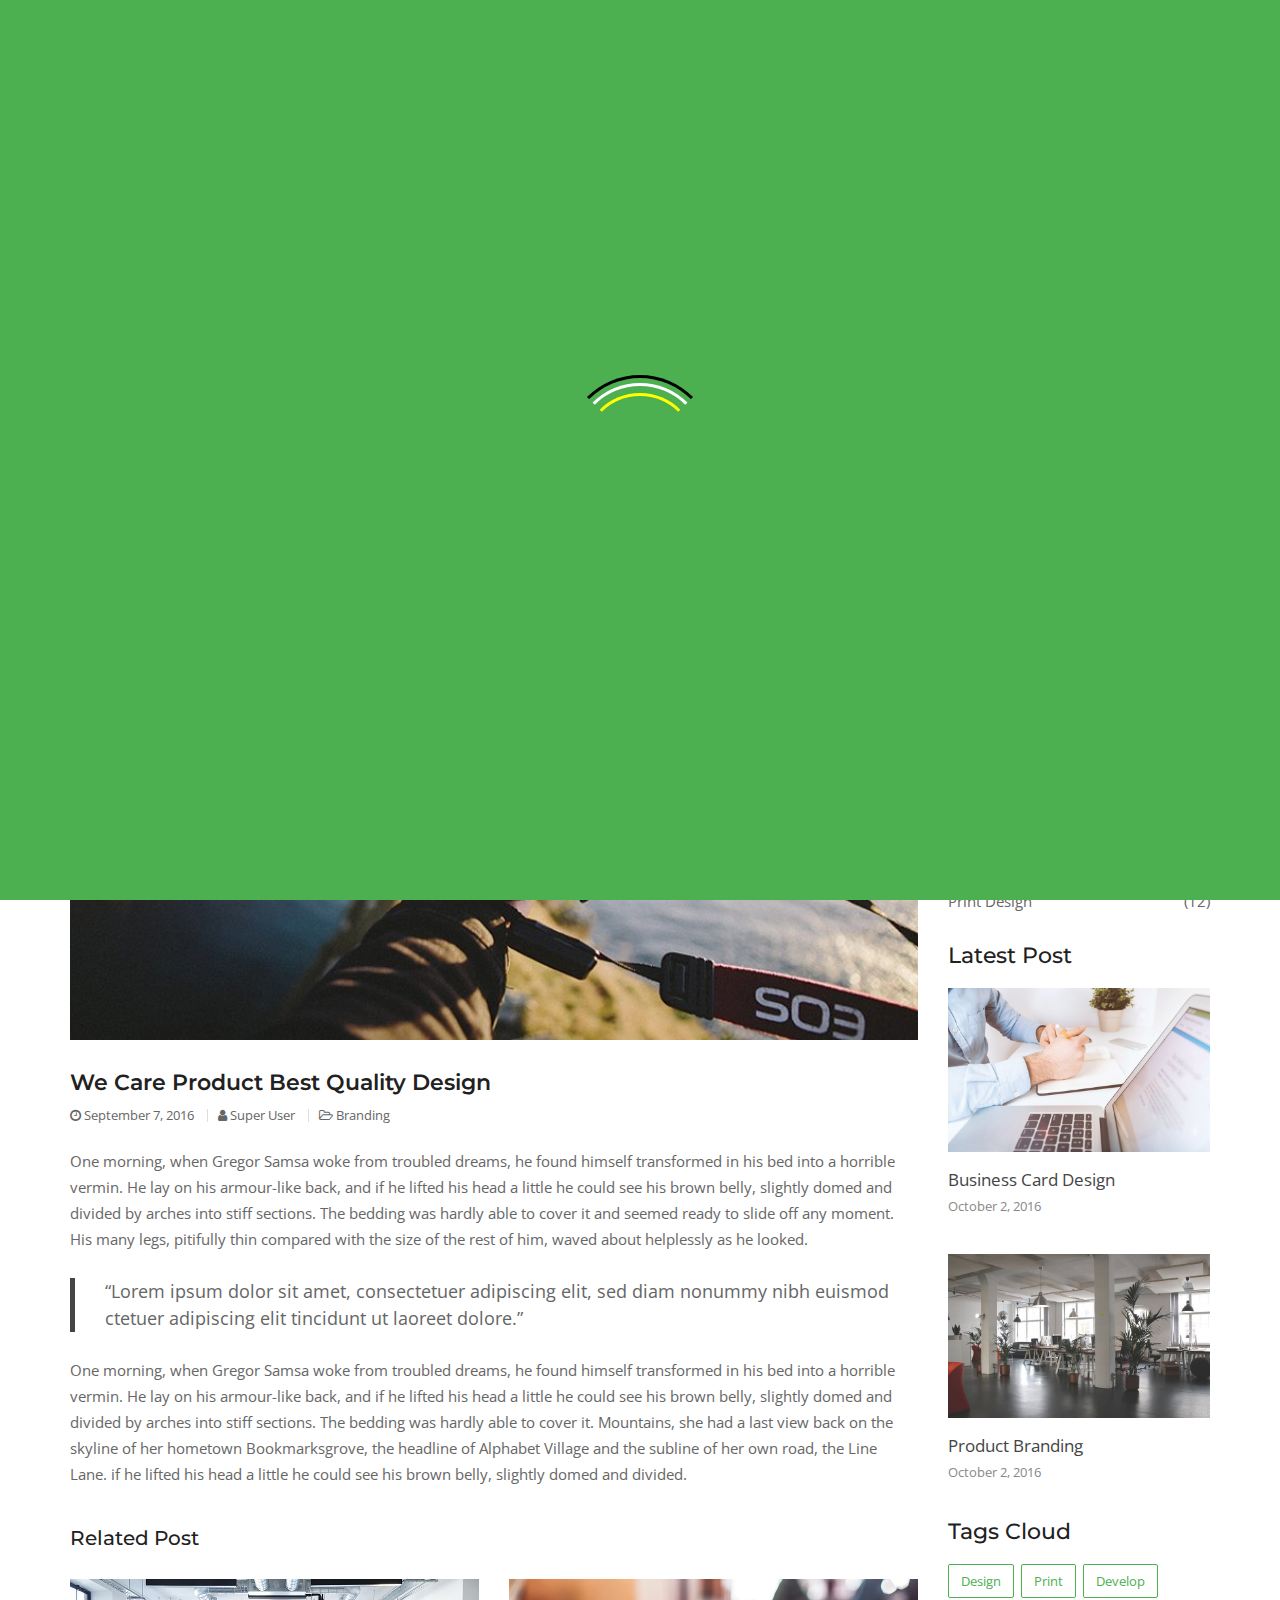
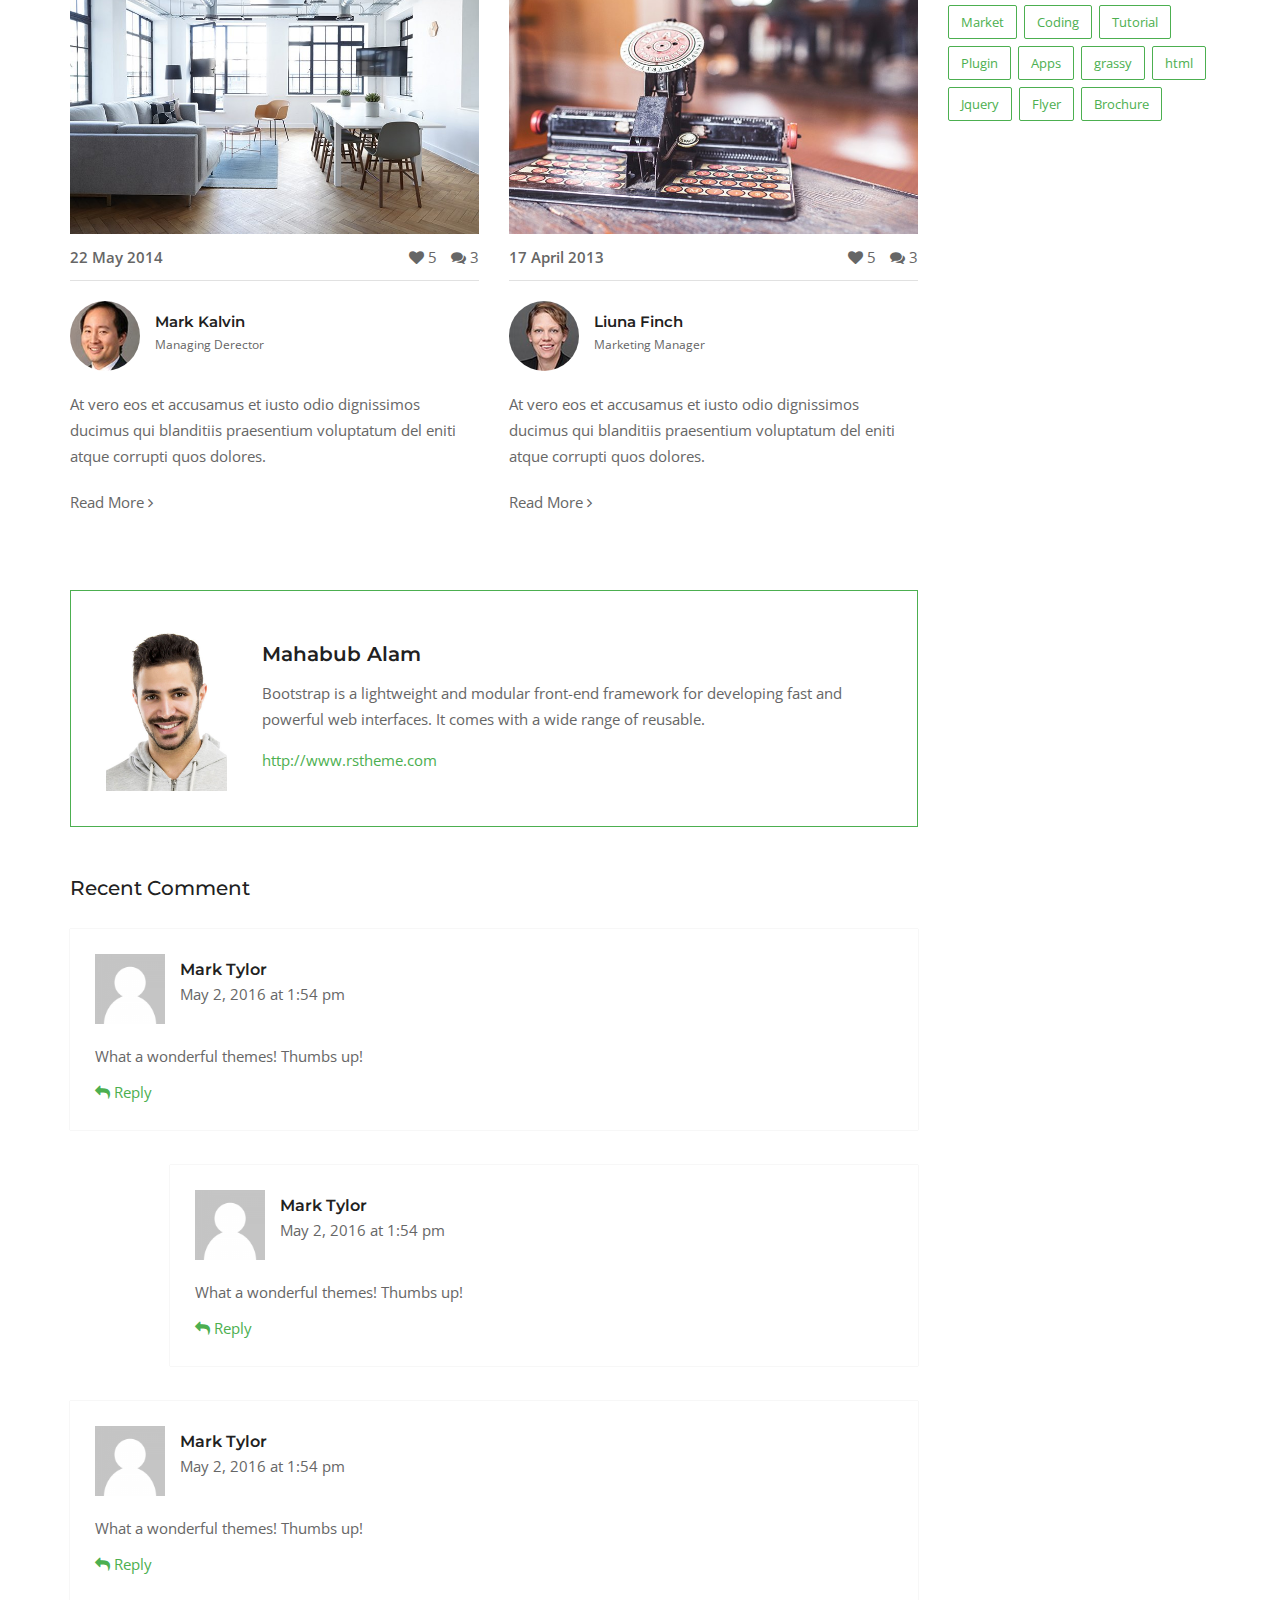
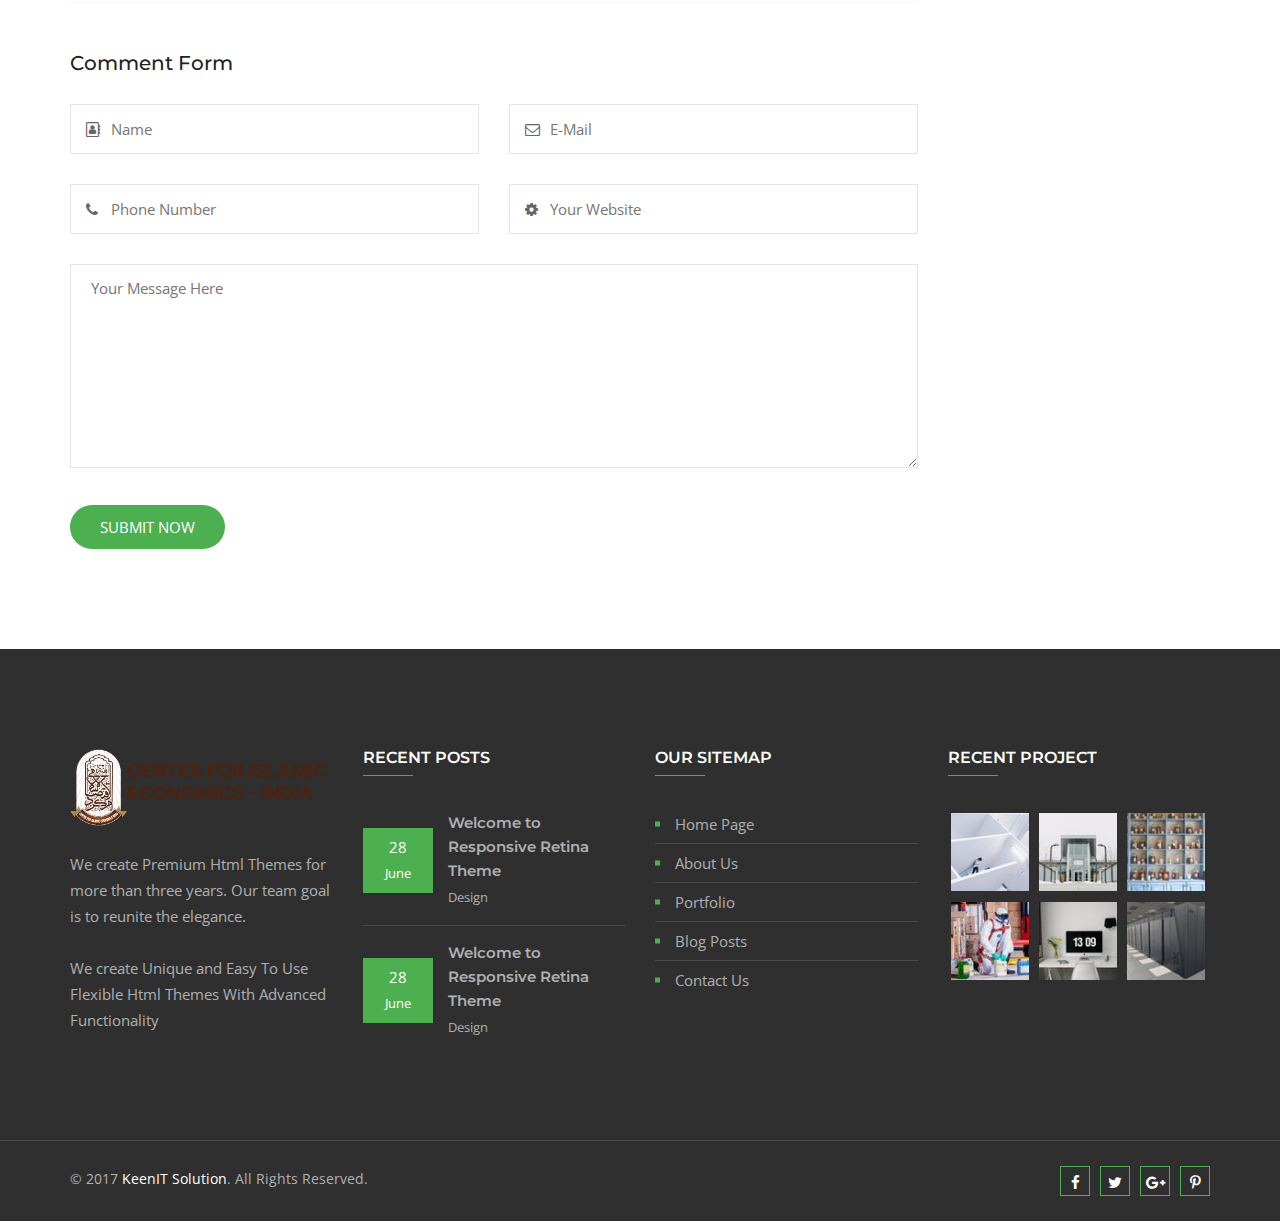
<file: blog-details.html>
<!DOCTYPE html>
<html lang="zxx">
    
<!-- Mirrored from rstheme.com/products/html/grassy/grassy-html/blog-details.html by HTTrack Website Copier/3.x [XR&CO'2014], Mon, 10 Mar 2025 10:14:17 GMT -->
<head>
        <!-- meta tag -->
        <meta charset="utf-8">
        <title>Grassy | Blog Details</title>
        <meta name="description" content="">
        <!-- responsive tag -->
        <meta http-equiv="x-ua-compatible" content="ie=edge">
        <meta name="viewport" content="width=device-width, initial-scale=1">
        <!-- favicon -->
        <link rel="apple-touch-icon" href="https://rstheme.com/">
        <link rel="shortcut icon" type="image/x-icon" href="images/fav.png">
        <!-- bootstrap v3.3.7 css -->
        <link rel="stylesheet" type="text/css" href="css/bootstrap.min.css">
        <!-- font-awesome css -->
        <link rel="stylesheet" type="text/css" href="css/font-awesome.min.css">
        <!-- animate css -->
        <link rel="stylesheet" type="text/css" href="css/animate.css">
        <!-- magnific popup css -->
        <link rel="stylesheet" type="text/css" href="css/magnific-popup.css">
        <!-- style css -->
        <link rel="stylesheet" type="text/css" href="style.css"> <!-- This stylesheet dynamically changed from style.less -->
        <!-- responsive css -->
        <link rel="stylesheet" type="text/css" href="css/responsive.css">
        <!--[if lt IE 9]>
            <script src="https://oss.maxcdn.com/html5shiv/3.7.2/html5shiv.min.js"></script>
            <script src="https://oss.maxcdn.com/respond/1.4.2/respond.min.js"></script>
        <![endif]-->
    </head>
    <body>
        <!--Preloader area start here-->
        <div id="loader-wrapper">
        <div id="loader"></div>
        <div class="loader-section section-left"></div>
        <div class="loader-section section-right"></div>
        </div>
        <!--End preloader here --> 
        
        <!--Header Start-->
        <header id="rs-header">
            <!-- Toolbar Start -->
            <div class="toolbar-area hidden-xs">
                <div class="container">
                    <div class="row">
                        <div class="col-lg-6 col-sm-7 col-xs-12">
                            <div class="toolbar-contact">
                                <ul>
                                    <li><i class="fa fa-phone"></i><a href="tel:+985-2356-14566">Questions? Call Us (+088) 589-8745</a></li>
                                    <li class="hidden-sm"><i class="fa fa-envelope-o"></i><a href="mailto:support@grassy.com">support@grassy.com</a></li>
                                </ul>
                            </div>
                        </div>
                        <div class="col-lg-6 col-sm-5 col-xs-12">
                            <div class="toolbar-sl-share">
                                <ul>
                                    <li><a href="#"><i class="fa fa-facebook"></i></a></li>
                                    <li><a href="#"><i class="fa fa-twitter"></i></a></li>
                                    <li><a href="#"><i class="fa fa-rss"></i></a></li>
                                    <li><a href="#"><i class="fa fa-pinterest-p"></i></a></li>
                                    <li><a href="#"><i class="fa fa-linkedin"></i></a></li>
                                    <li><a href="index.html#rs-contact" class="quote-button">Get a Quote</a></li>
                                </ul>
                            </div>
                        </div>
                    </div>
                </div>
            </div>
            <!-- Toolbar End -->

            <!-- Header Menu Start -->
            <div class="menu-area menu-sticky">
                <div class="container">
                    <div class="row">
                        <div class="col-sm-3">
                            <div class="logo-area">
                                <a href="index.html"><img src="images/logo.png" alt="logo"></a>
                            </div>
                        </div>
                        <div class="col-sm-9">
                            <nav class="nav navbar">
                                <div class="navbar-header">
                                   <button type="button" class="navbar-toggle" data-toggle="collapse" data-target=".navbar-collapse">
                                       <span class="sr-only">Toggle navigation</span>
                                       <span class="icon-bar"></span>
                                       <span class="icon-bar"></span>
                                       <span class="icon-bar"></span>
                                   </button>
                                </div>
                                <div class="navbar-collapse collapse">
                                    <ul>
                                        <li><a href="index.html#rs-header">Home</a></li>
                                        <li><a href="index.html#rs-about">ABOUT</a></li>
                                        <li><a href="index.html#rs-services">SERVICES</a></li>
                                        <li><a href="index.html#rs-portfolio">PORTFOLIO</a></li>
                                        <li><a href="index.html#rs-team">TEAM</a></li>
                                        <li class="active"><a href="index.html#rs-blog">BLOG</a></li>
                                        <li><a href="index.html#rs-contact">CONTACT</a></li>
                                    </ul>                                    
                                </div>
                            </nav>
                        </div>
                    </div>
                </div>
            </div>
            <!-- Header Menu End -->
        </header>
        <!--Header End-->
		<!-- Main content Start -->
        <div class="main-content">
        <!-- Breadcrumbs Start -->
        <div class="rs-breadcrumbs sec-spacer sec-color">
            <div class="container">
                <div class="row">
                    <div class="col-md-12 text-center">
                        <div class="breadcrumbs-inner">
                            <h3 class="page-title">BLOG DETAILS</h3>
                            <ul>
                                <li>
                                    <a class="active" href="index.html">Home</a>
                                </li>
                                <li>Blog Details</li>
                            </ul>
                        </div>
                    </div>
                </div>
            </div>
        </div>
        <!-- Breadcrumbs End -->
        
        <!-- Blog Detail Start -->
        <div class="rs-blog-details pt-100 pb-70">
            <div class="container">
                <div class="row">
                    <div class="col-md-9">
                        <div class="bs-img">
                            <img src="images/blog/1.jpg" alt="We Care Product Best Quality">                            
                        </div>
                        <h3 class="bs-title">We Care Product Best Quality Design</h3>
                        <div class="bs-info">
                            <ul class="bs-meta">
                                <li><i class="fa fa-clock-o"></i><span> September 7, 2016</span></li>
                                <li><i class="fa fa-user"></i><a href="#"> Super User</a></li>
                                <li><i class="fa fa-folder-open-o"></i><a href="#"> Branding</a></li>
                            </ul>
                        </div>
                        <div class="bs-desc">
                            <p>One morning, when Gregor Samsa woke from troubled dreams, he found himself transformed in his bed into a horrible vermin. He lay on his armour-like back, and if he lifted his head a little he could see his brown belly, slightly domed and divided by arches into stiff sections. The bedding was hardly able to cover it and seemed ready to slide off any moment. His many legs, pitifully thin compared with the size of the rest of him, waved about helplessly as he looked.</p>
                            <span class="blockquote">“Lorem ipsum dolor sit amet, consectetuer adipiscing elit, sed diam nonummy nibh euismod ctetuer adipiscing elit tincidunt ut laoreet dolore.”</span>
                            <p>One morning, when Gregor Samsa woke from troubled dreams, he found himself transformed in his bed into a horrible vermin. He lay on his armour-like back, and if he lifted his head a little he could see his brown belly, slightly domed and divided by arches into stiff sections. The bedding was hardly able to cover it. Mountains, she had a last view back on the skyline of her hometown Bookmarksgrove, the headline of Alphabet Village and the subline of her own road, the Line Lane. if he lifted his head a little he could see his brown belly, slightly domed and divided.</p>                            
                        </div>
                        <div class="related-post rs-blog">
                            <h3 class="related-title">Related Post</h3>
                            <div class="row">
                                <div class="col-md-6 col-sm-6">
                                    <div class="blog-item">
                                        <div class="blog-img">
                                            <img src="images/blog/4.jpg" alt="Blog Image">
                                            <div class="blog-img-content">
                                                <div class="display-table">
                                                    <div class="display-table-cell">
                                                        <a class="blog-link" href="blog-details.html" title="Blog Title">
                                                            <i class="fa fa-link"></i>
                                                        </a>
                                                        <h3 class="blog-title"><a href="blog-details.html">Company Anual Tour</a></h3>
                                                    </div>
                                                </div>
                                            </div>                            
                                        </div>
                                        <div class="blog-meta">
                                            <div class="blog-date">
                                                22 May 2014
                                            </div>
                                            <div class="blog-lc">
                                                <div class="like">
                                                    <i class="fa fa-heart"></i> 5
                                                </div>
                                                <div class="comment">
                                                    <i class="fa fa-comments"></i> 3
                                                </div>
                                            </div>
                                        </div>
                                        <div class="blog-author">
                                            <div class="author-img">
                                                <img src="images/blog/author/1.jpg" alt="Author Image">
                                            </div>
                                            <div class="author-info">
                                                <h3 class="author-name">Mark Kalvin</h3>
                                                <span class="author-title">Managing Derector</span>
                                            </div>
                                        </div>
                                        <div class="blog-desc">
                                            <p>At vero eos et accusamus et iusto odio dignissimos ducimus qui blanditiis praesentium voluptatum del eniti atque corrupti quos dolores.</p>
                                        </div>
                                        <div class="blog-button">
                                            <a href="blog-details.html">Read More <i class="fa fa-angle-right"></i></a>
                                        </div>
                                    </div>                   
                                </div>
                                <div class="col-md-6 col-sm-6">
                                    <div class="blog-item">
                                        <div class="blog-img">
                                            <img src="images/blog/5.jpg" alt="Blog Image">
                                            <div class="blog-img-content">
                                                <div class="display-table">
                                                    <div class="display-table-cell">
                                                        <a class="blog-link" href="blog-details.html" title="Blog Title">
                                                            <i class="fa fa-link"></i>
                                                        </a>
                                                        <h3 class="blog-title"><a href="blog-details.html">Our Office Room</a></h3>
                                                    </div>
                                                </div>
                                            </div>
                                        </div>
                                        <div class="blog-meta">
                                            <div class="blog-date">
                                                17 April 2013
                                            </div>
                                            <div class="blog-lc">
                                                <div class="like">
                                                    <i class="fa fa-heart"></i> 5
                                                </div>
                                                <div class="comment">
                                                    <i class="fa fa-comments"></i> 3
                                                </div>
                                            </div>
                                        </div>
                                        <div class="blog-author">
                                            <div class="author-img">
                                                <img src="images/blog/author/2.jpg" alt="Author Image">
                                            </div>
                                            <div class="author-info">
                                                <h3 class="author-name">Liuna Finch</h3>
                                                <span class="author-title">Marketing Manager</span>
                                            </div>
                                        </div>
                                        <div class="blog-desc">
                                            <p>At vero eos et accusamus et iusto odio dignissimos ducimus qui blanditiis praesentium voluptatum del eniti atque corrupti quos dolores.</p>
                                        </div>
                                        <div class="blog-button">
                                            <a href="blog-details.html">Read More <i class="fa fa-angle-right"></i></a>
                                        </div>
                                    </div>
                                </div>                             
                            </div>
                        </div>
                        <div class="author-block">
                            <div class="author-img">
                                <img src="images/team/1.jpg" alt="Admin" width="200" height="200">
                            </div>
                            <div class="author-desc">
                                <h3 class="author-title"><a href="#">Mahabub Alam</a></h3>
                                <p>Bootstrap is a lightweight and modular front-end framework for developing fast and powerful web interfaces. It comes with a wide range of reusable.</p>
                                <a href="#">http://www.rstheme.com</a>                                    
                            </div>
                        </div>
                        <div class="comment-block">
                            <h2 class="comment-title">Recent Comment</h2>
                            <ul class="comment-list">
                                <li>
                                    <article class="comment">
                                        <header class="comment-header">
                                            <img alt="Avatar" src="images/blog/admin.png" height="70" width="70">
                                            <h3>Mark Tylor</h3>
                                            <p class="comment-meta">
                                                <time datetime="2016-05-02">May 2, 2016 at 1:54 pm</time>
                                            </p>
                                        </header>
                                        <div class="comment-body">
                                            <p class="desc">What a wonderful themes! Thumbs up!</p>
                                            <p class="comment-reply"><a href="#"><i class="fa fa-reply"></i> Reply</a></p>
                                        </div>
                                    </article>
                                    <ul class="children">
                                        <li>
                                            <article class="comment">
                                                <header class="comment-header">
                                                    <img alt="Avatar" src="images/blog/admin.png" height="70" width="70">
                                                    <h3>Mark Tylor</h3>
                                                    <p class="comment-meta">
                                                        <time datetime="2016-05-02">May 2, 2016 at 1:54 pm</time>
                                                    </p>
                                                </header>
                                                <div class="comment-body">
                                                    <p class="desc">What a wonderful themes! Thumbs up!</p>
                                                    <p class="comment-reply"><a href="#"><i class="fa fa-reply"></i> Reply</a></p>
                                                </div>
                                            </article>
                                        </li>
                                        <!-- #comment-## -->
                                    </ul>
                                    <!-- .children -->
                                </li>
                                <!-- #comment-## -->
                                <li>
                                    <article class="comment">
                                        <header class="comment-header">
                                            <img alt="Avatar" src="images/blog/admin.png" height="70" width="70">
                                            <h3>Mark Tylor</h3>
                                            <p class="comment-meta">
                                                <time datetime="2016-05-02">May 2, 2016 at 1:54 pm</time>
                                            </p>
                                        </header>
                                        <div class="comment-body">
                                            <p class="desc">What a wonderful themes! Thumbs up!</p>
                                            <p class="comment-reply"><a href="#"><i class="fa fa-reply"></i> Reply</a></p>
                                        </div>
                                    </article>
                                </li>
                                <!-- #comment-## -->
                            </ul>
                            <div class="comment-form rs-contact">
                                <h2 class="comment-title">Comment Form</h2>
                                <form id="contact-form" method="post" action="https://rstheme.com/products/html/grassy/grassy-html/mailer.php" class="contact-form">
                                    <div class="row">
                                        <div class="col-md-6">
                                            <div class="form-field">
                                                <i class="fa fa-address-book-o"></i>
                                                <input type="text" placeholder="Name" id="name" name="name" required="">
                                            </div>                              
                                        </div>
                                        <div class="col-md-6">
                                            <div class="form-field">
                                                <i class="fa fa-envelope-o"></i>
                                                <input type="email" placeholder="E-Mail" id="email" name="email" required="">
                                            </div>                              
                                        </div>
                                    </div>
                                    <div class="row">
                                        <div class="col-md-6">
                                            <div class="form-field">
                                                <i class="fa fa-phone"></i>
                                                <input type="text" placeholder="Phone Number" id="phone_number" name="phone_number" required="">
                                            </div>                             
                                        </div>
                                        <div class="col-md-6">
                                            <div class="form-field">
                                                <i class="fa fa-gear"></i>
                                                <input type="text" placeholder="Your Website" id="website" name="website" required="">
                                            </div>                              
                                        </div>
                                    </div>                        
                                    <div class="form-field">
                                        <textarea placeholder="Your Message Here" rows="7" id="message" name="message"></textarea>
                                    </div>
                                    <div class="form-button">
                                        <button type="submit" class="readon">SUBMIT NOW</button>
                                    </div>
                                </form>
                            </div>
                        </div>
                    </div>
                    <div class="col-md-3">
                        <div class="bs-sidebar">
                            <div class="bs-search mb-30">
                                <form class="bs-search">
                                    <input type="text" placeholder="Search Here...">
                                    <span>
                                      <button type="submit"><i class="fa fa-search"></i></button> 
                                    </span>
                                </form>
                            </div>
                            <div class="bs-caterories mb-30">
                                <h2 class="bs-widget-title">Categories</h2>
                                <ul>
                                    <li>
                                        <a href="#">Web Design</a>
                                        <span>(8)</span>
                                    </li>
                                    <li>
                                        <a href="#">App Develop</a>
                                        <span>(12)</span>
                                    </li>
                                    <li>
                                        <a href="#">UX Design</a>
                                        <span>(14)</span>
                                    </li>
                                    <li>
                                        <a href="#">Plugins Develop</a>
                                        <span>(6)</span>
                                    </li>
                                    <li>
                                        <a href="#">Branding</a>
                                        <span>(7)</span>
                                    </li>
                                    <li>
                                        <a href="#">Print Design</a>
                                        <span>(12)</span>
                                    </li>
                                </ul>
                            </div>
                            <div class="bs-latest-post">
                                <h2 class="bs-widget-title">Latest Post</h2>
                                <div class="row">
                                    <div class="col-md-12 col-sm-6">
                                        <div class="post-item">
                                            <div class="post-img">
                                                <a href="#" class="post-img">
                                                    <img src="images/blog/3.jpg" alt="Business Card Design">
                                                </a>                                        
                                            </div>
                                            <div class="post-desc">
                                                <a href="#" class="title">Business Card Design</a>
                                                <span>October 2, 2016</span>
                                            </div>
                                        </div>                                        
                                    </div>
                                    <div class="col-md-12 col-sm-6">
                                        <div class="post-item">
                                            <div class="post-img">
                                                <a href="#" class="post-img">
                                                    <img src="images/blog/2.jpg" alt="Product Branding">
                                                </a>                                        
                                            </div>
                                            <div class="post-desc">
                                                <a href="#" class="title">Product Branding</a>
                                                <span>October 2, 2016</span>
                                            </div>
                                        </div>                                                                                
                                    </div>
                                </div>
                            </div>
                            <div class="bs-tags">
                                <h2 class="bs-widget-title">Tags Cloud</h2>
                                <a href="#">Design</a>
                                <a href="#">Print</a>
                                <a href="#">Develop</a>
                                <a href="#">Market</a>
                                <a href="#">Coding</a>
                                <a href="#">Tutorial</a>
                                <a href="#">Plugin</a>
                                <a href="#">Apps</a>
                                <a href="#">grassy</a>
                                <a href="#">html</a>
                                <a href="#">Jquery</a>
                                <a href="#">Flyer</a>
                                <a href="#">Brochure</a>
                            </div>                            
                        </div>
                    </div>
                </div>
            </div>
        </div>
        <!-- Blog Detail End -->
		</div>
        <!-- Footer End -->
        <footer id="rs-footer" class="rs-footer">
            <div class="footer-top">
                <div class="container">
                    <div class="row">
                        <div class="col-md-3">
                            <div class="about-widget">
                                <img src="images/logo.png" alt="Footer Logo">
                                <p>We create Premium Html Themes for more than three years. Our team goal is to reunite the elegance.</p>
                                <p class="margin-remove">We create Unique and Easy To Use Flexible Html Themes With Advanced Functionality</p>
                            </div>
                        </div>
                        <div class="col-md-3">
                            <h3 class="footer-title">RECENT POSTS</h3>
                            <div class="recent-post-widget">
                                <div class="post-item">
                                    <div class="post-date">
                                        <span>28</span>
                                        <span>June</span>
                                    </div>
                                    <div class="post-desc">
                                        <h3 class="post-title"><a href="#">Welcome to Responsive Retina Theme</a></h3>
                                        <span class="post-category">Design</span>
                                    </div>
                                </div>
                                <div class="post-item">
                                    <div class="post-date">
                                        <span>28</span>
                                        <span>June</span>
                                    </div>
                                    <div class="post-desc">
                                        <h3 class="post-title"><a href="#">Welcome to Responsive Retina Theme</a></h3>
                                        <span class="post-category">Design</span>
                                    </div>
                                </div>
                            </div>
                        </div>
                        <div class="col-md-3">
                            <h3 class="footer-title">OUR SITEMAP</h3>
                            <ul class="sitemap-widget">
                                <li><a href="index.html#rs-header">Home Page</a></li>
                                <li><a href="index.html#rs-about">About Us</a></li>
                                <li><a href="index.html#rs-portfolio">Portfolio</a></li>
                                <li class="active"><a href="blog.html">Blog Posts</a></li>
                                <li><a href="index.html#rs-contact">Contact Us</a></li>
                            </ul>
                        </div>
                        <div class="col-md-3">
                            <h3 class="footer-title">RECENT PROJECT</h3>
                            <ul class="recent-project">
                                <li><a href="#"><img src="images/project/1.jpg" alt="Project Image"></a></li>
                                <li><a href="#"><img src="images/project/2.jpg" alt="Project Image"></a></li>
                                <li><a href="#"><img src="images/project/3.jpg" alt="Project Image"></a></li>
                                <li><a href="#"><img src="images/project/4.jpg" alt="Project Image"></a></li>
                                <li><a href="#"><img src="images/project/5.jpg" alt="Project Image"></a></li>
                                <li><a href="#"><img src="images/project/6.jpg" alt="Project Image"></a></li>
                            </ul>
                        </div>
                    </div>
                </div>
            </div>
            <div class="footer-bottom">
                <div class="container">
                    <div class="row">
                        <div class="col-md-4 col-sm-6">
                            <div class="copyright">
                                <p>&copy; 2017 <a href="#">KeenIT Solution</a>. All Rights Reserved.</p>
                            </div>
                        </div>
                        <div class="col-md-8 col-sm-6">
                            <div class="text-right ft-bottom-right">
                                <div class="footer-bottom-share">
                                    <ul>
                                        <li><a href="#"><i class="fa fa-facebook"></i></a></li>
                                        <li><a href="#"><i class="fa fa-twitter"></i></a></li>
                                        <li><a href="#"><i class="fa fa-google-plus"></i></a></li>
                                        <li><a href="#"><i class="fa fa-pinterest-p"></i></a></li>
                                    </ul>
                                </div>                                
                            </div>
                        </div>
                    </div>
                </div>
            </div>
        </footer>
        <!-- Footer End -->

        <!-- start scrollUp  -->
        <div id="scrollUp">
            <i class="fa fa-angle-up"></i>
        </div>

        <!-- modernizr js -->
        <script src="js/modernizr-2.8.3.min.js"></script>
        <!-- jquery latest version -->
        <script src="js/jquery.min.js"></script>
        <!-- bootstrap js -->
        <script src="js/bootstrap.min.js"></script>
        <!-- op nav js -->
        <script src="js/jquery.nav.js"></script>
        <!-- wow js -->
        <script src="js/wow.min.js"></script>
        <!-- magnific popup -->
        <script src="js/jquery.magnific-popup.min.js"></script>
        <!-- plugins js -->
        <script src="js/plugins.js"></script>
		<!-- one page js -->
        <script src="js/jquery.singlePageNav.min.js"></script>		
         <!-- Innerpage Custom js -->
        <script src="js/inner.js"></script>
    </body>

<!-- Mirrored from rstheme.com/products/html/grassy/grassy-html/blog-details.html by HTTrack Website Copier/3.x [XR&CO'2014], Mon, 10 Mar 2025 10:14:18 GMT -->
</html>
</file>
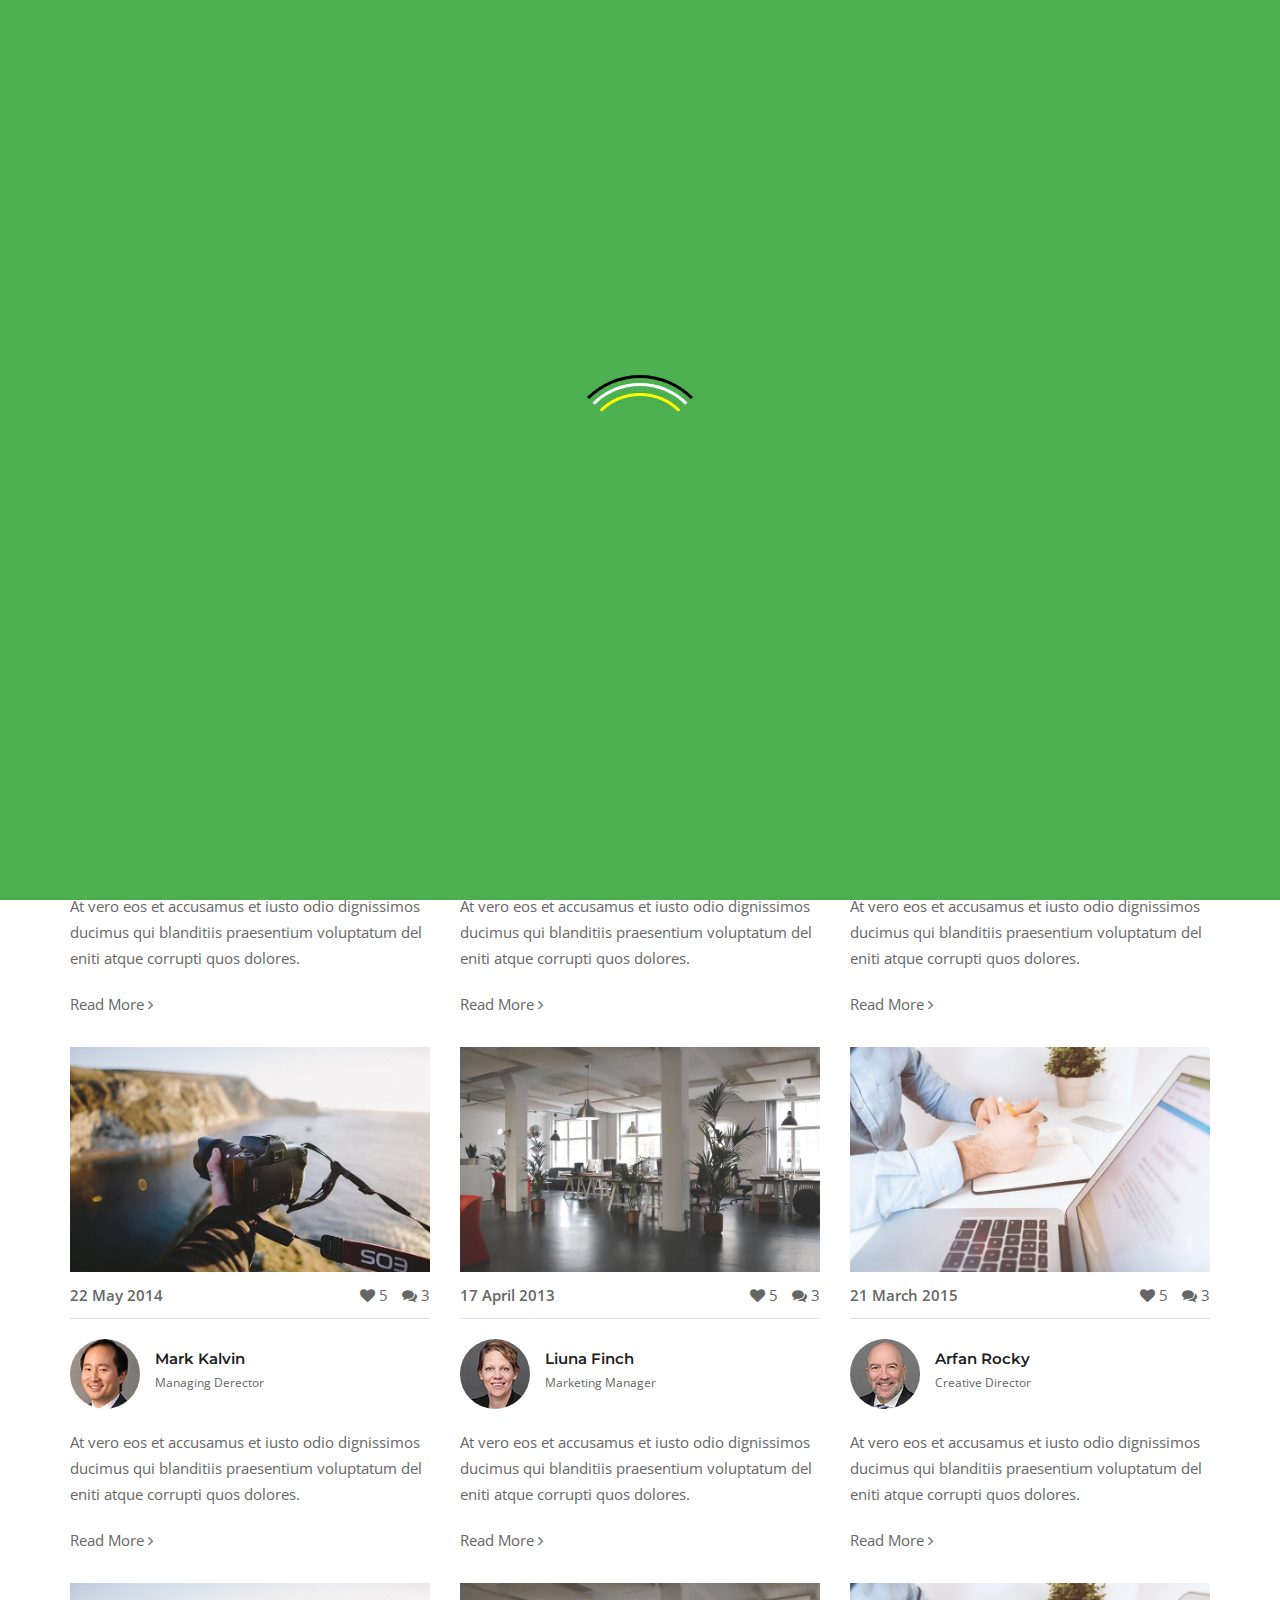
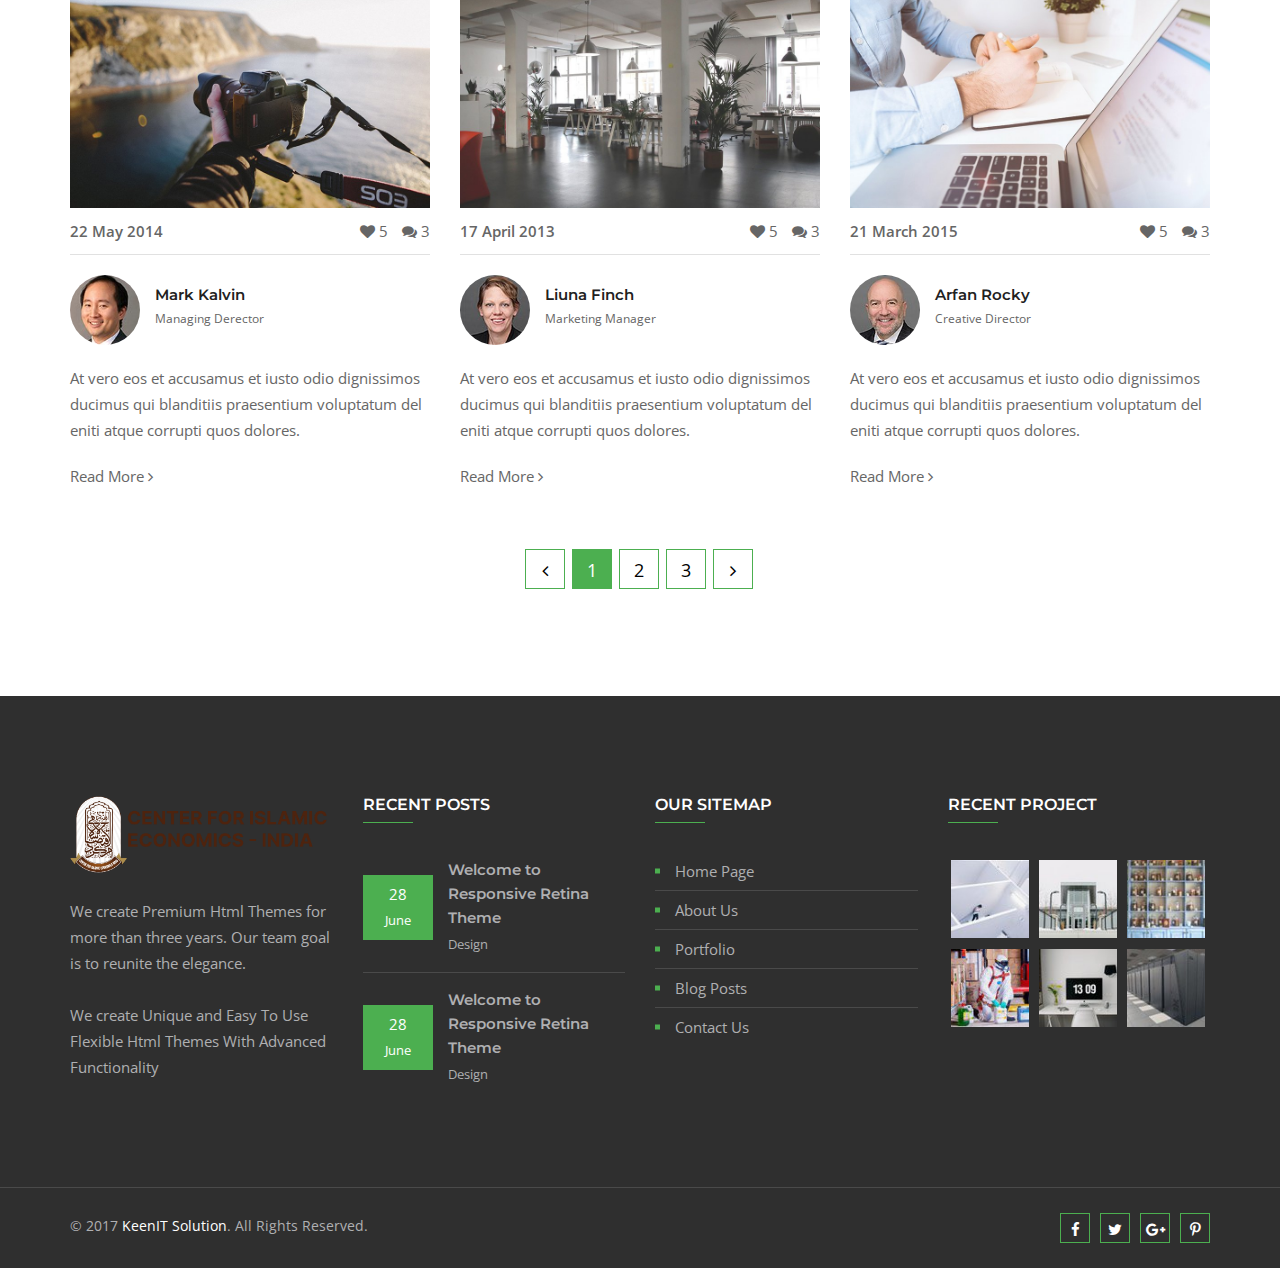
<file: blog.html>
<!DOCTYPE html>
<html lang="zxx">
    
<!-- Mirrored from rstheme.com/products/html/grassy/grassy-html/blog.html by HTTrack Website Copier/3.x [XR&CO'2014], Mon, 10 Mar 2025 10:14:16 GMT -->
<head>
        <!-- meta tag -->
        <meta charset="utf-8">
        <title>Grassy | Blog Page</title>
        <meta name="description" content="">
        <!-- responsive tag -->
        <meta http-equiv="x-ua-compatible" content="ie=edge">
        <meta name="viewport" content="width=device-width, initial-scale=1">
        <!-- favicon -->
        <link rel="apple-touch-icon" href="https://rstheme.com/">
        <link rel="shortcut icon" type="image/x-icon" href="images/fav.png">
        <!-- bootstrap v3.3.7 css -->
        <link rel="stylesheet" type="text/css" href="css/bootstrap.min.css">
        <!-- font-awesome css -->
        <link rel="stylesheet" type="text/css" href="css/font-awesome.min.css">
        <!-- animate css -->
        <link rel="stylesheet" type="text/css" href="css/animate.css">
        <!-- magnific popup css -->
        <link rel="stylesheet" type="text/css" href="css/magnific-popup.css">
        <!-- style css -->
        <link rel="stylesheet" type="text/css" href="style.css"> <!-- This stylesheet dynamically changed from style.less -->
        <!-- responsive css -->
        <link rel="stylesheet" type="text/css" href="css/responsive.css">
        <!--[if lt IE 9]>
            <script src="https://oss.maxcdn.com/html5shiv/3.7.2/html5shiv.min.js"></script>
            <script src="https://oss.maxcdn.com/respond/1.4.2/respond.min.js"></script>
        <![endif]-->
    </head>
    <body>
        <!--Preloader area start here-->
        <div id="loader-wrapper">
        <div id="loader"></div>
        <div class="loader-section section-left"></div>
        <div class="loader-section section-right"></div>
        </div>
        <!--End preloader here --> 
        
        <!--Header Start-->
        <header id="rs-header">
            <!-- Toolbar Start -->
            <div class="toolbar-area hidden-xs">
                <div class="container">
                    <div class="row">
                        <div class="col-lg-6 col-sm-7 col-xs-12">
                            <div class="toolbar-contact">
                                <ul>
                                    <li><i class="fa fa-phone"></i><a href="tel:+985-2356-14566">Questions? Call Us (+088) 589-8745</a></li>
                                    <li class="hidden-sm"><i class="fa fa-envelope-o"></i><a href="mailto:support@grassy.com">support@grassy.com</a></li>
                                </ul>
                            </div>
                        </div>
                        <div class="col-lg-6 col-sm-5 col-xs-12">
                            <div class="toolbar-sl-share">
                                <ul>
                                    <li><a href="#"><i class="fa fa-facebook"></i></a></li>
                                    <li><a href="#"><i class="fa fa-twitter"></i></a></li>
                                    <li><a href="#"><i class="fa fa-rss"></i></a></li>
                                    <li><a href="#"><i class="fa fa-pinterest-p"></i></a></li>
                                    <li><a href="#"><i class="fa fa-linkedin"></i></a></li>
                                    <li><a href="index.html#rs-contact" class="quote-button">Get a Quote</a></li>
                                </ul>
                            </div>
                        </div>
                    </div>
                </div>
            </div>
            <!-- Toolbar End -->

            <!-- Header Menu Start -->
            <div class="menu-area menu-sticky">
                <div class="container">
                    <div class="row">
                        <div class="col-sm-3">
                            <div class="logo-area">
                                <a href="index.html"><img src="images/logo.png" alt="logo"></a>
                            </div>
                        </div>
                        <div class="col-sm-9">
                            <nav class="nav navbar">
                                <div class="navbar-header">
                                   <button type="button" class="navbar-toggle" data-toggle="collapse" data-target=".navbar-collapse">
                                       <span class="sr-only">Toggle navigation</span>
                                       <span class="icon-bar"></span>
                                       <span class="icon-bar"></span>
                                       <span class="icon-bar"></span>
                                   </button>
                                </div>
                                <div class="navbar-collapse collapse">
                                    <ul>
                                        <li><a href="index.html#rs-header">Home</a></li>
                                        <li><a href="index.html#rs-about">ABOUT</a></li>
                                        <li><a href="index.html#rs-services">SERVICES</a></li>
                                        <li><a href="index.html#rs-portfolio">PORTFOLIO</a></li>
                                        <li><a href="index.html#rs-team">TEAM</a></li>
                                        <li class="active"><a href="index.html#rs-blog">BLOG</a></li>
                                        <li><a href="index.html#rs-contact">CONTACT</a></li>
                                    </ul>                                    
                                </div>
                            </nav>
                        </div>
                    </div>
                </div>
            </div>
            <!-- Header Menu End -->
        </header>
        <!--Header End-->
		<!-- Main content Start -->
        <div class="main-content">
        <!-- Breadcrumbs Start -->
        <div class="rs-breadcrumbs sec-spacer sec-color">
            <div class="container">
                <div class="row">
                    <div class="col-md-12 text-center">
                        <div class="breadcrumbs-inner">
                            <h3 class="page-title">Blog</h3>
                            <ul>
                                <li>
                                    <a class="active" href="index.html">Home</a>
                                </li>
                                <li>Blog</li>
                            </ul>
                        </div>
                    </div>
                </div>
            </div>
        </div>
        <!-- Breadcrumbs End -->

        <!-- Blog Page Start Here -->
        <div id="rs-blog" class="rs-blog sec-spacer">
            <div class="container">
                <div class="row">
                    <div class="col-lg-4 col-md-4 col-sm-4 col-xs-12">
                        <div class="blog-item">
                            <div class="blog-img">
                                <img src="images/blog/1.jpg" alt="Blog Image">
                                <div class="blog-img-content">
                                    <div class="display-table">
                                        <div class="display-table-cell">
                                            <a class="blog-link" href="blog-details.html" title="Blog Title">
                                                <i class="fa fa-link"></i>
                                            </a>
                                            <h3 class="blog-title"><a href="blog-details.html">Company Anual Tour</a></h3>
                                        </div>
                                    </div>
                                </div>                            
                            </div>
                            <div class="blog-meta">
                                <div class="blog-date">
                                    22 May 2014
                                </div>
                                <div class="blog-lc">
                                    <div class="like">
                                        <i class="fa fa-heart"></i> 5
                                    </div>
                                    <div class="comment">
                                        <i class="fa fa-comments"></i> 3
                                    </div>
                                </div>
                            </div>
                            <div class="blog-author">
                                <div class="author-img">
                                    <img src="images/blog/author/1.jpg" alt="Author Image">
                                </div>
                                <div class="author-info">
                                    <h3 class="author-name">Mark Kalvin</h3>
                                    <span class="author-title">Managing Derector</span>
                                </div>
                            </div>
                            <div class="blog-desc">
                                <p>At vero eos et accusamus et iusto odio dignissimos ducimus qui blanditiis praesentium voluptatum del eniti atque corrupti quos dolores.</p>
                            </div>
                            <div class="blog-button">
                                <a href="blog-details.html">Read More <i class="fa fa-angle-right"></i></a>
                            </div>
                        </div>  
                    </div>
                    <div class="col-lg-4 col-md-4 col-sm-4 col-xs-12">
                        <div class="blog-item">
                            <div class="blog-img">
                                <img src="images/blog/2.jpg" alt="Blog Image">
                                <div class="blog-img-content">
                                    <div class="display-table">
                                        <div class="display-table-cell">
                                            <a class="blog-link" href="blog-details.html" title="Blog Title">
                                                <i class="fa fa-link"></i>
                                            </a>
                                            <h3 class="blog-title"><a href="blog-details.html">Our Office Room</a></h3>
                                        </div>
                                    </div>
                                </div>
                            </div>
                            <div class="blog-meta">
                                <div class="blog-date">
                                    17 April 2013
                                </div>
                                <div class="blog-lc">
                                    <div class="like">
                                        <i class="fa fa-heart"></i> 5
                                    </div>
                                    <div class="comment">
                                        <i class="fa fa-comments"></i> 3
                                    </div>
                                </div>
                            </div>
                            <div class="blog-author">
                                <div class="author-img">
                                    <img src="images/blog/author/2.jpg" alt="Author Image">
                                </div>
                                <div class="author-info">
                                    <h3 class="author-name">Liuna Finch</h3>
                                    <span class="author-title">Marketing Manager</span>
                                </div>
                            </div>
                            <div class="blog-desc">
                                <p>At vero eos et accusamus et iusto odio dignissimos ducimus qui blanditiis praesentium voluptatum del eniti atque corrupti quos dolores.</p>
                            </div>
                            <div class="blog-button">
                                <a href="blog-details.html">Read More <i class="fa fa-angle-right"></i></a>
                            </div>
                        </div>   
                    </div>
                    <div class="col-lg-4 col-md-4 col-sm-4 col-xs-12">
                        <div class="blog-item">
                            <div class="blog-img">
                                <img src="images/blog/3.jpg" alt="Blog Image">
                                <div class="blog-img-content">
                                    <div class="display-table">
                                        <div class="display-table-cell">
                                            <a class="blog-link" href="blog-details.html" title="Blog Title">
                                                <i class="fa fa-link"></i>
                                            </a>
                                            <h3 class="blog-title"><a href="blog-details.html">My Work Station</a></h3>
                                        </div>
                                    </div>
                                </div>
                            </div>
                            <div class="blog-meta">
                                <div class="blog-date">
                                    21 March 2015
                                </div>
                                <div class="blog-lc">
                                    <div class="like">
                                        <i class="fa fa-heart"></i> 5
                                    </div>
                                    <div class="comment">
                                        <i class="fa fa-comments"></i> 3
                                    </div>
                                </div>
                            </div>
                            <div class="blog-author">
                                <div class="author-img">
                                    <img src="images/blog/author/3.jpg" alt="Author Image">
                                </div>
                                <div class="author-info">
                                    <h3 class="author-name">Arfan Rocky</h3>
                                    <span class="author-title">Creative Director</span>
                                </div>
                            </div>
                            <div class="blog-desc">
                                <p>At vero eos et accusamus et iusto odio dignissimos ducimus qui blanditiis praesentium voluptatum del eniti atque corrupti quos dolores.</p>
                            </div>
                            <div class="blog-button">
                                <a href="blog-details.html">Read More <i class="fa fa-angle-right"></i></a>
                            </div>
                        </div>
                    </div>
                     <div class="col-lg-4 col-md-4 col-sm-4 col-xs-12">
                        <div class="blog-item">
                            <div class="blog-img">
                                <img src="images/blog/1.jpg" alt="Blog Image">
                                <div class="blog-img-content">
                                    <div class="display-table">
                                        <div class="display-table-cell">
                                            <a class="blog-link" href="blog-details.html" title="Blog Title">
                                                <i class="fa fa-link"></i>
                                            </a>
                                            <h3 class="blog-title"><a href="blog-details.html">Company Anual Tour</a></h3>
                                        </div>
                                    </div>
                                </div>                            
                            </div>
                            <div class="blog-meta">
                                <div class="blog-date">
                                    22 May 2014
                                </div>
                                <div class="blog-lc">
                                    <div class="like">
                                        <i class="fa fa-heart"></i> 5
                                    </div>
                                    <div class="comment">
                                        <i class="fa fa-comments"></i> 3
                                    </div>
                                </div>
                            </div>
                            <div class="blog-author">
                                <div class="author-img">
                                    <img src="images/blog/author/1.jpg" alt="Author Image">
                                </div>
                                <div class="author-info">
                                    <h3 class="author-name">Mark Kalvin</h3>
                                    <span class="author-title">Managing Derector</span>
                                </div>
                            </div>
                            <div class="blog-desc">
                                <p>At vero eos et accusamus et iusto odio dignissimos ducimus qui blanditiis praesentium voluptatum del eniti atque corrupti quos dolores.</p>
                            </div>
                            <div class="blog-button">
                                <a href="blog-details.html">Read More <i class="fa fa-angle-right"></i></a>
                            </div>
                        </div>  
                    </div>
                    <div class="col-lg-4 col-md-4 col-sm-4 col-xs-12">
                        <div class="blog-item">
                            <div class="blog-img">
                                <img src="images/blog/2.jpg" alt="Blog Image">
                                <div class="blog-img-content">
                                    <div class="display-table">
                                        <div class="display-table-cell">
                                            <a class="blog-link" href="blog-details.html" title="Blog Title">
                                                <i class="fa fa-link"></i>
                                            </a>
                                            <h3 class="blog-title"><a href="blog-details.html">Our Office Room</a></h3>
                                        </div>
                                    </div>
                                </div>
                            </div>
                            <div class="blog-meta">
                                <div class="blog-date">
                                    17 April 2013
                                </div>
                                <div class="blog-lc">
                                    <div class="like">
                                        <i class="fa fa-heart"></i> 5
                                    </div>
                                    <div class="comment">
                                        <i class="fa fa-comments"></i> 3
                                    </div>
                                </div>
                            </div>
                            <div class="blog-author">
                                <div class="author-img">
                                    <img src="images/blog/author/2.jpg" alt="Author Image">
                                </div>
                                <div class="author-info">
                                    <h3 class="author-name">Liuna Finch</h3>
                                    <span class="author-title">Marketing Manager</span>
                                </div>
                            </div>
                            <div class="blog-desc">
                                <p>At vero eos et accusamus et iusto odio dignissimos ducimus qui blanditiis praesentium voluptatum del eniti atque corrupti quos dolores.</p>
                            </div>
                            <div class="blog-button">
                                <a href="blog-details.html">Read More <i class="fa fa-angle-right"></i></a>
                            </div>
                        </div>   
                    </div>
                    <div class="col-lg-4 col-md-4 col-sm-4 col-xs-12">
                        <div class="blog-item">
                            <div class="blog-img">
                                <img src="images/blog/3.jpg" alt="Blog Image">
                                <div class="blog-img-content">
                                    <div class="display-table">
                                        <div class="display-table-cell">
                                            <a class="blog-link" href="blog-details.html" title="Blog Title">
                                                <i class="fa fa-link"></i>
                                            </a>
                                            <h3 class="blog-title"><a href="blog-details.html">My Work Station</a></h3>
                                        </div>
                                    </div>
                                </div>
                            </div>
                            <div class="blog-meta">
                                <div class="blog-date">
                                    21 March 2015
                                </div>
                                <div class="blog-lc">
                                    <div class="like">
                                        <i class="fa fa-heart"></i> 5
                                    </div>
                                    <div class="comment">
                                        <i class="fa fa-comments"></i> 3
                                    </div>
                                </div>
                            </div>
                            <div class="blog-author">
                                <div class="author-img">
                                    <img src="images/blog/author/3.jpg" alt="Author Image">
                                </div>
                                <div class="author-info">
                                    <h3 class="author-name">Arfan Rocky</h3>
                                    <span class="author-title">Creative Director</span>
                                </div>
                            </div>
                            <div class="blog-desc">
                                <p>At vero eos et accusamus et iusto odio dignissimos ducimus qui blanditiis praesentium voluptatum del eniti atque corrupti quos dolores.</p>
                            </div>
                            <div class="blog-button">
                                <a href="blog-details.html">Read More <i class="fa fa-angle-right"></i></a>
                            </div>
                        </div>
                    </div>
                    <div class="col-lg-4 col-md-4 col-sm-4 col-xs-12">
                        <div class="blog-item">
                            <div class="blog-img">
                                <img src="images/blog/1.jpg" alt="Blog Image">
                                <div class="blog-img-content">
                                    <div class="display-table">
                                        <div class="display-table-cell">
                                            <a class="blog-link" href="blog-details.html" title="Blog Title">
                                                <i class="fa fa-link"></i>
                                            </a>
                                            <h3 class="blog-title"><a href="blog-details.html">Company Anual Tour</a></h3>
                                        </div>
                                    </div>
                                </div>                            
                            </div>
                            <div class="blog-meta">
                                <div class="blog-date">
                                    22 May 2014
                                </div>
                                <div class="blog-lc">
                                    <div class="like">
                                        <i class="fa fa-heart"></i> 5
                                    </div>
                                    <div class="comment">
                                        <i class="fa fa-comments"></i> 3
                                    </div>
                                </div>
                            </div>
                            <div class="blog-author">
                                <div class="author-img">
                                    <img src="images/blog/author/1.jpg" alt="Author Image">
                                </div>
                                <div class="author-info">
                                    <h3 class="author-name">Mark Kalvin</h3>
                                    <span class="author-title">Managing Derector</span>
                                </div>
                            </div>
                            <div class="blog-desc">
                                <p>At vero eos et accusamus et iusto odio dignissimos ducimus qui blanditiis praesentium voluptatum del eniti atque corrupti quos dolores.</p>
                            </div>
                            <div class="blog-button">
                                <a href="blog-details.html">Read More <i class="fa fa-angle-right"></i></a>
                            </div>
                        </div>  
                    </div>
                    <div class="col-lg-4 col-md-4 col-sm-4 col-xs-12">
                        <div class="blog-item">
                            <div class="blog-img">
                                <img src="images/blog/2.jpg" alt="Blog Image">
                                <div class="blog-img-content">
                                    <div class="display-table">
                                        <div class="display-table-cell">
                                            <a class="blog-link" href="blog-details.html" title="Blog Title">
                                                <i class="fa fa-link"></i>
                                            </a>
                                            <h3 class="blog-title"><a href="blog-details.html">Our Office Room</a></h3>
                                        </div>
                                    </div>
                                </div>
                            </div>
                            <div class="blog-meta">
                                <div class="blog-date">
                                    17 April 2013
                                </div>
                                <div class="blog-lc">
                                    <div class="like">
                                        <i class="fa fa-heart"></i> 5
                                    </div>
                                    <div class="comment">
                                        <i class="fa fa-comments"></i> 3
                                    </div>
                                </div>
                            </div>
                            <div class="blog-author">
                                <div class="author-img">
                                    <img src="images/blog/author/2.jpg" alt="Author Image">
                                </div>
                                <div class="author-info">
                                    <h3 class="author-name">Liuna Finch</h3>
                                    <span class="author-title">Marketing Manager</span>
                                </div>
                            </div>
                            <div class="blog-desc">
                                <p>At vero eos et accusamus et iusto odio dignissimos ducimus qui blanditiis praesentium voluptatum del eniti atque corrupti quos dolores.</p>
                            </div>
                            <div class="blog-button">
                                <a href="blog-details.html">Read More <i class="fa fa-angle-right"></i></a>
                            </div>
                        </div>   
                    </div>
                    <div class="col-lg-4 col-md-4 col-sm-4 col-xs-12">
                        <div class="blog-item">
                            <div class="blog-img">
                                <img src="images/blog/3.jpg" alt="Blog Image">
                                <div class="blog-img-content">
                                    <div class="display-table">
                                        <div class="display-table-cell">
                                            <a class="blog-link" href="blog-details.html" title="Blog Title">
                                                <i class="fa fa-link"></i>
                                            </a>
                                            <h3 class="blog-title"><a href="blog-details.html">My Work Station</a></h3>
                                        </div>
                                    </div>
                                </div>
                            </div>
                            <div class="blog-meta">
                                <div class="blog-date">
                                    21 March 2015
                                </div>
                                <div class="blog-lc">
                                    <div class="like">
                                        <i class="fa fa-heart"></i> 5
                                    </div>
                                    <div class="comment">
                                        <i class="fa fa-comments"></i> 3
                                    </div>
                                </div>
                            </div>
                            <div class="blog-author">
                                <div class="author-img">
                                    <img src="images/blog/author/3.jpg" alt="Author Image">
                                </div>
                                <div class="author-info">
                                    <h3 class="author-name">Arfan Rocky</h3>
                                    <span class="author-title">Creative Director</span>
                                </div>
                            </div>
                            <div class="blog-desc">
                                <p>At vero eos et accusamus et iusto odio dignissimos ducimus qui blanditiis praesentium voluptatum del eniti atque corrupti quos dolores.</p>
                            </div>
                            <div class="blog-button">
                                <a href="blog-details.html">Read More <i class="fa fa-angle-right"></i></a>
                            </div>
                        </div>
                    </div>    

                </div>
                <div class="row">
                    <div class="col-lg-12 col-md-12 col-sm-12 col-xs-12 text-center">
                        <div class="pagination-area">
                            <ul>
                                <li><a href="#"><i class="fa fa-angle-left"></i></a></li>
                                <li class="active"><a href="#">1</a></li>
                                <li><a href="#">2</a></li>
                                <li><a href="#">3</a></li>
                                <li><a href="#"><i class="fa fa-angle-right"></i></a></li>
                            </ul>
                        </div>
                    </div>
                </div>
            </div>
        </div>
        <!-- Blog Page End Here -->
		</div>
        <!-- Footer End -->
        <footer id="rs-footer" class="rs-footer">
            <div class="footer-top">
                <div class="container">
                    <div class="row">
                        <div class="col-md-3">
                            <div class="about-widget">
                                <img src="images/logo.png" alt="Footer Logo">
                                <p>We create Premium Html Themes for more than three years. Our team goal is to reunite the elegance.</p>
                                <p class="margin-remove">We create Unique and Easy To Use Flexible Html Themes With Advanced Functionality</p>
                            </div>
                        </div>
                        <div class="col-md-3">
                            <h3 class="footer-title">RECENT POSTS</h3>
                            <div class="recent-post-widget">
                                <div class="post-item">
                                    <div class="post-date">
                                        <span>28</span>
                                        <span>June</span>
                                    </div>
                                    <div class="post-desc">
                                        <h3 class="post-title"><a href="#">Welcome to Responsive Retina Theme</a></h3>
                                        <span class="post-category">Design</span>
                                    </div>
                                </div>
                                <div class="post-item">
                                    <div class="post-date">
                                        <span>28</span>
                                        <span>June</span>
                                    </div>
                                    <div class="post-desc">
                                        <h3 class="post-title"><a href="#">Welcome to Responsive Retina Theme</a></h3>
                                        <span class="post-category">Design</span>
                                    </div>
                                </div>
                            </div>
                        </div>
                        <div class="col-md-3">
                            <h3 class="footer-title">OUR SITEMAP</h3>
                            <ul class="sitemap-widget">
                                <li><a href="index.html#rs-header">Home Page</a></li>
                                <li><a href="index.html#rs-about">About Us</a></li>
                                <li><a href="index.html#rs-portfolio">Portfolio</a></li>
                                <li class="active"><a href="blog.html">Blog Posts</a></li>
                                <li><a href="index.html#rs-contact">Contact Us</a></li>
                            </ul>
                        </div>
                        <div class="col-md-3">
                            <h3 class="footer-title">RECENT PROJECT</h3>
                            <ul class="recent-project">
                                <li><a href="#"><img src="images/project/1.jpg" alt="Project Image"></a></li>
                                <li><a href="#"><img src="images/project/2.jpg" alt="Project Image"></a></li>
                                <li><a href="#"><img src="images/project/3.jpg" alt="Project Image"></a></li>
                                <li><a href="#"><img src="images/project/4.jpg" alt="Project Image"></a></li>
                                <li><a href="#"><img src="images/project/5.jpg" alt="Project Image"></a></li>
                                <li><a href="#"><img src="images/project/6.jpg" alt="Project Image"></a></li>
                            </ul>
                        </div>
                    </div>
                </div>
            </div>
            <div class="footer-bottom">
                <div class="container">
                    <div class="row">
                        <div class="col-md-4 col-sm-6">
                            <div class="copyright">
                                <p>&copy; 2017 <a href="#">KeenIT Solution</a>. All Rights Reserved.</p>
                            </div>
                        </div>
                        <div class="col-md-8 col-sm-6">
                            <div class="text-right ft-bottom-right">
                                <div class="footer-bottom-share">
                                    <ul>
                                        <li><a href="#"><i class="fa fa-facebook"></i></a></li>
                                        <li><a href="#"><i class="fa fa-twitter"></i></a></li>
                                        <li><a href="#"><i class="fa fa-google-plus"></i></a></li>
                                        <li><a href="#"><i class="fa fa-pinterest-p"></i></a></li>
                                    </ul>
                                </div>                                
                            </div>
                        </div>
                    </div>
                </div>
            </div>
        </footer>
        <!-- Footer End -->

        <!-- start scrollUp  -->
        <div id="scrollUp">
            <i class="fa fa-angle-up"></i>
        </div>

        <!-- modernizr js -->
        <script src="js/modernizr-2.8.3.min.js"></script>
        <!-- jquery latest version -->
        <script src="js/jquery.min.js"></script>
        <!-- bootstrap js -->
        <script src="js/bootstrap.min.js"></script>
        <!-- op nav js -->
        <script src="js/jquery.nav.js"></script>
        <!-- wow js -->
        <script src="js/wow.min.js"></script>
        <!-- magnific popup -->
        <script src="js/jquery.magnific-popup.min.js"></script>
        <!-- plugins js -->
        <script src="js/plugins.js"></script>
		<!-- one page js -->
        <script src="js/jquery.singlePageNav.min.js"></script>		
         <!-- Innerpage Custom js -->
        <script src="js/inner.js"></script>
    </body>

<!-- Mirrored from rstheme.com/products/html/grassy/grassy-html/blog.html by HTTrack Website Copier/3.x [XR&CO'2014], Mon, 10 Mar 2025 10:14:17 GMT -->
</html>
</file>
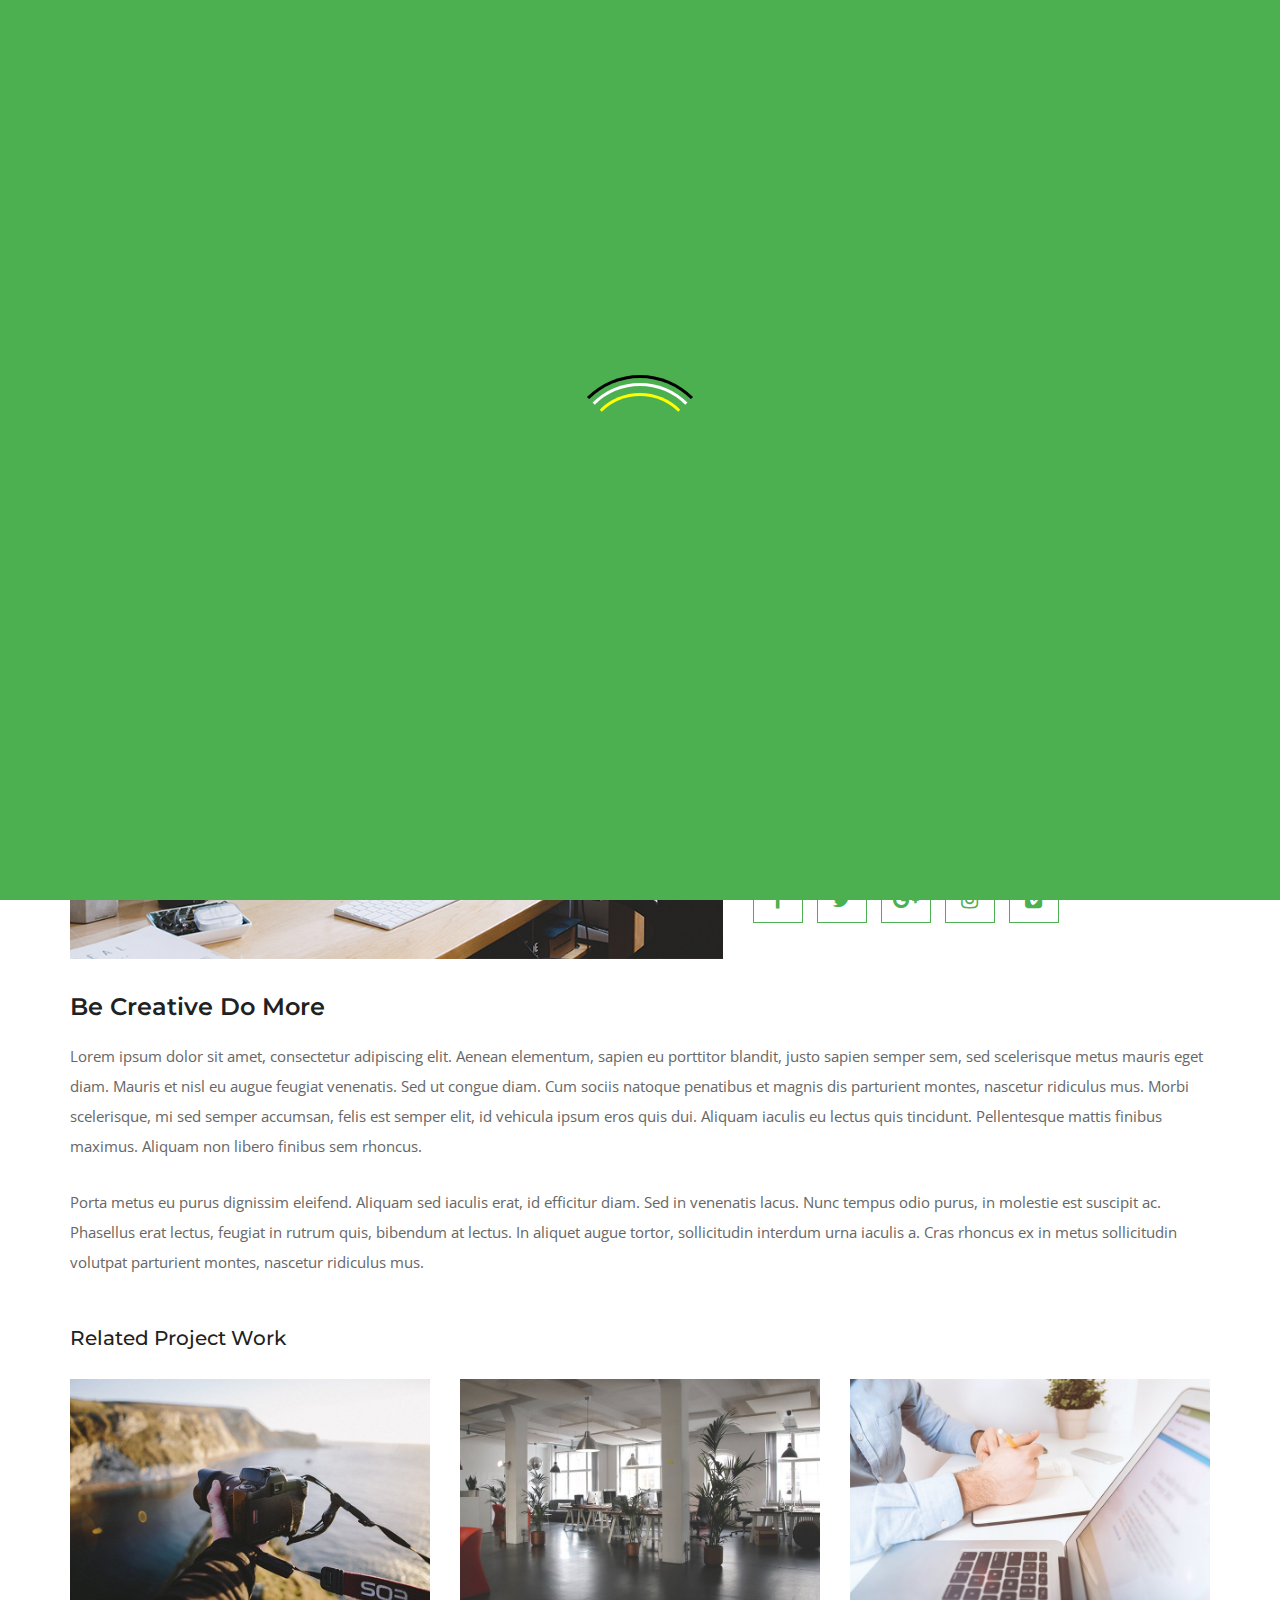
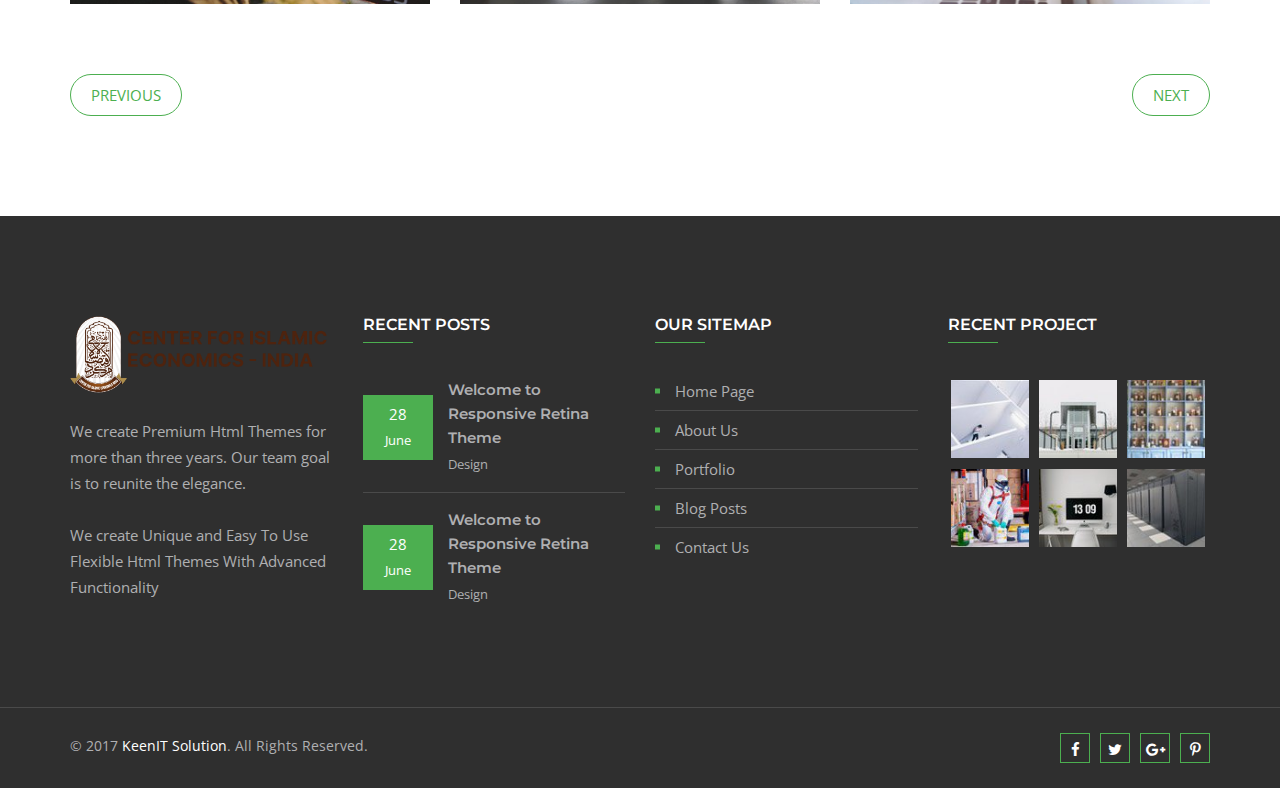
<file: portfolio-details.html>
<!DOCTYPE html>
<html lang="zxx">
    
<!-- Mirrored from rstheme.com/products/html/grassy/grassy-html/portfolio-details.html by HTTrack Website Copier/3.x [XR&CO'2014], Mon, 10 Mar 2025 10:14:13 GMT -->
<head>
        <!-- meta tag -->
        <meta charset="utf-8">
        <title>Grassy | Portfolio Details</title>
        <meta name="description" content="">
        <!-- responsive tag -->
        <meta http-equiv="x-ua-compatible" content="ie=edge">
        <meta name="viewport" content="width=device-width, initial-scale=1">
        <!-- favicon -->
        <link rel="apple-touch-icon" href="https://rstheme.com/">
        <link rel="shortcut icon" type="image/x-icon" href="images/fav.png">
        <!-- bootstrap v3.3.7 css -->
        <link rel="stylesheet" type="text/css" href="css/bootstrap.min.css">
        <!-- font-awesome css -->
        <link rel="stylesheet" type="text/css" href="css/font-awesome.min.css">
        <!-- animate css -->
        <link rel="stylesheet" type="text/css" href="css/animate.css">
        <!-- magnific popup css -->
        <link rel="stylesheet" type="text/css" href="css/magnific-popup.css">
        <!-- style css -->
        <link rel="stylesheet" type="text/css" href="style.css"> <!-- This stylesheet dynamically changed from style.less -->
        <!-- responsive css -->
        <link rel="stylesheet" type="text/css" href="css/responsive.css">
        <!--[if lt IE 9]>
            <script src="https://oss.maxcdn.com/html5shiv/3.7.2/html5shiv.min.js"></script>
            <script src="https://oss.maxcdn.com/respond/1.4.2/respond.min.js"></script>
        <![endif]-->
    </head>
    <body>
        <!--Preloader area start here-->
        <div id="loader-wrapper">
        <div id="loader"></div>
        <div class="loader-section section-left"></div>
        <div class="loader-section section-right"></div>
        </div>
        <!--End preloader here --> 
        
        <!--Header Start-->
        <header id="rs-header">
            <!-- Toolbar Start -->
            <div class="toolbar-area hidden-xs">
                <div class="container">
                    <div class="row">
                        <div class="col-lg-6 col-sm-7 col-xs-12">
                            <div class="toolbar-contact">
                                <ul>
                                    <li><i class="fa fa-phone"></i><a href="tel:+985-2356-14566">Questions? Call Us (+088) 589-8745</a></li>
                                    <li class="hidden-sm"><i class="fa fa-envelope-o"></i><a href="mailto:support@grassy.com">support@grassy.com</a></li>
                                </ul>
                            </div>
                        </div>
                        <div class="col-lg-6 col-sm-5 col-xs-12">
                            <div class="toolbar-sl-share">
                                <ul>
                                    <li><a href="#"><i class="fa fa-facebook"></i></a></li>
                                    <li><a href="#"><i class="fa fa-twitter"></i></a></li>
                                    <li><a href="#"><i class="fa fa-rss"></i></a></li>
                                    <li><a href="#"><i class="fa fa-pinterest-p"></i></a></li>
                                    <li><a href="#"><i class="fa fa-linkedin"></i></a></li>
                                    <li><a href="index.html#rs-contact" class="quote-button">Get a Quote</a></li>
                                </ul>
                            </div>
                        </div>
                    </div>
                </div>
            </div>
            <!-- Toolbar End -->

            <!-- Header Menu Start -->
            <div class="menu-area menu-sticky">
                <div class="container">
                    <div class="row">
                        <div class="col-sm-3">
                            <div class="logo-area">
                                <a href="index.html"><img src="images/logo.png" alt="logo"></a>
                            </div>
                        </div>
                        <div class="col-sm-9">
                            <nav class="nav navbar">
                                <div class="navbar-header">
                                   <button type="button" class="navbar-toggle" data-toggle="collapse" data-target=".navbar-collapse">
                                       <span class="sr-only">Toggle navigation</span>
                                       <span class="icon-bar"></span>
                                       <span class="icon-bar"></span>
                                       <span class="icon-bar"></span>
                                   </button>
                                </div>
                                <div class="navbar-collapse collapse">
                                    <ul>
                                        <li><a href="index.html#rs-header">Home</a></li>
                                        <li><a href="index.html#rs-about">ABOUT</a></li>
                                        <li><a href="index.html#rs-services">SERVICES</a></li>
                                        <li class="active"><a href="index.html#rs-portfolio">PORTFOLIO</a></li>
                                        <li><a href="index.html#rs-team">TEAM</a></li>
                                        <li><a href="index.html#rs-blog">BLOG</a></li>
                                        <li><a href="index.html#rs-contact">CONTACT</a></li>
                                    </ul>                                    
                                </div>
                            </nav>
                        </div>
                    </div>
                </div>
            </div>
            <!-- Header Menu End -->
        </header>
        <!--Header End-->
		<!-- Main content Start -->
        <div class="main-content">
        <!-- Breadcrumbs Start -->
        <div class="rs-breadcrumbs sec-spacer sec-color">
            <div class="container">
                <div class="row">
                    <div class="col-md-12 text-center">
                        <div class="breadcrumbs-inner">
                            <h3 class="page-title">PORTFOLIO DETAILS</h3>
                            <ul>
                                <li>
                                    <a class="active" href="index.html">Home</a>
                                </li>
                                <li>Portfolio Details</li>
                            </ul>
                        </div>
                    </div>
                </div>
            </div>
        </div>
        <!-- Breadcrumbs End -->
        
        <!-- Portfolio Detail Start -->
        <div class="rs-porfolio-details sec-spacer">
            <div class="container">
                <div class="row">
                    <div class="col-md-7 col-sm-12">
                        <div class="ps-image">
                            <img src="images/portfolio/single-portfolio.jpg" alt="portfolio image">
                        </div>
                    </div>
                    <div class="col-md-5 col-sm-12">
                        <div class="ps-informations">
                            <h3 class="info-title">Portfolio Inaformation</h3>
                            <ul>
                                <li><span>Created by :</span>Alex Hels</li>
                                <li><span>Date :</span>24 Jan 2018</li>
                                <li><span>Skills :</span>HTML5 - WP - CSS3 - PHP</li>
                                <li><span>Client : </span><a href="#">Michal Hopes</a></li>
                                <li><span>Demo : </span><a href="#">see demo</a></li>
                            </ul>
                        </div>
                        <div class="ps-share">
                            <h3 class="share-title">Share Now : </h3>
                            <ul>
                                <li><a href="#"><i class="fa fa-facebook"></i></a></li>
                                <li><a href="#"><i class="fa fa-twitter"></i></a></li>
                                <li><a href="#"><i class="fa fa-google-plus"></i></a></li>
                                <li><a href="#"><i class="fa fa-instagram"></i></a></li>
                                <li><a href="#"><i class="fa fa-vimeo-square"></i></a></li>
                            </ul>
                        </div>
                    </div>
                </div>
                <div class="project-desc">
                    <h3 class="ps-title">Be Creative Do More</h3>
                    <p>Lorem ipsum dolor sit amet, consectetur adipiscing elit. Aenean elementum, sapien eu porttitor blandit, justo sapien semper sem, sed scelerisque metus mauris eget diam. Mauris et nisl eu augue feugiat venenatis. Sed ut congue diam. Cum sociis natoque penatibus et magnis dis parturient montes, nascetur ridiculus mus. Morbi scelerisque, mi sed semper accumsan, felis est semper elit, id vehicula ipsum eros quis dui. Aliquam iaculis eu lectus quis tincidunt. Pellentesque mattis finibus maximus. Aliquam non libero finibus sem rhoncus.</p>

                    <p>Porta metus eu purus dignissim eleifend. Aliquam sed iaculis erat, id efficitur diam. Sed in venenatis lacus. Nunc tempus odio purus, in molestie est suscipit ac. Phasellus erat lectus, feugiat in rutrum quis, bibendum at lectus. In aliquet augue tortor, sollicitudin interdum urna iaculis a. Cras rhoncus ex in metus sollicitudin volutpat parturient montes, nascetur ridiculus mus.</p>
                </div>
                <div class="ps-related-project rs-portfolio">
                    <h3 class="ps-related-title">Related Project Work</h3>
                    <div class="row">
                        <div class="col-md-4 col-sm-6">
                            <div class="portfolio-item">
                                <div class="portfolio-img">
                                    <img src="images/blog/1.jpg" alt="Portfolio Image" />
                                </div>
                                <div class="portfolio-content">
                                    <div class="display-table">
                                        <div class="display-table-cell">
                                            <a class="image-popup p-zoom" href="images/blog/1.jpg" title="Project Title">
                                                <i class="fa fa-search"></i>
                                            </a>
                                            <h3 class="p-title"><a href="portfolio-details.html">Project Name</a></h3>
                                            <p class="p-desc">Lorem Ipsum is not simply random text</p>
                                        </div>
                                    </div>
                                </div>
                            </div>
                        </div>
                        <div class="col-md-4 col-sm-6">
                            <div class="portfolio-item">
                                <div class="portfolio-img">
                                    <img src="images/blog/2.jpg" alt="Portfolio Image" />
                                </div>
                                <div class="portfolio-content">
                                    <div class="display-table">
                                        <div class="display-table-cell">
                                            <a class="image-popup p-zoom" href="images/blog/2.jpg" title="Project Title">
                                                <i class="fa fa-search"></i>
                                            </a>
                                            <h3 class="p-title"><a href="portfolio-details.html">Project Name</a></h3>
                                            <p class="p-desc">Lorem Ipsum is not simply random text</p>
                                        </div>
                                    </div>
                                </div>
                            </div>
                        </div>
                        <div class="col-md-4 hidden-sm">
                            <div class="portfolio-item">
                                <div class="portfolio-img">
                                    <img src="images/blog/3.jpg" alt="Portfolio Image" />
                                </div>
                                <div class="portfolio-content">
                                    <div class="display-table">
                                        <div class="display-table-cell">
                                            <a class="image-popup p-zoom" href="images/blog/3.jpg" title="Project Title">
                                                <i class="fa fa-search"></i>
                                            </a>
                                            <h3 class="p-title"><a href="portfolio-details.html">Project Name</a></h3>
                                            <p class="p-desc">Lorem Ipsum is not simply random text</p>
                                        </div>
                                    </div>
                                </div>
                            </div>
                        </div>
                    </div>                   
                </div>
                <div class="ps-navigation">
                    <ul>
                        <li class="prev"><a href="#" class="readon border">previous</a></li>
                        <li class="next"><a href="#" class="readon border">next</a></li>
                    </ul>
                </div>
            </div>
        </div>
        <!-- Portfolio Detail End -->

        <!-- Get A Quote popup section Start -->
        <div id="get-quote" class="get-quote sec-color mfp-hide">
            <div class="sec-title">
                <h3 class="text-center">Get a Quote</h3>
            </div>
            <div class="quote-form">
                <div id="form-messages"></div>
                <form id="quote-form" method="post" action="https://rstheme.com/products/html/grassy/grassy-html/quote.php">
                    <div class="row">
                        <div class="col-md-12">
                            <div class="form-field">
                                <i class="fa fa-address-book-o"></i>
                                <input type="text" placeholder="Name" id="name" name="name" required>
                            </div>                              
                        </div>
                        <div class="col-md-12">
                            <div class="form-field">
                                <i class="fa fa-envelope-o"></i>
                                <input type="email" placeholder="E-Mail" id="email" name="email" required>
                            </div>                              
                        </div>
                    </div>
                    <div class="row">
                        <div class="col-md-12">
                            <div class="form-field">
                                <i class="fa fa-phone"></i>
                                <input type="text" placeholder="Phone Number" id="phone_number" name="phone_number" required>
                            </div>                             
                        </div>
                        <div class="col-md-12">
                            <div class="form-field">
                                <i class="fa fa-gear"></i>
                                <input type="text" placeholder="Your Website" id="website" name="website" >
                            </div>                              
                        </div>
                    </div>                        
                    <div class="form-field">
                        <textarea placeholder="Your Message Here"  rows="7" id="message" name="message"></textarea>
                    </div>
                    <div class="form-button">
                        <button type="submit" class="readon">SUBMIT NOW</button>
                    </div>
                </form>
            </div>                
        </div>
        <!-- Get A Quote popup section End -->
		</div>
        <!-- Footer End -->
        <footer id="rs-footer" class="rs-footer">
            <div class="footer-top">
                <div class="container">
                    <div class="row">
                        <div class="col-md-3">
                            <div class="about-widget">
                                <img src="images/logo.png" alt="Footer Logo">
                                <p>We create Premium Html Themes for more than three years. Our team goal is to reunite the elegance.</p>
                                <p class="margin-remove">We create Unique and Easy To Use Flexible Html Themes With Advanced Functionality</p>
                            </div>
                        </div>
                        <div class="col-md-3">
                            <h3 class="footer-title">RECENT POSTS</h3>
                            <div class="recent-post-widget">
                                <div class="post-item">
                                    <div class="post-date">
                                        <span>28</span>
                                        <span>June</span>
                                    </div>
                                    <div class="post-desc">
                                        <h3 class="post-title"><a href="#">Welcome to Responsive Retina Theme</a></h3>
                                        <span class="post-category">Design</span>
                                    </div>
                                </div>
                                <div class="post-item">
                                    <div class="post-date">
                                        <span>28</span>
                                        <span>June</span>
                                    </div>
                                    <div class="post-desc">
                                        <h3 class="post-title"><a href="#">Welcome to Responsive Retina Theme</a></h3>
                                        <span class="post-category">Design</span>
                                    </div>
                                </div>
                            </div>
                        </div>
                        <div class="col-md-3">
                            <h3 class="footer-title">OUR SITEMAP</h3>
                            <ul class="sitemap-widget">
                                <li><a href="index.html#rs-header">Home Page</a></li>
                                <li><a href="index.html#rs-about">About Us</a></li>
                                <li><a href="index.html#rs-portfolio">Portfolio</a></li>
                                <li><a href="blog.html">Blog Posts</a></li>
                                <li><a href="index.html#rs-contact">Contact Us</a></li>
                            </ul>
                        </div>
                        <div class="col-md-3">
                            <h3 class="footer-title">RECENT PROJECT</h3>
                            <ul class="recent-project">
                                <li><a href="#"><img src="images/project/1.jpg" alt="Project Image"></a></li>
                                <li><a href="#"><img src="images/project/2.jpg" alt="Project Image"></a></li>
                                <li><a href="#"><img src="images/project/3.jpg" alt="Project Image"></a></li>
                                <li><a href="#"><img src="images/project/4.jpg" alt="Project Image"></a></li>
                                <li><a href="#"><img src="images/project/5.jpg" alt="Project Image"></a></li>
                                <li><a href="#"><img src="images/project/6.jpg" alt="Project Image"></a></li>
                            </ul>
                        </div>
                    </div>
                </div>
            </div>
            <div class="footer-bottom">
                <div class="container">
                    <div class="row">
                        <div class="col-md-4 col-sm-6">
                            <div class="copyright">
                                <p>&copy; 2017 <a href="#">KeenIT Solution</a>. All Rights Reserved.</p>
                            </div>
                        </div>
                        <div class="col-md-8 col-sm-6">
                            <div class="text-right ft-bottom-right">
                                <div class="footer-bottom-share">
                                    <ul>
                                        <li><a href="#"><i class="fa fa-facebook"></i></a></li>
                                        <li><a href="#"><i class="fa fa-twitter"></i></a></li>
                                        <li><a href="#"><i class="fa fa-google-plus"></i></a></li>
                                        <li><a href="#"><i class="fa fa-pinterest-p"></i></a></li>
                                    </ul>
                                </div>                                
                            </div>
                        </div>
                    </div>
                </div>
            </div>
        </footer>
        <!-- Footer End -->

        <!-- start scrollUp  -->
        <div id="scrollUp">
            <i class="fa fa-angle-up"></i>
        </div>

        <!-- modernizr js -->
        <script src="js/modernizr-2.8.3.min.js"></script>
        <!-- jquery latest version -->
        <script src="js/jquery.min.js"></script>
        <!-- bootstrap js -->
        <script src="js/bootstrap.min.js"></script>
        <!-- op nav js -->
        <script src="js/jquery.nav.js"></script>
        <!-- wow js -->
        <script src="js/wow.min.js"></script>
        <!-- magnific popup -->
        <script src="js/jquery.magnific-popup.min.js"></script>
        <!-- plugins js -->
        <script src="js/plugins.js"></script>
        <!-- quote popup form js -->
        <script src="https://rstheme.com/"></script>
		<!-- one page js -->
        <script src="js/jquery.singlePageNav.min.js"></script>		
         <!-- Innerpage Custom js -->
        <script src="js/inner.js"></script>
    </body>

<!-- Mirrored from rstheme.com/products/html/grassy/grassy-html/portfolio-details.html by HTTrack Website Copier/3.x [XR&CO'2014], Mon, 10 Mar 2025 10:14:16 GMT -->
</html>
</file>
<file: style.css>
@charset "utf-8";
@import url('https://fonts.googleapis.com/css?family=Montserrat|Open+Sans');
/**
*
* -----------------------------------------------------------------------------
*
* Template : Grassy - One Page Corporate HTML5 Template 
* Author : rs-theme
* Author URI : http://www.rstheme.com/
*
* -----------------------------------------------------------------------------
*
**/
/* TABLE OF CONTENT
---------------------------------------------------------
01. General CSS
02. Global Class
03. Header Section 
04. Sticky Menu
05. Slider Section
06. About Us
07. Services
08. Call To Action
09. Portfolio
10. Pricing Tables
11. Team Member
12. Newsletter
13. Testimonial
14. Blog Post
15. Contact Us
16. Footer
17. Scroll Up
18. Video
19. Counter up
20. Breadcrumbs
21. Portfolio Details
22. Blog Details
23. Blog Sidebar
24. Blog Pagination
25. Home Banner
26. Preloader
27. Faq
--------------------------------------------------------*/
/* -----------------------------------
    01. General CSS
-------------------------------------*/
html,
body {
  font-size: 15px;
  color: #666666;
  font-family: 'Open Sans', sans-serif;
  vertical-align: baseline;
  line-height: 26px;
  font-weight: 400;
  overflow-x: hidden;
}
img {
  max-width: 100%;
  height: auto;
}
p {
  margin: 0 0 26px;
}
h1,
h2,
h3,
h4,
h5,
h6 {
  font-family: 'Montserrat', sans-serif;
  color: #212121;
  margin: 0 0 26px;
  font-weight: 600;
}
a {
  color: #4caf50;
  transition: all 0.3s ease 0s;
  text-decoration: none !important;
  outline: none !important;
}
a:active,
a:hover {
  text-decoration: none;
  outline: 0 none;
  color: #21aa50;
}
ul {
  list-style: outside none none;
  margin: 0;
  padding: 0;
}
.clear {
  clear: both;
}
::-moz-selection {
  background: #4caf50;
  text-shadow: none;
  color: #ffffff;
}
::selection {
  background: #4caf50;
  text-shadow: none;
  color: #ffffff;
}
.sec-spacer {
  padding: 100px 0;
}
.sec-color {
  background-color: #f9f9f9;
}
.primary-bg {
  background: #4caf50;
}
.bg-fixed {
  background-attachment: fixed;
  background-repeat: no-repeat;
}
.bg1 {
  background-image: url(images/bg/bg1.jpg);
  background-size: cover;
  background-attachment: fixed;
}
/* ------------------------------------
    02. Global Class
---------------------------------------*/
.sec-title {
  margin-bottom: 35px;
}
.sec-title h4 {
  font-size: 15px;
  margin-bottom: 8px;
  color: #4caf50;
}
.sec-title h3 {
  font-size: 36px;
  line-height: 36px;
  color: #212121;
  margin-bottom: 0;
}
.readon {
  position: relative;
  display: inline-block;
  padding: 12px 30px;
  line-height: normal;
  background: #4caf50;
  color: #fff;
  transition: all 0.3s ease 0s;
  border-radius: 30px 30px 30px 30px;
}
.readon:hover,
.readon:focus {
  background: #21aa50;
  color: rgba(255, 255, 255, 0.8);
}
.readon.border {
  background: transparent;
  border: 1px solid #4caf50;
  color: #4caf50;
}
.readon.border:hover {
  color: #fff;
  background: #4caf50;
}
.readon.border.white {
  border-color: #fff;
  color: #fff;
}
.readon.border.white:hover {
  color: #4caf50;
  background: #fff;
}
.pt-45 {
  padding-top: 45px;
}
.pt-60 {
  padding-top: 60px;
}
.pt-70 {
  padding-top: 70px;
}
.pt-100 {
  padding-top: 100px;
}
.pb-40 {
  padding-bottom: 40px;
}
.pb-45 {
  padding-bottom: 45px;
}
.pb-70 {
  padding-bottom: 70px;
}
.pb-80 {
  padding-bottom: 80px;
}
.mt-5 {
  margin-top: 5px;
}
.mt-30 {
  margin-top: 30px;
}
.mt-45 {
  margin-top: 45px;
}
.mt-100 {
  margin-top: 100px;
}
.mb-30 {
  margin-bottom: 30px;
}
.mb-45 {
  margin-bottom: 45px;
}
.mb-50 {
  margin-bottom: 50px;
}
.mb-55 {
  margin-bottom: 55px;
}
.mb-60 {
  margin-bottom: 60px;
}
.mb-70 {
  margin-bottom: 70px;
}
.mr-25 {
  margin-right: 25px;
}
.mr-30 {
  margin-right: 30px;
}
.margin-remove {
  margin: 0 !important;
}
.display-table {
  display: table;
  height: 100%;
  width: 100%;
}
.display-table-cell {
  display: table-cell;
  vertical-align: middle;
}
.white-color {
  color: #fff !important;
}
/* ---------------------------
    03.Header Section 
------------------------------*/
#rs-header .toolbar-area {
  background: #4caf50;
  padding: 0;
  font-size: 14px;
}
#rs-header .toolbar-area .toolbar-contact {
  padding-top: 6px;
}
#rs-header .toolbar-area .toolbar-contact ul {
  margin: 0;
  padding: 0;
  list-style: none;
}
#rs-header .toolbar-area .toolbar-contact ul li {
  display: inline-block;
  margin-right: 25px;
  color: #fff;
}
#rs-header .toolbar-area .toolbar-contact ul li i {
  font-weight: 600;
  font-size: 14px;
  margin-right: 10px;
  color: #fff;
}
#rs-header .toolbar-area .toolbar-contact ul li a {
  transition: all 0.3s ease 0s;
  color: #fff;
}
#rs-header .toolbar-area .toolbar-contact ul li a:hover {
  color: rgba(255, 255, 255, 0.7);
}
#rs-header .toolbar-area .toolbar-sl-share ul {
  text-align: right;
}
#rs-header .toolbar-area .toolbar-sl-share ul li {
  display: inline-block;
}
#rs-header .toolbar-area .toolbar-sl-share ul li + li {
  margin-left: 15px;
}
#rs-header .toolbar-area .toolbar-sl-share ul li a {
  display: block;
  color: #fff;
  transition: all 0.3s ease 0s;
  text-decoration: none;
}
#rs-header .toolbar-area .toolbar-sl-share ul li a:hover {
  color: rgba(255, 255, 255, 0.7);
}
#rs-header .toolbar-area .toolbar-sl-share ul li a i {
  text-align: center;
  display: inline-block;
}
#rs-header .toolbar-area .toolbar-sl-share ul li a.quote-button {
  font-size: 14px;
  padding: 6px 10px;
  background-color: #0a6f2d;
  color: #fff;
}
#rs-header .toolbar-area .toolbar-sl-share ul li a.quote-button:hover {
  background: #fff;
  color: #4caf50;
}
#rs-header .menu-area {
  background: #ffffff;
}
#rs-header .menu-area .logo-area {
  line-height: 90px;
}
#rs-header .menu-area .logo-area a {
  font-weight: 700;
  font-size: 27px;
  color: #4caf50;
  display: block;
  text-transform: lowercase;
  transition: all 0.3s ease 0s;
}
#rs-header .menu-area .logo-area a img {
  display: inline-block;
  vertical-align: text-bottom;
}
#rs-header .menu-area .navbar-collapse {
  padding-left: 0;
  padding-right: 0;
}
#rs-header .menu-area .navbar {
  margin-bottom: 0;
  border: 0;
}
#rs-header .menu-area .navbar ul {
  margin: 0;
  padding: 0;
  text-align: right;
}
#rs-header .menu-area .navbar ul li {
  height: 90px;
  line-height: 90px;
  position: relative;
  display: inline-block;
  transition: all 0.3s ease 0s;
  /* Dropdown Menu area */
}
#rs-header .menu-area .navbar ul li + li {
  margin-left: 23px;
}
#rs-header .menu-area .navbar ul li.active a {
  color: #4caf50;
}
#rs-header .menu-area .navbar ul li > a {
  display: block;
  text-transform: uppercase;
  text-decoration: none;
  color: #444444;
  font-weight: 600;
  transition: all 0.3s ease 0s;
}
#rs-header .menu-area .navbar ul li > a i {
  margin-left: 5px;
}
#rs-header .menu-area .navbar ul li > a:before,
#rs-header .menu-area .navbar ul li > a:after {
  content: '';
  position: absolute;
  height: 1px;
  width: 0px;
  background-color: #4caf50;
  transition: .5s ease width;
}
#rs-header .menu-area .navbar ul li > a:before {
  top: 32%;
  left: 0;
}
#rs-header .menu-area .navbar ul li > a:after {
  right: 0;
  bottom: 32%;
}
#rs-header .menu-area .navbar ul li:hover a {
  color: #4caf50;
}
#rs-header .menu-area .navbar ul li:hover a:before,
#rs-header .menu-area .navbar ul li:hover a:after {
  width: 20px;
}
#rs-header .menu-area .navbar ul li .navbar-dropdown {
  background: #ffffff;
  left: 0;
  opacity: 0;
  position: absolute;
  top: 100%;
  transform: scaleY(0);
  transform-origin: 0 0 0;
  transition: all 0.3s ease 0s;
  width: 200px;
  z-index: 99999 !important;
  text-align: left;
  visibility: hidden;
}
#rs-header .menu-area .navbar ul li .navbar-dropdown li {
  line-height: normal;
  height: auto;
  display: block;
  border-top: 1px dashed #dddddd;
  margin: 0;
  padding: 0;
  border-right: 0px solid transparent;
}
#rs-header .menu-area .navbar ul li .navbar-dropdown li:last-child {
  border-bottom: 0;
}
#rs-header .menu-area .navbar ul li .navbar-dropdown li a {
  display: block;
  padding: 12px 20px;
  text-transform: none;
  transition: all 0.3s ease 0s;
  color: #444444 !important;
  font-weight: 300;
}
#rs-header .menu-area .navbar ul li .navbar-dropdown li a:hover {
  padding-left: 30px;
  color: #4caf50 !important;
}
#rs-header .menu-area .navbar ul li .navbar-dropdown li a:before,
#rs-header .menu-area .navbar ul li .navbar-dropdown li a:after {
  display: none;
}
#rs-header .menu-area .navbar ul li:hover ul {
  opacity: 1;
  transform: scaleY(1);
  visibility: visible;
}
#rs-header .menu-area .navbar .navbar-toggle {
  background-color: #4caf50;
  border-radius: 2px;
  -webkit-transition: .4s ease all;
  transition: .4s ease all;
}
#rs-header .menu-area .navbar .navbar-toggle .icon-bar {
  background-color: #fff;
}
#rs-header .menu-area .navbar .navbar-toggle:hover {
  opacity: 0.8;
}
/*------------------------------------
    04. Sticky Menu
--------------------------------------*/
#rs-header {
  position: absolute;
  width: 100%;
  z-index: 9999;
}
.main-content {
  padding-top: 130px;
}
.affix {
  background: #ffffff;
  position: fixed !important;
  top: 0px;
  z-index: 999;
  margin: 0 auto !important;
  padding: 0;
  left: 0;
  right: 0;
  -webkit-box-shadow: 0 0 5px 0 rgba(0, 0, 0, 0.2);
  box-shadow: 0 0 5px 0 rgba(0, 0, 0, 0.2);
  -webkit-animation-duration: .5s;
  animation-duration: .5s;
  -webkit-animation-name: sticky-animation;
  animation-name: sticky-animation;
  -webkit-animation-timing-function: ease-out;
  animation-timing-function: ease-out;
  -webkit-animation-fill-mode: both;
  animation-fill-mode: both;
}
.menu-sticky {
  background: #fff;
  box-shadow: 0 1px 0 0 rgba(0, 0, 0, 0.1);
  margin: 0;
  z-index: 999;
  width: 100%;
  top: 0;
  position: relative;
}
@-webkit-keyframes sticky-animation {
  0% {
    opacity: 0;
    -webkit-transform: translateY(-100%);
  }
  100% {
    opacity: 1;
    -webkit-transform: translateY(0);
  }
}
@keyframes sticky-animation {
  0% {
    opacity: 0;
    transform: translateY(-100%);
  }
  100% {
    opacity: 1;
    transform: translateY(0);
  }
}
/* ------------------------------------
    05. Slider Section
---------------------------------------*/
.rs-slider {
  position: relative;
  overflow: hidden;
}
.rs-slider:after {
  background: rgba(0, 0, 0, 0.6);
  content: "";
  position: absolute;
  left: 0;
  top: 0;
  width: 100%;
  height: 100%;
  display: block;
  z-index: 5;
}
.rs-slider .sl-subtitle {
  -webkit-animation: fadeInDown 0.5s ease-in-out;
  animation: fadeInDown 0.5s ease-in-out;
  font-size: 50px;
  margin-bottom: 10px;
  font-weight: 700;
}
.rs-slider .sl-title {
  -webkit-animation: fadeInLeft 1s ease-in-out;
  animation: fadeInLeft 1s ease-in-out;
  display: inline-block;
  margin-bottom: 20px;
  font-size: 80px;
  font-weight: 700;
}
.rs-slider .sl-desc {
  -webkit-animation: fadeInUp 0.8s ease-in-out;
  animation: fadeInUp 0.8s ease-in-out;
  font-size: 18px;
}
.rs-slider .slider-botton {
  display: inline-block;
  -webkit-animation: zoomIn 0.8s ease-in-out;
  animation: zoomIn 0.8s ease-in-out;
  margin-top: 50px;
}
.rs-slider .slider-botton ul li {
  display: inline-block;
}
.rs-slider .slider-botton ul li .readon {
  padding: 14px 40px;
  font-size: 20px;
}
.rs-slider .slider-botton ul li .mr-25 {
  border: 2px solid;
}
.rs-slider .slider-botton ul li .white-color {
  padding: 16px 45px;
}
.rs-slider .slider-botton .white-color {
  background: #4caf50;
}
.rs-slider .slider-botton .white-color:hover {
  background: #21aa50;
}
.rs-slider .nivo-directionNav > a {
  font-size: 0;
  width: 50px;
  height: 50px;
  border: none;
  background: #4caf50;
  border-radius: 50%;
  -webkit-transition: all 0.4s ease-out;
  transition: all 0.4s ease-out;
  opacity: 0;
}
.rs-slider .nivo-directionNav > a:hover {
  background: #4caf50;
}
.rs-slider .nivo-directionNav > a:before {
  font-family: FontAwesome;
  position: absolute;
  font-size: 28px;
  top: 50%;
  left: 50%;
  -webkit-transform: translateY(-50%) translateX(-50%);
  transform: translateY(-50%) translateX(-50%);
  color: #fff;
}
.rs-slider .nivo-directionNav > a.nivo-prevNav {
  left: 60px;
}
.rs-slider .nivo-directionNav > a.nivo-prevNav:before {
  content: "\f104";
}
.rs-slider .nivo-directionNav > a.nivo-nextNav {
  right: 60px;
}
.rs-slider .nivo-directionNav > a.nivo-nextNav:before {
  content: "\f105";
  margin-left: 2px;
}
.rs-slider .nivoSlider:hover .nivo-directionNav > a {
  opacity: 1;
}
.rs-slider .nivoSlider:hover .nivo-directionNav > a.nivo-prevNav {
  left: 30px;
}
.rs-slider .nivoSlider:hover .nivo-directionNav > a.nivo-nextNav {
  right: 30px;
}
.rs-slider .nivo-controlNav {
  position: absolute;
  bottom: 50px;
  z-index: 11;
  left: 50%;
  -webkit-transform: translateX(-50%);
  transform: translateX(-50%);
}
.rs-slider .nivo-controlNav .nivo-control {
  width: 26px;
  height: 7px;
  border: 1px solid #fff;
  font-size: 0px;
  display: inline-block;
  margin-right: 7px;
  -webkit-transition: .4s ease all;
  transition: .4s ease all;
}
.rs-slider .nivo-controlNav .nivo-control.active {
  background: #4caf50;
  border-color: #4caf50;
}
/* ------------------------------------
    06. About Us
---------------------------------------*/
.rs-about h3 {
  line-height: 46px;
}
.rs-about .about-exp {
  padding: 18px 25px;
  border: 5px solid #4caf50;
}
.rs-about .about-exp.mt-100 {
  margin-top: 99px;
}
.rs-about .about-exp .exp-title {
  font-size: 100px;
  font-weight: bold;
  margin-bottom: 0;
}
.rs-about .about-exp .exp-desc {
  font-size: 20px;
  line-height: 28px;
  margin-bottom: 0;
}
.rs-about .about-exp .readon {
  background: #4caf50;
  color: #fff;
}
.rs-about .about-exp .readon:hover {
  color: #000;
}
/* ----------------------------------
    07. Services
-------------------------------------*/
.rs-services .sec-title {
  margin-bottom: 60px;
}
.rs-services .services-wrap .services-item {
  position: relative;
  padding: 0px 25px 65px;
  z-index: 10;
}
.rs-services .services-wrap .services-item:after {
  content: '';
  position: absolute;
  left: 0;
  z-index: -1;
  height: 100%;
  width: 100%;
  background: #fff;
  transition: all 0.3s ease 0s;
  top: 50%;
  transform: scale(1, 0.9) translateY(-50%);
  box-shadow: 0 5px 20px rgba(0, 0, 0, 0.1);
  opacity: 0;
}
.rs-services .services-wrap .services-item:hover .services-desc:after {
  background: #4caf50;
  width: 100px;
}
.rs-services .services-wrap .services-item:hover:after {
  opacity: 1;
  transform: scale(1, 1) translateY(-50%);
}
.rs-services .services-wrap .services-icon {
  position: relative;
  display: inline-block;
  font-size: 64px;
  color: #4caf50;
}
.rs-services .services-wrap .services-title {
  font-size: 20px;
  margin-top: 35px;
  margin-bottom: 25px;
}
.rs-services .services-wrap .services-desc {
  position: relative;
}
.rs-services .services-wrap .services-desc:after {
  content: '';
  position: absolute;
  left: 0;
  height: 2px;
  width: 50px;
  bottom: -45px;
  background: rgba(0, 0, 0, 0.1);
  transition: all 0.3s ease 0s;
}
.rs-services .services-wrap .services-desc p {
  margin-bottom: 55px;
}
/* ----------------------------------
    08. Call To Action
-------------------------------------*/
.rs-cta {
  padding: 70px 0;
  position: relative;
  z-index: 99;
}
.rs-cta .cta-content {
  color: #fff;
  font-size: 36px;
  line-height: normal;
}
.rs-cta .cta-button a {
  background: #fff;
  color: #21aa50 !important;
  font-size: 18px;
}
.rs-cta .cta-button a:hover {
  background: transparent !important;
  color: #fff !important;
}
/* ----------------------------------
    09. Portfolio
-------------------------------------*/
.rs-portfolio .portfolio-filter {
  margin-bottom: 45px;
}
.rs-portfolio .portfolio-filter button {
  background: transparent;
  position: relative;
  display: inline-block;
  border: 0;
  outline: none;
  font-weight: 600;
  transition: all 0.3s ease 0s;
  margin: 0 0px 15px 0;
}
.rs-portfolio .portfolio-filter button:before,
.rs-portfolio .portfolio-filter button:after {
  content: '';
  position: absolute;
  height: 1px;
  width: 0px;
  background-color: #4caf50;
  transition: .5s ease width;
}
.rs-portfolio .portfolio-filter button:before {
  top: 0;
  left: 0;
}
.rs-portfolio .portfolio-filter button:after {
  right: 0;
  bottom: 0;
}
.rs-portfolio .portfolio-filter button:hover {
  color: #4caf50;
}
.rs-portfolio .portfolio-filter button:hover:before,
.rs-portfolio .portfolio-filter button:hover:after {
  width: 30px;
}
.rs-portfolio .portfolio-filter button.active {
  color: #4caf50;
}
.rs-portfolio .portfolio-item {
  position: relative;
  overflow: hidden;
}
.rs-portfolio .portfolio-item .portfolio-content {
  position: absolute;
  width: 100%;
  height: 100%;
  top: 30%;
  left: 0;
  text-align: center;
  z-index: 10;
  padding: 25px;
  opacity: 0;
  -webkit-transition: 0.3s all ease-out;
  transition: 0.3s all ease-out;
}
.rs-portfolio .portfolio-item .portfolio-content:before {
  content: '';
  position: absolute;
  left: 0;
  top: 0;
  height: 100%;
  width: 100%;
  background: rgba(0, 0, 0, 0.8);
  z-index: -1;
  -webkit-transition: .25s opacity ease;
  transition: .25s opacity ease;
}
.rs-portfolio .portfolio-item .portfolio-img img {
  width: 100%;
}
.rs-portfolio .portfolio-item .p-zoom {
  display: inline-block;
  font-size: 50px;
  color: #4caf50;
  transition: all 0.3s ease 0s;
}
.rs-portfolio .portfolio-item .p-zoom:hover {
  opacity: 0.6;
}
.rs-portfolio .portfolio-item .p-title {
  font-size: 20px;
  line-height: normal;
  margin-top: 25px;
  color: #fff;
  margin-bottom: 0;
}
.rs-portfolio .portfolio-item .p-title a {
  color: #fff;
}
.rs-portfolio .portfolio-item .p-title a:hover {
  color: rgba(255, 255, 255, 0.7);
}
.rs-portfolio .portfolio-item .p-desc {
  font-size: 15px;
  color: #fff;
  line-height: normal;
  margin-bottom: 0;
  margin-top: 10px;
}
.rs-portfolio .portfolio-item:hover .portfolio-content {
  opacity: 1;
  top: 0;
}
/* ----------------------------------
    10. Pricing Tables
-------------------------------------*/
.rs-pricing .row {
  margin: 0px;
}
.rs-pricing .row [class*="col-"] {
  padding-left: 0;
  padding-right: 0;
}
.rs-pricing .row [class*="col-"] + [class*="col-"] {
  margin-left: -1px;
}
.rs-pricing .pricing-plan {
  background: #fff;
  border: 1px solid #e1e1e1;
  text-align: center;
  margin-bottom: 30px;
  -webkit-transition: .3s ease all;
  transition: .3s ease all;
  position: relative;
  z-index: 10;
}
.rs-pricing .pricing-plan:before {
  content: '';
  position: absolute;
  top: 0;
  left: 0;
  height: 100%;
  width: 100%;
  border: 3px solid #4caf50;
  opacity: 0;
  -webkit-transition: .3s ease all;
  transition: .3s ease all;
}
.rs-pricing .pricing-plan .pricing-head {
  position: relative;
  padding: 35px;
  z-index: 10;
}
.rs-pricing .pricing-plan .pricing-head .name {
  font-size: 20px;
  font-weight: bold;
  line-height: normal;
  margin-bottom: 20px;
  color: #212121;
  transition: all 0.3s ease 0s;
}
.rs-pricing .pricing-plan .pricing-head .value {
  display: inline-block;
  color: #212121;
  font-size: 52px;
  font-weight: 300;
  transition: all 0.3s ease 0s;
}
.rs-pricing .pricing-plan .pricing-head .value sup {
  color: #666666;
  font-size: 22px;
  top: -22px;
  transition: all 0.3s ease 0s;
}
.rs-pricing .pricing-plan .pricing-head .duration {
  font-size: 15px;
  transition: all 0.3s ease 0s;
}
.rs-pricing .pricing-plan .pricing-body ul {
  list-style-type: none;
  padding-left: 0;
  font-size: 15px;
}
.rs-pricing .pricing-plan .pricing-body ul li {
  padding: 15px;
}
.rs-pricing .pricing-plan .pricing-body ul li:nth-child(odd) {
  background-color: #f5f5f5;
  border-top: 1px solid #e1e1e1;
  border-bottom: 1px solid #e1e1e1;
}
.rs-pricing .pricing-plan .pricing-footer {
  position: relative;
  z-index: 100;
  padding: 25px 40px 40px;
}
.rs-pricing .pricing-plan .pricing-footer .p-button {
  display: inline-block;
  min-width: 140px;
  height: 50px;
  line-height: 50px;
  background-color: #0c1f28;
  color: #fff;
  border-radius: 4px;
  transition: all 0.3s ease 0s;
  border-radius: 30px 30px 30px 30px;
}
.rs-pricing .pricing-plan:hover .name,
.rs-pricing .pricing-plan.featured .name,
.rs-pricing .pricing-plan:hover .duration,
.rs-pricing .pricing-plan.featured .duration {
  color: #4caf50;
}
.rs-pricing .pricing-plan:hover .value,
.rs-pricing .pricing-plan.featured .value {
  color: #4caf50;
}
.rs-pricing .pricing-plan:hover .value sup,
.rs-pricing .pricing-plan.featured .value sup {
  color: #4caf50;
}
.rs-pricing .pricing-plan:hover:before,
.rs-pricing .pricing-plan.featured:before {
  opacity: 1;
}
.rs-pricing .pricing-plan:hover .p-button,
.rs-pricing .pricing-plan.featured .p-button {
  background-color: #4caf50;
}
/* -----------------------
    11. Team Member
--------------------------*/
.rs-team .team-item {
  position: relative;
  overflow: hidden;
  border: 3px solid #e1e1e1;
}
.rs-team .team-item .team-img img {
  width: 100%;
}
.rs-team .team-item .team-content {
  position: absolute;
  width: 100%;
  height: 100%;
  top: 10%;
  left: 0;
  text-align: center;
  z-index: 10;
  padding: 30px;
  opacity: 0;
  -webkit-transition: 0.3s all ease-out;
  transition: 0.3s all ease-out;
}
.rs-team .team-item .team-content:before {
  content: '';
  position: absolute;
  left: 0;
  top: 0;
  height: 100%;
  width: 100%;
  background: rgba(0, 0, 0, 0.8);
  z-index: -1;
  -webkit-transition: .25s opacity ease;
  transition: .25s opacity ease;
}
.rs-team .team-item .team-icon {
  font-size: 52px;
  color: #4caf50;
  margin-bottom: 20px;
}
.rs-team .team-item .team-name {
  margin-bottom: 6px;
  font-size: 18px;
  color: #fff;
}
.rs-team .team-item .team-title {
  font-size: 12px;
  color: #4caf50;
}
.rs-team .team-item .team-desc {
  color: #fff;
  margin-bottom: 0;
  padding-top: 12px;
  margin-top: 12px;
  border-top: 1px solid #4caf50;
}
.rs-team .team-item .team-social {
  position: absolute;
  bottom: 40px;
  width: 100%;
  text-align: center;
  z-index: 100;
  left: 50%;
  opacity: 0;
  transform: translateX(-50%) scale(0.5);
  -webkit-transition: .4s all ease;
  transition: .4s all ease;
}
.rs-team .team-item .team-social .social-icon {
  display: inline-block;
  width: 30px;
  height: 30px;
  line-height: 30px;
  text-align: center;
  background-color: #4caf50;
  margin-right: 6px;
  border-radius: 50%;
}
.rs-team .team-item .team-social .social-icon i {
  font-size: 14px;
  color: #fff;
}
.rs-team .team-item .team-social .social-icon:hover {
  background-color: #21aa50;
}
.rs-team .team-item:hover .team-content {
  opacity: 1;
  top: 0;
}
.rs-team .team-item:hover .team-social {
  opacity: 1;
  transform: translateX(-50%) scale(1);
}
.owl-navigation-yes {
  padding-top: 60px;
}
.owl-navigation-yes .owl-nav {
  position: absolute;
  right: 0;
  top: -40px;
}
.owl-navigation-yes .owl-nav [class*="owl-"] {
  font-size: 0;
  width: 35px;
  height: 35px;
  line-height: 35px;
  color: #131313;
  border: 1px solid #d7d7d7;
  display: inline-block;
  position: relative;
  transition: all 0.3s ease 0s;
}
.owl-navigation-yes .owl-nav [class*="owl-"]:before {
  font-family: FontAwesome;
  position: absolute;
  font-size: 26px;
  top: 50%;
  left: 50%;
  -webkit-transform: translateY(-50%) translateX(-50%);
  transform: translateY(-50%) translateX(-50%);
}
.owl-navigation-yes .owl-nav [class*="owl-"].owl-prev {
  left: -8px;
}
.owl-navigation-yes .owl-nav [class*="owl-"].owl-prev:before {
  content: "\f104";
}
.owl-navigation-yes .owl-nav [class*="owl-"].owl-next:before {
  content: "\f105";
  margin-left: 2px;
}
.owl-navigation-yes .owl-nav [class*="owl-"]:hover {
  color: #4caf50;
  border-color: #4caf50;
}
/* -----------------------
    12. Newsletter
--------------------------*/
.rs-newsletter {
  text-align: center;
  background-attachment: fixed;
  transition: all 0.3s ease 0s;
  background-size: cover;
  background-position: center center;
  padding: 100px 0;
  line-height: 0;
  position: relative;
}
.rs-newsletter .overlay {
  position: absolute;
  top: 0;
  left: 0;
  background: rgba(0, 0, 0, 0.7);
  width: 100%;
  height: 100%;
}
.rs-newsletter .news-title {
  font-size: 30px;
  font-weight: bold;
  margin-bottom: 22px;
}
.rs-newsletter .news-note {
  font-size: 18px;
  margin-bottom: 30px;
  line-height: normal;
}
.rs-newsletter .news-form {
  max-width: 710px;
  margin-left: auto;
  margin-right: auto;
  position: relative;
}
.rs-newsletter .news-form .form-input {
  width: 100%;
  height: 50px;
  padding: 5px 20px;
  background: transparent;
  outline: none;
  color: #fff;
  border: 1px solid #4caf50;
}
.rs-newsletter .news-form .form-input::-webkit-input-placeholder {
  /* Chrome/Opera/Safari */
  color: #fff;
}
.rs-newsletter .news-form .form-input::-moz-placeholder {
  /* Firefox 19+ */
  color: #fff;
}
.rs-newsletter .news-form .form-input:-ms-input-placeholder {
  /* IE 10+ */
  color: #fff;
}
.rs-newsletter .news-form .form-input:-moz-placeholder {
  /* Firefox 18- */
  color: #fff;
}
.rs-newsletter .news-form .form-button {
  position: absolute;
  top: 0;
  right: 0;
  height: 50px;
  min-width: 200px;
  background-color: #4caf50;
  border: 0;
  color: #fff;
  transition: all 0.3s ease 0s;
}
.rs-newsletter .news-form .form-button:hover {
  background-color: #21aa50;
}
/* -----------------------
    13. Testimonial
--------------------------*/
.rs-testimonial .testi-filter.nav-tabs {
  border: 0;
}
.rs-testimonial .testi-filter .testi-img {
  position: relative;
}
.rs-testimonial .testi-filter .testi-img:before {
  content: '';
  position: absolute;
  left: 50%;
  top: 50%;
  height: 100%;
  width: 100%;
  z-index: 1;
  background: rgba(0, 0, 0, 0.7);
  opacity: 1;
  -webkit-transform: translateX(-50%) translateY(-50%);
  transform: translateX(-50%) translateY(-50%);
  -webkit-transition: 0.4s all ease-out;
  transition: 0.4s all ease-out;
}
.rs-testimonial .testi-filter .testi-img img {
  width: 100%;
}
.rs-testimonial .testi-filter li {
  margin-bottom: 0;
}
.rs-testimonial .testi-filter li a {
  padding: 0;
  border: 0 !important;
  background: transparent !important;
  text-align: center;
}
.rs-testimonial .testi-filter li.active .testi-img:before,
.rs-testimonial .testi-filter li:hover .testi-img:before {
  width: 80%;
  height: 80%;
  opacity: 0;
}
.rs-testimonial .testi-name {
  margin-bottom: 3px;
  font-size: 16px;
  line-height: normal;
  margin-top: 20px;
}
.rs-testimonial .testi-title {
  font-size: 13px;
  line-height: normal;
  color: #666666;
}
.rs-testimonial .testi-content {
  position: relative;
  margin-top: 35px;
  padding: 30px 45px;
  text-align: justify;
  background-color: #4caf50;
  color: #fff;
}
.rs-testimonial .testi-content:before {
  content: '';
  position: absolute;
  top: -18px;
  height: 38px;
  width: 38px;
  background: transparent;
  border: 1px solid #4caf50;
  -webkit-transform: rotate(45deg);
  transform: rotate(45deg);
  z-index: -1;
}
.rs-testimonial .testi-content p {
  margin-bottom: 0;
  position: relative;
  padding: 0 55px;
}
.rs-testimonial .testi-content p:before,
.rs-testimonial .testi-content p:after {
  position: absolute;
  font-family: FontAwesome;
  font-size: 26px;
  color: #fff;
  opacity: 0.3;
}
.rs-testimonial .testi-content p:before {
  content: "\f10d";
  left: 0;
}
.rs-testimonial .testi-content p:after {
  content: "\f10e";
  right: 0;
}
.rs-testimonial .tab-pane:nth-child(1) .testi-content:before {
  margin-left: -30px;
  left: 17%;
}
.rs-testimonial .tab-pane:nth-child(2) .testi-content:before {
  margin-left: -19px;
  left: 50%;
}
.rs-testimonial .tab-pane:nth-child(3) .testi-content:before {
  margin-right: -30px;
  right: 17%;
}
.rs-testimonial .testi-carousel {
  padding-top: 60px;
}
.rs-testimonial .testi-carousel .slick-slide {
  outline: none;
}
.rs-testimonial .testi-carousel .slick-arrow {
  position: absolute;
  top: -40px;
  right: 0;
  font-size: 0;
  width: 35px;
  height: 35px;
  line-height: 35px;
  color: #131313;
  background: transparent;
  border: 1px solid #d7d7d7;
  display: inline-block;
  transition: all .3s ease 0s;
  outline: none;
}
.rs-testimonial .testi-carousel .slick-arrow:before {
  font-family: FontAwesome;
  position: absolute;
  font-size: 26px;
  top: 50%;
  left: 50%;
  -webkit-transform: translateY(-50%) translateX(-50%);
  transform: translateY(-50%) translateX(-50%);
}
.rs-testimonial .testi-carousel .slick-arrow.slick-prev {
  right: 45px;
}
.rs-testimonial .testi-carousel .slick-arrow.slick-prev:before {
  content: "\f104";
}
.rs-testimonial .testi-carousel .slick-arrow.slick-next:before {
  content: "\f105";
  margin-left: 2px;
}
.rs-testimonial .testi-carousel .slick-arrow:hover {
  color: #4caf50;
  border-color: #4caf50;
}
/* -----------------------
    14. Blog Post
--------------------------*/
.rs-blog .blog-item {
  margin-bottom: 30px;
}
.rs-blog .blog-item .blog-img {
  position: relative;
  margin-bottom: 10px;
  overflow: hidden;
}
.rs-blog .blog-item .blog-img img {
  width: 100%;
}
.rs-blog .blog-item .blog-img .blog-img-content {
  position: absolute;
  width: 100%;
  height: 100%;
  top: 30%;
  left: 0;
  text-align: center;
  z-index: 10;
  padding: 20px;
  opacity: 0;
  -webkit-transition: 0.3s all ease-out;
  transition: 0.3s all ease-out;
}
.rs-blog .blog-item .blog-img .blog-img-content:before {
  content: '';
  position: absolute;
  left: 0;
  top: 0;
  height: 100%;
  width: 100%;
  background: rgba(0, 0, 0, 0.8);
  z-index: -1;
  -webkit-transition: .25s opacity ease;
  transition: .25s opacity ease;
}
.rs-blog .blog-item .blog-img .blog-img-content .blog-link {
  display: inline-block;
  font-size: 40px;
  color: #4caf50;
  transition: all .3s ease 0s;
}
.rs-blog .blog-item .blog-img .blog-img-content .blog-link:hover {
  opacity: 0.6;
}
.rs-blog .blog-item .blog-img .blog-img-content .blog-title {
  font-size: 18px;
  line-height: normal;
  margin-top: 15px;
  color: #fff;
  margin-bottom: 0;
}
.rs-blog .blog-item .blog-img .blog-img-content .blog-title a {
  color: #fff;
}
.rs-blog .blog-item .blog-img .blog-img-content .blog-title a:hover {
  color: rgba(255, 255, 255, 0.6);
}
.rs-blog .blog-item .blog-meta {
  padding-bottom: 10px;
  margin-bottom: 20px;
  border-bottom: 1px solid #e1e1e1;
  transition: all 0.3s ease 0s;
}
.rs-blog .blog-item .blog-meta .blog-date {
  display: inline-block;
  font-weight: 600;
}
.rs-blog .blog-item .blog-meta .blog-lc {
  float: right;
}
.rs-blog .blog-item .blog-meta .blog-lc > div {
  display: inline-block;
}
.rs-blog .blog-item .blog-meta .blog-lc > div:first-child {
  margin-right: 10px;
}
.rs-blog .blog-item .blog-author {
  display: -ms-flexbox;
  display: -webkit-flex;
  display: flex;
  -ms-flex-align: center;
  -webkit-align-items: center;
  align-items: center;
}
.rs-blog .blog-item .blog-author .author-img {
  float: left;
}
.rs-blog .blog-item .blog-author .author-img img {
  height: 70px;
  width: 70px;
  border-radius: 50%;
}
.rs-blog .blog-item .blog-author .author-info {
  margin-left: 15px;
}
.rs-blog .blog-item .blog-author .author-info .author-name {
  font-size: 15px;
  margin-bottom: 0;
}
.rs-blog .blog-item .blog-author .author-info .author-title {
  font-size: 12px;
}
.rs-blog .blog-item .blog-desc {
  margin: 20px 0;
  clear: both;
}
.rs-blog .blog-item .blog-desc p {
  margin-bottom: 0;
}
.rs-blog .blog-item .blog-button a {
  color: #666666;
  transition: all 0.3s ease 0s;
}
.rs-blog .blog-item:hover .blog-meta {
  color: #4caf50;
}
.rs-blog .blog-item:hover .blog-button a {
  color: #4caf50;
}
.rs-blog .blog-item:hover .blog-img-content {
  top: 0;
  opacity: 1;
}
/* -----------------------
    15. Contact Us
--------------------------*/
.rs-contact .contact-address {
  margin-bottom: 45px;
}
.rs-contact .contact-address .address-item {
  display: -ms-flexbox;
  display: -webkit-flex;
  display: flex;
  -ms-flex-align: center;
  -webkit-align-items: center;
  align-items: center;
}
.rs-contact .contact-address .address-item + .address-item {
  margin-top: 25px;
}
.rs-contact .contact-address .address-item .address-icon {
  width: 40px;
  height: 40px;
  line-height: 40px;
  border: 1px solid #4caf50;
  text-align: center;
  font-size: 24px;
  margin-right: 20px;
  transition: all 0.3s ease 0s;
}
.rs-contact .contact-address .address-item:hover .address-icon {
  background-color: #4caf50;
  color: #fff;
}
.rs-contact .g-map {
  width: 100%;
  min-height: 360px;
}
.rs-contact #form-messages {
  padding: 15px;
  background: #fff;
  margin-bottom: 30px;
  border-left: 3px solid;
  box-shadow: 0 2px 2px rgba(6, 6, 6, 0.04);
  transition: all 0.3s ease 0s;
}
.rs-contact #form-messages.success {
  border-color: #4caf50;
  color: #4caf50;
}
.rs-contact #form-messages.error {
  border-color: #ff3c3c;
  color: #ff3c3c;
}
.rs-contact #form-messages:empty {
  display: none;
}
.rs-contact .contact-form .form-field {
  margin-bottom: 30px;
  position: relative;
}
.rs-contact .contact-form .form-field i {
  position: absolute;
  top: 50%;
  left: 16px;
  transform: translateY(-50%);
}
.rs-contact .contact-form .form-field input {
  width: 100%;
  height: 50px;
  padding: 5px 40px;
  border: 1px solid rgba(0, 0, 0, 0.1);
}
.rs-contact .contact-form .form-field input:focus {
  border-color: #4caf50;
  outline: none;
}
.rs-contact .contact-form .form-field textarea {
  width: 100%;
  padding: 10px 20px;
  border: 1px solid rgba(0, 0, 0, 0.1);
}
.rs-contact .contact-form .form-field textarea:focus {
  border-color: #4caf50;
  outline: none;
}
.rs-contact .contact-form .form-button button {
  border: 0;
  outline: none;
}
/* -----------------------
    16. Footer
--------------------------*/
.rs-footer {
  background-color: #2f2f2f;
  color: #afb0b2;
}
.rs-footer .footer-title {
  margin-bottom: 40px;
  padding-bottom: 5px;
  color: #fff;
  font-size: 16px;
  position: relative;
  text-transform: uppercase;
}
.rs-footer .footer-title:after {
  content: '';
  position: absolute;
  left: 0;
  bottom: -5px;
  height: 1px;
  width: 50px;
  background-color: #4caf50;
}
.rs-footer .footer-top {
  padding: 100px 0;
}
.rs-footer .footer-top .about-widget img {
  margin-bottom: 25px;
}
.rs-footer .footer-top .recent-post-widget .post-item {
  display: -ms-flexbox;
  display: -webkit-flex;
  display: flex;
  -ms-flex-align: center;
  -webkit-align-items: center;
  align-items: center;
}
.rs-footer .footer-top .recent-post-widget .post-item .post-date {
  width: 70px;
  height: 65px;
  flex: 0 0 70px;
  text-align: center;
  background-color: #4caf50;
  color: #fff;
  margin-right: 15px;
}
.rs-footer .footer-top .recent-post-widget .post-item .post-date > span {
  display: block;
}
.rs-footer .footer-top .recent-post-widget .post-item .post-date > span:first-child {
  margin-top: 6px;
}
.rs-footer .footer-top .recent-post-widget .post-item .post-date > span:last-child {
  font-size: 13px;
}
.rs-footer .footer-top .recent-post-widget .post-item .post-title {
  font-size: 15px;
  line-height: 24px;
  margin-bottom: 0;
}
.rs-footer .footer-top .recent-post-widget .post-item .post-title a {
  color: #afb0b2;
}
.rs-footer .footer-top .recent-post-widget .post-item .post-title a:hover,
.rs-footer .footer-top .recent-post-widget .post-item .post-title a:focus {
  color: #fff;
}
.rs-footer .footer-top .recent-post-widget .post-item .post-category {
  font-size: 13px;
}
.rs-footer .footer-top .recent-post-widget .post-item + .post-item {
  margin-top: 15px;
  padding-top: 15px;
  border-top: 1px solid rgba(102, 102, 102, 0.5);
}
.rs-footer .footer-top .sitemap-widget li + li {
  margin-top: 6px;
  padding-top: 6px;
  border-top: 1px solid rgba(102, 102, 102, 0.5);
}
.rs-footer .footer-top .sitemap-widget li a {
  color: #afb0b2;
  display: inline-block;
  position: relative;
  padding-left: 20px;
}
.rs-footer .footer-top .sitemap-widget li a:hover,
.rs-footer .footer-top .sitemap-widget li a:focus {
  color: #fff;
}
.rs-footer .footer-top .sitemap-widget li a:after {
  content: '';
  position: absolute;
  left: 0;
  top: 50%;
  height: 5px;
  width: 5px;
  background-color: #4caf50;
  -webkit-transform: translateY(-50%);
  transform: translateY(-50%);
}
.rs-footer .footer-top .recent-project li {
  display: inline-block;
  margin: 2px 3px;
  overflow: hidden;
  position: relative;
  width: 78px;
}
.rs-footer .footer-top .recent-project li img {
  height: 100%;
}
.rs-footer .footer-top .recent-project li a {
  display: block;
}
.rs-footer .footer-top .recent-project li a:after {
  content: '';
  position: absolute;
  left: 0;
  top: 0;
  height: 100%;
  width: 100%;
  opacity: 0;
  background-color: rgba(0, 0, 0, 0.2);
  transition: all 0.3s ease 0s;
}
.rs-footer .footer-top .recent-project li a:hover:after {
  opacity: 1;
}
.rs-footer .footer-bottom {
  padding: 25px 0;
  border-top: 1px solid rgba(102, 102, 102, 0.5);
  font-size: 14px;
}
.rs-footer .footer-bottom .copyright p {
  margin-bottom: 0;
}
.rs-footer .footer-bottom .copyright a {
  color: #fff;
}
.rs-footer .footer-bottom .copyright a:hover,
.rs-footer .footer-bottom .copyright a:focus {
  color: #afb0b2;
}
.rs-footer .footer-bottom .footer-bottom-menu {
  display: inline-block;
}
.rs-footer .footer-bottom .footer-bottom-menu ul {
  display: -ms-flexbox;
  display: -webkit-flex;
  display: flex;
  -ms-flex-wrap: wrap;
  -webkit-flex-wrap: wrap;
  flex-wrap: wrap;
  margin-left: -10px;
  padding: 0;
  list-style: none;
}
.rs-footer .footer-bottom .footer-bottom-menu ul > * {
  -ms-flex: none;
  -webkit-flex: none;
  flex: none;
  padding-left: 10px;
  position: relative;
}
.rs-footer .footer-bottom .footer-bottom-menu ul li:before {
  display: inline-block;
}
.rs-footer .footer-bottom .footer-bottom-menu ul li:nth-child(n+2):before {
  content: ":";
  margin-right: 10px;
}
.rs-footer .footer-bottom .footer-bottom-menu ul li a {
  color: #afb0b2;
}
.rs-footer .footer-bottom .footer-bottom-menu ul li a:hover,
.rs-footer .footer-bottom .footer-bottom-menu ul li a:focus {
  color: #fff;
}
.rs-footer .footer-bottom .footer-bottom-share {
  display: inline-block;
}
.rs-footer .footer-bottom .footer-bottom-share ul {
  display: -ms-flexbox;
  display: -webkit-flex;
  display: flex;
  -ms-flex-wrap: wrap;
  -webkit-flex-wrap: wrap;
  flex-wrap: wrap;
}
.rs-footer .footer-bottom .footer-bottom-share ul li {
  display: inline-block;
}
.rs-footer .footer-bottom .footer-bottom-share ul li + li {
  margin-left: 10px;
}
.rs-footer .footer-bottom .footer-bottom-share ul li a {
  font-size: 15px;
  display: block;
  width: 30px;
  height: 30px;
  line-height: 30px;
  border: 1px solid #4caf50;
  text-align: center;
  color: #fff;
  transition: all 0.3s ease 0s;
}
.rs-footer .footer-bottom .footer-bottom-share ul li a:hover {
  background-color: #4caf50;
  color: #fff;
}
/* -----------------------
    17. Scroll Up
--------------------------*/
#scrollUp {
  text-align: center;
  bottom: 40px;
  cursor: pointer;
  display: none;
  position: fixed;
  right: 40px;
  z-index: 10;
  border-radius: 50px 50px 4px 4px;
}
#scrollUp i {
  background: #4caf50;
  height: 40px;
  font-size: 24px;
  width: 42px;
  color: #fff;
  line-height: 36px;
  transition: all 0.3s ease 0s;
  margin-left: 2px;
}
#scrollUp i:hover {
  color: #000;
  background-color: #4caf50;
}
/* -----------------------
    18. Video 
--------------------------*/
.rs-video-area {
  position: relative;
  overflow: hidden;
}
.rs-video-area:before {
  background-color: rgba(0, 0, 0, 0.8);
  content: "";
  height: 100%;
  left: 0;
  position: absolute;
  top: 0;
  width: 100%;
}
.rs-video-area .rs-video-content-wrap {
  height: 600px;
  position: relative;
}
.rs-video-area .rs-video-content-wrap:before {
  background-color: rgba(0, 0, 0, 0.55);
  content: "";
  height: 100%;
  left: 0;
  position: absolute;
  top: 0;
  width: 100%;
}
.rs-video-area .rs-video-content-wrap .display-table-cell {
  text-align: center;
}
.rs-video-area .rs-video-content-wrap .sl-subtitle {
  font-size: 50px;
  margin-bottom: 10px;
  font-weight: 700;
  position: relative;
  z-index: 9;
}
.rs-video-area .rs-video-content-wrap .sl-title {
  display: inline-block;
  margin-bottom: 30px;
  font-size: 80px;
  font-weight: 700;
  position: relative;
  z-index: 9;
}
.rs-video-area .rs-video-content-wrap .sl-desc {
  font-size: 18px;
  position: relative;
  z-index: 9;
}
.rs-video-area .rs-video-content-wrap .slider-botton {
  display: inline-block;
  margin-top: 50px;
}
.rs-video-area .rs-video-content-wrap .slider-botton ul li {
  display: inline-block;
}
.rs-video-area .rs-video-content-wrap .slider-botton ul li .readon {
  padding: 14px 40px;
  font-size: 20px;
}
.rs-video-area .rs-video-content-wrap .slider-botton ul li .mr-25 {
  border: 2px solid;
}
.rs-video-area .rs-video-content-wrap .slider-botton ul li .white-color {
  padding: 16px 45px;
}
.rs-video-area .rs-video-content-wrap a.white-color {
  background: #4caf50;
}
.rs-video-area .rs-video-content-wrap a.white-color:hover {
  background: #21aa50;
}
.slider-botton .white-color {
  background: #4caf50;
}
.slider-botton .white-color:hover {
  background: #21aa50;
}
/* ------------------------------------
    19. Counter up
  ---------------------------------------*/
.counter-top-area {
  background: url(images/about/counter-up.jpg) no-repeat scroll 0 0;
  background-attachment: fixed;
  transition: all 0.3s ease 0s;
  background-size: cover;
  background-position: center center;
  padding: 100px 0;
  line-height: 0;
  position: relative;
}
.counter-top-area .overlay {
  position: absolute;
  top: 0;
  left: 0;
  background: rgba(0, 0, 0, 0.7);
  width: 100%;
  height: 100%;
}
.counter-top-area .rs-counter-list {
  text-align: center;
}
.counter-top-area h2 {
  font-size: 40px;
  font-weight: 700;
  padding: 0;
  color: #ffffff;
  margin-top: 20px !important;
}
.counter-top-area h3 {
  color: #cccccc;
  font-weight: 400;
  letter-spacing: 2px;
  margin-bottom: 0;
  margin-left: 5px;
  font-size: 20px;
}
.counter-top-area .rs-count {
  padding: 0 0 25px 0;
}
.counter-top-area .rs-counter-list i {
  color: #4caf50;
  display: inline-block;
  font-size: 60px;
}
.counter-top-area .rs-counter-list i:hover {
  color: #21aa50;
}
/* ------------------------------------
    20. Breadcrumbs
  ---------------------------------------*/
.rs-breadcrumbs {
  background: url(images/header/1.jpg) center top no-repeat;
  background-size: cover;
}
.rs-breadcrumbs .page-title {
  font-size: 26px;
  margin-bottom: 15px;
  letter-spacing: 0.5px;
  color: #ffffff;
  text-transform: uppercase;
}
.rs-breadcrumbs ul {
  display: inline-block;
  background: rgba(0, 0, 0, 0.1);
  padding: 5px 20px;
}
.rs-breadcrumbs ul li {
  color: #4caf50;
  display: inline-block;
  font-size: 14px;
  font-weight: 400;
  text-transform: lowercase;
}
.rs-breadcrumbs ul li a {
  color: #ffffff;
  position: relative;
  padding-right: 24px;
}
.rs-breadcrumbs ul li a:after {
  background-color: #cccccc;
  content: "";
  height: 15px;
  width: 2px;
  position: absolute;
  right: 8px;
  top: 5px;
  transform: rotate(33deg);
}
.rs-breadcrumbs ul li a.active {
  color: #ffffff;
}
/* ------------------------------------
    21. Portfolio Details
  ---------------------------------------*/
.rs-porfolio-details .ps-informations {
  margin-top: 50px;
}
.rs-porfolio-details .ps-informations .info-title {
  font-size: 20px;
  font-weight: 500;
  margin-bottom: 20px;
}
.rs-porfolio-details .ps-informations ul li + li {
  padding-top: 7px;
  margin-top: 7px;
  border-top: 1px solid rgba(0, 0, 0, 0.05);
}
.rs-porfolio-details .ps-informations ul li span {
  width: 120px;
  display: inline-block;
}
.rs-porfolio-details .ps-share {
  margin-top: 40px;
}
.rs-porfolio-details .ps-share .share-title {
  font-size: 20px;
  font-weight: 500;
  margin-bottom: 20px;
}
.rs-porfolio-details .ps-share ul li {
  display: inline-block;
  margin: 0 10px 14px 0;
}
.rs-porfolio-details .ps-share ul li a {
  font-size: 20px;
  display: block;
  width: 50px;
  height: 48px;
  line-height: 48px;
  border: 1px solid #4caf50;
  text-align: center;
  transition: all 0.3s ease 0s;
}
.rs-porfolio-details .ps-share ul li a:hover {
  background-color: #4caf50;
  color: #fff;
}
.rs-porfolio-details .project-desc {
  margin-top: 35px;
  line-height: 30px;
}
.rs-porfolio-details .project-desc .ps-title {
  margin-bottom: 20px;
}
.rs-porfolio-details .ps-related-project {
  margin-top: 50px;
}
.rs-porfolio-details .ps-related-project .ps-related-title {
  font-size: 20px;
  font-weight: 500;
  margin-bottom: 30px;
}
.rs-porfolio-details .ps-related-project .portfolio-item {
  margin-bottom: 20px;
}
.rs-porfolio-details .ps-navigation {
  margin-top: 50px;
}
.rs-porfolio-details .ps-navigation ul {
  display: -webkit-flex;
  /* Safari */
  -webkit-justify-content: space-between;
  /* Safari 6.1+ */
  display: flex;
  justify-content: space-between;
}
.rs-porfolio-details .ps-navigation ul a {
  padding: 10px 20px;
  text-transform: uppercase;
}
/* ------------------------------------
    22. Blog Details
  ---------------------------------------*/
.rs-blog-details .bs-title {
  margin-top: 30px;
  font-size: 22px;
  line-height: 1.2;
  margin-bottom: 5px;
}
.rs-blog-details .bs-img img {
  width: 100%;
}
.rs-blog-details .bs-meta {
  font-size: 13px;
}
.rs-blog-details .bs-meta li {
  display: inline-block;
  line-height: 10px;
}
.rs-blog-details .bs-meta li + li {
  padding-left: 10px;
  margin-left: 10px;
  border-left: 1px solid #ddd;
}
.rs-blog-details .bs-meta li a {
  color: #666666;
}
.rs-blog-details .bs-desc {
  margin-top: 20px;
}
.rs-blog-details .blockquote {
  padding-left: 30px;
  border-left: 5px solid #444;
  display: block;
  font-size: 18px;
  line-height: 1.5;
  margin: 25px 0;
}
.rs-blog-details .related-post {
  margin-top: 40px;
}
.rs-blog-details .related-post .related-title {
  font-size: 20px;
  font-weight: 500;
  margin-bottom: 30px;
}
.rs-blog-details .author-block {
  display: -ms-flexbox;
  display: -webkit-flex;
  display: flex;
  -ms-flex-align: center;
  -webkit-align-items: center;
  align-items: center;
  margin-top: 45px;
  border: 1px solid #4caf50;
  padding: 35px;
}
.rs-blog-details .author-block .author-img {
  margin-right: 35px;
}
.rs-blog-details .author-block .author-title {
  margin-bottom: 15px;
  font-size: 20px;
}
.rs-blog-details .author-block .author-title a {
  color: #212121;
}
.rs-blog-details .author-block p {
  margin-bottom: 15px;
}
.rs-blog-details .comment-form {
  margin-top: 50px;
  margin-bottom: 30px;
}
.rs-blog-details .comment-title {
  font-size: 20px;
  font-weight: 500;
  margin-bottom: 30px;
}
.rs-blog-details .comment-block {
  margin-top: 50px;
}
.rs-blog-details .comment-block .comment {
  padding: 25px;
  background: #fff;
  -webkit-box-shadow: 0 0px 1px rgba(0, 0, 0, 0.2);
  box-shadow: 0 0px 1px rgba(0, 0, 0, 0.2);
  margin-bottom: 35px;
}
.rs-blog-details .comment-block .comment .comment-header {
  margin-bottom: 10px;
}
.rs-blog-details .comment-block .comment .comment-header:before,
.rs-blog-details .comment-block .comment .comment-header:after {
  content: "";
  display: table;
}
.rs-blog-details .comment-block .comment .comment-header:after {
  clear: both;
}
.rs-blog-details .comment-block .comment img {
  float: left;
  margin-right: 15px;
}
.rs-blog-details .comment-block .comment h3 {
  margin: 5px 0 0 0;
  font-size: 16px;
  line-height: 22px;
}
.rs-blog-details .comment-block .comment .comment-body p.desc {
  margin-bottom: 10px;
}
.rs-blog-details .comment-block .comment .comment-reply {
  margin-bottom: 0;
}
/* ------------------------------------
    23. Blog Sidebar 
---------------------------------------*/
.bs-sidebar .bs-widget-title {
  font-size: 22px;
  font-weight: 500;
  margin-bottom: 20px;
}
.bs-sidebar .bs-search {
  overflow: hidden;
  position: relative;
}
.bs-sidebar .bs-search input {
  border: 1px solid #21aa50;
  color: #000000;
  padding: 10px;
  width: 100%;
}
.bs-sidebar .bs-search button {
  background: transparent;
  border: medium none;
  color: #4caf50;
  padding: 11px;
  position: absolute;
  right: 0;
  top: 0;
  z-index: 999;
  font-size: 20px;
  outline: none;
}
.bs-sidebar .bs-caterories ul li + li {
  padding-top: 12px;
  margin-top: 12px;
  border-top: 1px solid #f5f5f5;
}
.bs-sidebar .bs-caterories ul li a {
  color: #666666;
  transition: all 0.3s ease 0s;
}
.bs-sidebar .bs-caterories ul li a:hover {
  color: #4caf50;
}
.bs-sidebar .bs-caterories ul li span {
  float: right;
}
.bs-sidebar .bs-latest-post .post-item {
  margin-bottom: 20px;
}
.bs-sidebar .bs-latest-post .post-desc {
  padding: 15px 0;
}
.bs-sidebar .bs-latest-post .post-desc .title {
  display: block;
  font-size: 17px;
  color: #444444;
  transition: all 0.3s ease 0s;
}
.bs-sidebar .bs-latest-post .post-desc .title:hover {
  color: #4caf50;
}
.bs-sidebar .bs-latest-post .post-desc span {
  display: block;
  font-size: 13px;
  color: #888;
}
.bs-sidebar .bs-tags a {
  display: inline-block;
  margin: 0 3px 7px 0;
  line-height: 20px;
  padding: 6px 12px;
  font-size: 13px;
  -webkit-transition: all .3s ease;
  transition: all .3s ease;
  color: #4caf50;
  border: 1px solid #4caf50;
  border-radius: 2px;
}
.bs-sidebar .bs-tags a:hover {
  background-color: #4caf50;
  color: #fff;
}
/* ------------------------------------
    24. Blog Pagination
---------------------------------------*/
.pagination-area {
  padding-top: 30px;
}
.pagination-area ul {
  text-align: center;
}
.pagination-area ul li {
  display: inline-block;
  margin: 0 3px 7px 0;
}
.pagination-area ul li.active a {
  background: #4caf50;
  color: #ffffff;
}
.pagination-area ul li a {
  display: block;
  width: 40px;
  height: 40px;
  line-height: 40px;
  background: transparent;
  border: 1px solid #4caf50;
  color: #000000;
  font-size: 18px;
  text-decoration: none;
  transition: all 0.3s ease 0s;
  text-align: center;
}
.pagination-area ul li a:hover {
  background: #4caf50;
  color: #ffffff;
}
/* ------------------------------------
    25. Home Banner
---------------------------------------*/
.rs-banner-area {
  background: url("images/banner/1.jpg") no-repeat top center;
  line-height: 0;
  padding: 220px 0;
  position: relative;
  background-size: cover;
  transition: all 0.3s ease 0s;
  overflow: hidden;
}
.rs-banner-area ul {
  margin-top: 45px;
}
.rs-banner-area ul li {
  margin-right: 20px;
  float: left;
  margin-bottom: 14px;
}
.rs-banner-area ul li .readon {
  padding: 14px 40px;
  font-size: 20px;
}
.rs-banner-area ul li .mr-25 {
  border: 2px solid;
}
.rs-banner-area ul li .white-color {
  padding: 16px 45px;
}
.rs-banner-area .sl-subtitle {
  font-size: 50px;
}
.rs-banner-area .sl-title {
  font-size: 80px;
}
.rs-banner-area .sl-desc {
  margin-bottom: 20px;
  line-height: 22px;
  font-size: 22px;
}
.rs-banner-area .display-table-cell {
  position: relative;
  z-index: 10;
}
.rs-banner-area .overlay {
  background: rgba(0, 0, 0, 0.5);
  position: absolute;
  top: 0;
  bottom: 0;
  width: 100%;
  height: 100%;
}
#particles-js {
  background: url(images/particle-banner/1.jpg) no-repeat center top;
  height: 850px;
  position: relative;
}
#particles-js:after {
  content: "";
  background: rgba(0, 0, 0, 0.7);
  position: absolute;
  left: 0;
  top: 0;
  width: 100%;
  height: 100%;
}
#particles-js .particles-js-canvas-el {
  position: relative;
  z-index: 99;
}
.skew-sectiom {
  background: none;
  height: auto;
  position: relative;
}
.skew-sectiom:after {
  content: "";
  background: rgba(0, 0, 0, 0.6);
  position: absolute;
  left: 0;
  top: 0;
  width: 100%;
  height: 100%;
}
.skew-sectiom .rs-banner-content-wrap2 {
  position: absolute;
  top: 50%;
  left: 50%;
  width: 100%;
  -ms-transform: translate(-50%, -50%);
  -webkit-transform: translate(-50%, -50%);
  transform: translate(-50%, -50%);
  z-index: 9;
}
.skew-sectiom .rs-banner-content-wrap2 .container {
  text-align: center;
}
.skew-sectiom .rs-banner-content-wrap2 .container .sl-subtitle {
  font-size: 50px;
}
.skew-sectiom .rs-banner-content-wrap2 .container .sl-title {
  font-size: 80px;
}
.skew-sectiom .rs-banner-content-wrap2 .container .slider-botton {
  text-align: center;
  margin-top: 30px;
}
.skew-sectiom .rs-banner-content-wrap2 .container .slider-botton li {
  display: inline-block;
}
.skew-sectiom .rs-banner-content-wrap2 .container .slider-botton li .readon {
  padding: 14px 40px;
  font-size: 20px;
}
.skew-sectiom .rs-banner-content-wrap2 .container .slider-botton li .mr-25 {
  border: 2px solid;
}
.skew-sectiom .rs-banner-content-wrap2 .container .slider-botton li .white-color {
  padding: 16px 45px;
}
#rs-particles-banner-area {
  padding: 0;
  background: none;
  position: absolute;
  top: 50%;
  left: 50%;
  display: block;
  -ms-transform: translate(-50%, -50%);
  /* IE 9 */
  -webkit-transform: translate(-50%, -50%);
  /* Safari */
  transform: translate(-50%, -50%);
  z-index: 999;
}
#rs-particles-banner-area .rs-banner-content-wrap {
  text-align: center;
}
#rs-particles-banner-area .rs-banner-content-wrap .container .sl-subtitle {
  padding: 0;
  margin: 0;
  font-size: 50px;
}
#rs-particles-banner-area .rs-banner-content-wrap .container .sl-title {
  margin: 15px 0;
  padding: 0;
  font-size: 80px;
}
#rs-particles-banner-area .rs-banner-content-wrap .container .sl-desc {
  padding: 0;
  margin: 0 0 35px;
}
#rs-particles-banner-area .rs-banner-content-wrap ul li {
  float: none;
  display: inline-block;
}
#rs-particles-banner-area .rs-banner-content-wrap ul li .readon {
  padding: 14px 40px;
  font-size: 20px;
}
#rs-particles-banner-area .rs-banner-content-wrap ul li .mr-25 {
  border: 2px solid;
}
#rs-particles-banner-area .rs-banner-content-wrap ul li .white-color {
  padding: 16px 45px;
}
#rs-particles-banner-area .overlay {
  background: rgba(0, 0, 0, 0.7);
  position: absolute;
  top: 0;
  bottom: 0;
  width: 100%;
  height: 100%;
}
#rs-particles-banner-area .white-color {
  padding: 12px 35px;
}
.vieo-sec {
  position: relative;
}
.vieo-sec:after {
  content: "";
  background: rgba(0, 0, 0, 0.6);
  position: absolute;
  left: 0;
  top: 0;
  width: 100%;
  height: 100%;
  display: block;
}
.vieo-sec .videos-icon {
  position: absolute;
  top: 50%;
  left: 50%;
  -ms-transform: translate(-50%, -50%);
  -webkit-transform: translate(-50%, -50%);
  transform: translate(-50%, -50%);
  z-index: 99;
  border: 2px solid #4caf50;
  padding: 5px;
  border-radius: 50%;
}
.vieo-sec .videos-icon a {
  font-size: 50px;
  line-height: 110px;
  border: 2px solid #fff;
  height: 110px;
  width: 110px;
  border-radius: 50%;
  text-align: center;
  color: #4caf50;
  display: block;
  background: #fff;
}
.vieo-sec .videos-icon a:hover {
  background: transparent;
  color: #4caf50;
  border: 2px solid #4caf50;
}
.vieo-sec .videos-icon a i {
  position: relative;
  left: 5px;
  top: -3px;
}
.particles-about .signature {
  font-size: 14px;
  font-weight: 400;
  font-style: italic;
  color: #111;
}
.particles-about .signature span {
  font-size: 22px;
  font-style: normal;
  display: block;
}
.particles-about .signature p {
  margin: 0;
}
.particles-about .signature img {
  width: 150px;
}
.particles-about .about-exp {
  margin-top: 25px !important;
}
.particles-about .sec-title {
  margin-bottom: 20px;
}
.particles-faq {
  background: url(images/faq/bg.jpg) no-repeat center top;
  background-attachment: fixed;
  background-size: cover;
  position: relative;
}
.particles-faq:after {
  content: "";
  background: rgba(33, 170, 80, 0.8);
  position: absolute;
  left: 0;
  top: 0;
  width: 100%;
  height: 100%;
}
.particles-faq .container {
  position: relative;
  z-index: 9;
}
.particles-faq .container .sec-title h3,
.particles-faq .container .sec-title h4 {
  color: #fff;
}
.particles-faq .container p {
  margin: 0 0 16px;
}
.particles-counter {
  position: relative;
}
.particles-counter:after {
  content: "";
  background: rgba(33, 170, 80, 0.6);
  position: absolute;
  left: 0;
  top: 0;
  width: 100%;
  height: 100%;
}
.particles-counter .container {
  position: relative;
  z-index: 9;
}
.particles-counter .container h3 {
  color: #fff;
}
.particles-counter .container i {
  color: #fff;
}
.particles-newsletter {
  position: relative;
}
.particles-newsletter:after {
  content: "";
  background: rgba(33, 170, 80, 0.7);
  position: absolute;
  left: 0;
  top: 0;
  width: 100%;
  height: 100%;
}
.particles-newsletter .container {
  position: relative;
  z-index: 9;
}
.particles-newsletter .container h3 {
  color: #fff;
}
.particles-newsletter .container i {
  color: #fff;
}
.particles-newsletter .container .news-form .form-input {
  border-color: #fff;
}
.particles-newsletter .container .news-form .form-button {
  background: #fff;
  color: #000;
}
.particles-newsletter .container .news-form .form-button:hover {
  color: #4caf50;
}
.particles-portfolio .portfolio-filter button {
  padding: 8px 18px;
  border-radius: 24px 24px 24px 24px;
}
.particles-portfolio .portfolio-filter button:before,
.particles-portfolio .portfolio-filter button:after {
  display: none;
  opacity: 0;
}
.particles-portfolio .portfolio-filter button:hover {
  color: #fff;
  background: #4caf50;
  padding: 8px 18px;
  border-radius: 24px 24px 24px 24px;
}
.particles-portfolio .portfolio-filter button.active {
  color: #fff;
  background: #4caf50;
  padding: 8px 18px;
  border-radius: 24px 24px 24px 24px;
}
.footer-form {
  background: #fff;
  border-radius: 30px 30px 30px 30px;
  position: relative;
}
.footer-form .form-input {
  border: none;
  border-radius: 30px 30px 30px 30px;
  padding: 10px 0 10px 16px;
}
.footer-form .form-button {
  position: absolute;
  border-radius: 30px 30px 30px 30px;
  top: 0;
  right: 0;
  background: #4caf50;
  color: #fff;
  padding: 10px 16px;
  border: none;
}
.footer-form .form-button:hover {
  background: #21aa50;
}
.rs-skills {
  padding: 100px 0;
  background: #f2f2f2;
}
.rs-skills .rs-team-details {
  padding: 0px !important;
}
.rs-skills .rs-team-details .cl-skill-bar .skillbar .skillbar-bar {
  height: 40px;
}
.rs-skills .rs-team-details .cl-skill-bar .skillbar .skill-bar-percent {
  height: 40px;
  line-height: 40px;
}
.rs-skills .rs-team-details .cl-skill-bar .skillbar .skillbar-title {
  height: 40px;
  line-height: 40px;
}
.rs-skills .cl-skill-bar .skillbar {
  background: #fff;
  border-radius: 3px;
  display: inline-block;
  height: 40px;
  margin: 5px 0;
  position: relative;
  width: 100%;
}
.rs-skills .cl-skill-bar .skillbar .skillbar-title {
  border-bottom-left-radius: 3px;
  border-top-left-radius: 3px;
  color: #ffffff;
  font-size: 12px;
  font-weight: 700;
  height: 30px;
  left: 0;
  line-height: 30px;
  padding: 0 20px;
  position: absolute;
  top: 0;
  width: 150px;
  background: #3b8a3e;
  text-transform: uppercase;
}
.rs-skills .cl-skill-bar .skillbar .skillbar-bar {
  background: #21aa50;
  border-radius: 3px;
  display: inline-block;
  height: 30px;
  width: 0;
  margin-bottom: 0;
}
.rs-skills .cl-skill-bar .skillbar .skill-bar-percent {
  color: rgba(0, 0, 0, 0.9);
  font-size: 11px;
  height: 30px;
  line-height: 30px;
  position: absolute;
  right: 10px;
  top: 0;
}
.rs-skills .panel-heading {
  background: #4caf50;
  border-radius: 0;
  border: none;
}
.rs-skills .panel-heading .panel-title a {
  color: #fff;
  font-weight: 400;
  font-size: 20px;
  display: block;
}
.rs-skills .panel-default {
  border: none;
  box-shadow: none;
}
.rs-skills .sec-title p {
  color: #555;
  margin: 20px 0 0;
}
.rs-skills .cl-skill-bar {
  margin-top: -5px;
}
.skew-sectiom .particles-js-canvas-el {
  opacity: 0;
}
.skew-sectiom-services {
  position: relative;
  background: #fff;
}
.skew-sectiom-services:before {
  transform: skewY(-4deg) scale(1);
  content: "";
  background: #4caf50;
  position: absolute;
  left: 0;
  top: 0;
  width: 100%;
  height: 100%;
}
.skew-sectiom-services .sec-title h3,
.skew-sectiom-services .sec-title h4 {
  color: #fff;
  position: relative;
}
.skew-sectiom-services .services-wrap .services-item i {
  color: #fff;
}
.skew-sectiom-services .services-wrap .services-item .services-desc {
  color: #fff;
}
.skew-sectiom-services .services-wrap .services-item .services-desc .services-title {
  color: #fff;
}
.skew-sectiom-services .services-wrap .services-item .services-desc:after {
  background: #fff !important;
}
.skew-sectiom-services .services-wrap .services-item:after {
  opacity: 0;
  display: none;
}
.skew-sectiom-services .services-wrap .services-item:before {
  opacity: 0;
  display: none;
}
.skew-sectiom-skills {
  background: #fff;
}
.skew-sectiom-faq {
  position: relative;
  background: #fff;
}
.skew-sectiom-faq:before {
  transform: skewY(-4deg) scale(1);
  content: "";
  background: #4caf50;
  position: absolute;
  left: 0;
  top: 0;
  width: 100%;
  height: 100%;
}
.skew-sectiom-faq .sec-title h3,
.skew-sectiom-faq .sec-title h4 {
  color: #fff;
  position: relative;
}
.skew-testimonial {
  position: relative;
  background: #fff !important;
}
.skew-testimonial:before {
  transform: skewY(-4deg) scale(1);
  content: "";
  background: #4caf50;
  position: absolute;
  left: 0;
  top: 0;
  width: 100%;
  height: 100%;
}
.skew-testimonial .sec-title h3,
.skew-testimonial .sec-title h4 {
  color: #fff;
  position: relative;
}
.skew-testimonial .rs-tst-content .rs-tst-title,
.skew-testimonial .rs-tst-content .rs-tst-designation,
.skew-testimonial .rs-tst-content .rs-tst-details p {
  color: #fff !important;
}
.skew-sectiom-counter {
  position: relative;
  background: #fff;
}
.skew-sectiom-counter:before {
  transform: skewY(-4deg) scale(1);
  content: "";
  background: #4caf50;
  position: absolute;
  left: 0;
  top: 0;
  width: 100%;
  height: 100%;
}
.skew-sectiom-counter h3,
.skew-sectiom-counter h4 {
  color: #fff;
  position: relative;
}
.skew-sectiom-counter .rs-counter-list i {
  color: #fff;
}
.skew-sectiom-counter .rs-counter-list h3 {
  color: #fff;
}
#rs-testimonial2 {
  padding: 100px 0 100px;
  background: #f2f2f2;
}
#rs-testimonial2 .slick-slide {
  margin: 0px 45px;
  transition: all ease-in-out 0.3s;
  opacity: .2;
  width: 100px;
  position: relative;
}
#rs-testimonial2 .slick-slide:focus {
  outline: none;
}
#rs-testimonial2 .container {
  padding: 0;
  position: relative;
}
#rs-testimonial2 .container .sec-title {
  text-align: center;
}
#rs-testimonial2 .container .sec-title h4 {
  text-transform: uppercase;
}
#rs-testimonial2 .container .rs-tst-content {
  padding: 0 70px !important;
}
#rs-testimonial2 .rs-tst-slider {
  max-width: 860px;
  margin: 0 auto;
  padding: 0;
}
#rs-testimonial2 .rs-tst-slider .slick-list {
  padding-top: 50px !important;
}
#rs-testimonial2 .slick-slide img {
  width: 100%;
  border-radius: 50%;
}
#rs-testimonial2 .slick-slide img:focus {
  outline: none;
}
#rs-testimonial2 .slick-prev {
  border: none;
  box-shadow: none;
  background: none;
  font-size: 0;
  color: #fff;
  position: absolute;
  top: 35%;
  left: -180px;
  transform: translateX(-50%);
}
#rs-testimonial2 .slick-prev:before {
  color: #fff !important;
}
#rs-testimonial2 .slick-next {
  border: none;
  box-shadow: none;
  background: none;
  font-size: 0;
  color: #fff;
  position: absolute;
  top: 35%;
  right: -180px;
  transform: translateX(-50%);
}
#rs-testimonial2 .slick-next:before {
  color: #fff !important;
}
#rs-testimonial2 .slick-prev:before,
#rs-testimonial2 .slick-next:before {
  color: black;
  font-size: 36px;
  color: #101010;
}
#rs-testimonial2 .slick-prev:before:focus,
#rs-testimonial2 .slick-next:before:focus {
  outline: none;
}
#rs-testimonial2 .slick-prev:hover:before,
#rs-testimonial2 .slick-next:hover:before {
  color: #21aa50;
}
#rs-testimonial2 .slick-prev:before {
  font-family: FontAwesome;
  content: "\f104";
}
#rs-testimonial2 .slick-prev:before:focus {
  outline: none;
}
#rs-testimonial2 .slick-next:before {
  font-family: FontAwesome;
  content: "\f105";
}
#rs-testimonial2 .slick-next:before:focus {
  outline: none;
}
#rs-testimonial2 .slick-active {
  opacity: .5;
}
#rs-testimonial2 .slick-active:focus {
  outline: none;
}
#rs-testimonial2 .slick-current {
  opacity: 1;
  transition: all 0.3s ease 0s;
}
#rs-testimonial2 .slick-current:focus {
  outline: none;
}
#rs-testimonial2 .slick-current img {
  transform: scale(1.7);
  transition: all 0.3s ease 0s;
}
#rs-testimonial2 .slick-current img:focus {
  outline: none;
}
#rs-testimonial2 .rs-tst-content {
  margin: 0px -340%;
  padding-bottom: 15px;
  text-align: center;
  display: none;
}
#rs-testimonial2 .rs-tst-content:focus {
  outline: none;
}
#rs-testimonial2 .slick-current .rs-tst-content {
  display: block;
}
#rs-testimonial2 .slick-current .rs-tst-content:focus {
  outline: none;
}
#rs-testimonial2 .rs-tst-title {
  font-family: 'Montserrat', sans-serif;
  font-size: 20px;
  color: #101010;
  font-weight: 700;
  margin-top: 58px;
}
#rs-testimonial2 .rs-tst-title:focus {
  outline: none;
}
#rs-testimonial2 .rs-tst-designation {
  font-family: 'Open Sans', sans-serif;
  color: #21aa50;
  font-weight: 400;
  font-size: 13px;
  margin-bottom: 7px;
}
#rs-testimonial2 .rs-tst-designation:focus {
  outline: none;
}
#rs-testimonial2 .rs-tst-details p {
  font-family: 'Open Sans', sans-serif;
  font-weight: 400;
  font-size: 15px;
  color: #444444;
}
#rs-testimonial2 .rs-tst-details p:focus {
  outline: none;
}
#rs-testimonial2.skew-testimonial2 {
  background: #f9f9f9;
}
#rs-testimonial2.skew-testimonial2 .slick-prev {
  border: none;
  box-shadow: none;
  background: none;
  font-size: 0;
  color: #fff;
  position: absolute;
  top: 35%;
  left: -180px;
  transform: translateX(-50%);
}
#rs-testimonial2.skew-testimonial2 .slick-prev:before {
  color: #4caf50 !important;
}
#rs-testimonial2.skew-testimonial2 .slick-next {
  border: none;
  box-shadow: none;
  background: none;
  font-size: 0;
  color: #fff;
  position: absolute;
  top: 35%;
  right: -180px;
  transform: translateX(-50%);
}
#rs-testimonial2.skew-testimonial2 .slick-next:before {
  color: #4caf50 !important;
}
#rs-pricing2 .sec-title h2 {
  margin-bottom: 20px;
}
#rs-pricing2 .sec-title .subtitle {
  margin-bottom: 48px;
}
#rs-pricing2 .pricing-plan {
  border: 1px solid #e1e1e1;
  text-align: center;
  margin-bottom: 30px;
  -webkit-transition: .3s ease all;
  -moz-transition: .3s ease all;
  -o-transition: .3s ease all;
  -ms-transition: .3s ease all;
  transition: .3s ease all;
  position: relative;
  z-index: 10;
}
#rs-pricing2 .pricing-plan:before {
  content: '';
  position: absolute;
  top: 0;
  left: 0;
  height: 100%;
  width: 100%;
  border: 2px solid #21aa50;
  opacity: 0;
  -webkit-transition: .3s ease all;
  -moz-transition: .3s ease all;
  -o-transition: .3s ease all;
  -ms-transition: .3s ease all;
}
#rs-pricing2 .pricing-plan.featured-plan .pricing-head,
#rs-pricing2 .pricing-plan:hover .pricing-head {
  background: #21aa50;
}
#rs-pricing2 .pricing-plan.featured-plan .pricing-head .name,
#rs-pricing2 .pricing-plan:hover .pricing-head .name,
#rs-pricing2 .pricing-plan.featured-plan .pricing-head .value,
#rs-pricing2 .pricing-plan:hover .pricing-head .value,
#rs-pricing2 .pricing-plan.featured-plan .pricing-head sup,
#rs-pricing2 .pricing-plan:hover .pricing-head sup,
#rs-pricing2 .pricing-plan.featured-plan .pricing-head .duration,
#rs-pricing2 .pricing-plan:hover .pricing-head .duration {
  color: #fff !important;
}
#rs-pricing2 .pricing-plan .pricing-head {
  position: relative;
  padding: 35px;
  z-index: 10;
  background: #f0f0f0;
  -webkit-transition: .3s ease all;
  -moz-transition: .3s ease all;
  -o-transition: .3s ease all;
  -ms-transition: .3s ease all;
}
#rs-pricing2 .pricing-plan .pricing-head .name {
  font-size: 20px;
  font-weight: bold;
  line-height: normal;
  margin-bottom: 20px;
  font-family: 'Montserrat', sans-serif;
  letter-spacing: 1px;
  -webkit-transition: all 0.3s ease 0s;
  -moz-transition: all 0.3s ease 0s;
  -o-transition: all 0.3s ease 0s;
  -ms-transition: all 0.3s ease 0s;
  transition: all 0.3s ease 0s;
}
#rs-pricing2 .pricing-plan .pricing-head .value {
  display: inline-block;
  font-size: 60px;
  font-weight: 300;
  -webkit-transition: all 0.3s ease 0s;
  -moz-transition: all 0.3s ease 0s;
  -o-transition: all 0.3s ease 0s;
  -ms-transition: all 0.3s ease 0s;
  transition: all 0.3s ease 0s;
}
#rs-pricing2 .pricing-plan .pricing-head .value sup {
  font-family: 'Open Sans', sans-serif;
  font-size: 20px;
  font-weight: 500;
  top: 0px;
  -webkit-transition: all 0.3s ease 0s;
  -moz-transition: all 0.3s ease 0s;
  -o-transition: all 0.3s ease 0s;
  -ms-transition: all 0.3s ease 0s;
  transition: all 0.3s ease 0s;
}
#rs-pricing2 .pricing-plan .pricing-head .duration {
  font-size: 20px;
  -webkit-transition: all 0.3s ease 0s;
  -moz-transition: all 0.3s ease 0s;
  -o-transition: all 0.3s ease 0s;
  -ms-transition: all 0.3s ease 0s;
  transition: all 0.3s ease 0s;
  font-family: 'Open Sans', sans-serif;
  font-weight: 500;
}
#rs-pricing2 .pricing-plan .pricing-body ul {
  list-style-type: none;
  padding-left: 0;
  padding-top: 20px;
  font-size: 15px;
  color: #666666;
}
#rs-pricing2 .pricing-plan .pricing-body ul li {
  padding: 7px 15px;
}
#rs-pricing2 .pricing-plan .pricing-footer {
  position: relative;
  z-index: 100;
  padding: 25px 40px 40px;
}
#rs-pricing2 .pricing-plan .pricing-footer a {
  font-weight: 500;
  padding: 17px 28px;
}
#rs-pricing2 .pricing-plan:hover .name,
#rs-pricing2 .pricing-plan.featured .name,
#rs-pricing2 .pricing-plan:hover .duration,
#rs-pricing2 .pricing-plan.featured .duration {
  color: #4caf50;
}
#rs-pricing2 .pricing-plan:hover .value,
#rs-pricing2 .pricing-plan.featured .value {
  color: #4caf50;
}
#rs-pricing2 .pricing-plan:hover .value sup,
#rs-pricing2 .pricing-plan.featured .value sup {
  color: #4caf50;
}
#rs-pricing2 .pricing-plan:hover:before,
#rs-pricing2 .pricing-plan.featured:before {
  opacity: 1;
}
#rs-pricing2 .pricing-plan:hover .p-button,
#rs-pricing2 .pricing-plan.featured .p-button {
  background-color: #4caf50;
}
/* ------------------------------------
    26. Preloader
---------------------------------------*/
#loader-wrapper {
  position: fixed;
  overflow: hidden;
  top: 0;
  left: 0;
  width: 100%;
  height: 100%;
  z-index: 99999;
}
#loader-wrapper #loader {
  display: block;
  position: relative;
  left: 50%;
  top: 50%;
  width: 150px;
  height: 150px;
  margin: -75px 0 0 -75px;
  border-radius: 50%;
  border: 3px solid transparent;
  border-top-color: #000;
  -webkit-animation: spin 2s linear infinite;
  /* Chrome, Opera 15+, Safari 5+ */
  animation: spin 2s linear infinite;
  /* Chrome, Firefox 16+, IE 10+, Opera */
  z-index: 99999;
}
#loader-wrapper #loader:before {
  content: "";
  position: absolute;
  top: 5px;
  left: 5px;
  right: 5px;
  bottom: 5px;
  border-radius: 50%;
  border: 3px solid transparent;
  border-top-color: #fff;
  -webkit-animation: spin 3s linear infinite;
  /* Chrome, Opera 15+, Safari 5+ */
  animation: spin 3s linear infinite;
  /* Chrome, Firefox 16+, IE 10+, Opera */
}
#loader-wrapper #loader:after {
  content: "";
  position: absolute;
  top: 15px;
  left: 15px;
  right: 15px;
  bottom: 15px;
  border-radius: 50%;
  border: 3px solid transparent;
  border-top-color: #ff0;
  -webkit-animation: spin 1.5s linear infinite;
  /* Chrome, Opera 15+, Safari 5+ */
  animation: spin 1.5s linear infinite;
  /* Chrome, Firefox 16+, IE 10+, Opera */
}
@-webkit-keyframes spin {
  0% {
    -webkit-transform: rotate(0deg);
    /* Chrome, Opera 15+, Safari 3.1+ */
    -ms-transform: rotate(0deg);
    /* IE 9 */
    transform: rotate(0deg);
    /* Firefox 16+, IE 10+, Opera */
  }
  100% {
    -webkit-transform: rotate(360deg);
    /* Chrome, Opera 15+, Safari 3.1+ */
    -ms-transform: rotate(360deg);
    /* IE 9 */
    transform: rotate(360deg);
    /* Firefox 16+, IE 10+, Opera */
  }
}
@keyframes spin {
  0% {
    -webkit-transform: rotate(0deg);
    /* Chrome, Opera 15+, Safari 3.1+ */
    -ms-transform: rotate(0deg);
    /* IE 9 */
    transform: rotate(0deg);
    /* Firefox 16+, IE 10+, Opera */
  }
  100% {
    -webkit-transform: rotate(360deg);
    /* Chrome, Opera 15+, Safari 3.1+ */
    -ms-transform: rotate(360deg);
    /* IE 9 */
    transform: rotate(360deg);
    /* Firefox 16+, IE 10+, Opera */
  }
}
#loader-wrapper .loader-section {
  position: fixed;
  top: 0;
  width: 51%;
  height: 100%;
  background: #4caf50;
  z-index: 99998;
}
#loader-wrapper .loader-section.section-left {
  left: 0;
}
#loader-wrapper .loader-section.section-right {
  right: 0;
}
/* Loaded styles */
.loaded #loader-wrapper .loader-section.section-left {
  -webkit-transform: translateX(-100%);
  /* Chrome, Opera 15+, Safari 3.1+ */
  -ms-transform: translateX(-100%);
  /* IE 9 */
  transform: translateX(-100%);
  /* Firefox 16+, IE 10+, Opera */
  -webkit-transition: all 0.7s 0.3s cubic-bezier(0.645, 0.045, 0.355, 1);
  /* Android 2.1+, Chrome 1-25, iOS 3.2-6.1, Safari 3.2-6  */
  transition: all 0.7s 0.3s cubic-bezier(0.645, 0.045, 0.355, 1);
  /* Chrome 26, Firefox 16+, iOS 7+, IE 10+, Opera, Safari 6.1+  */
}
.loaded #loader-wrapper .loader-section.section-right {
  -webkit-transform: translateX(100%);
  /* Chrome, Opera 15+, Safari 3.1+ */
  -ms-transform: translateX(100%);
  /* IE 9 */
  transform: translateX(100%);
  /* Firefox 16+, IE 10+, Opera */
  -webkit-transition: all 0.7s 0.3s cubic-bezier(0.645, 0.045, 0.355, 1);
  /* Android 2.1+, Chrome 1-25, iOS 3.2-6.1, Safari 3.2-6  */
  transition: all 0.7s 0.3s cubic-bezier(0.645, 0.045, 0.355, 1);
  /* Chrome 26, Firefox 16+, iOS 7+, IE 10+, Opera, Safari 6.1+  */
}
.loaded #loader {
  opacity: 0;
  -webkit-transition: all 0.3s ease-out;
  /* Android 2.1+, Chrome 1-25, iOS 3.2-6.1, Safari 3.2-6  */
  transition: all 0.3s ease-out;
  /* Chrome 26, Firefox 16+, iOS 7+, IE 10+, Opera, Safari 6.1+  */
}
.loaded #loader-wrapper {
  visibility: hidden;
  -webkit-transform: translateY(-100%);
  /* Chrome, Opera 15+, Safari 3.1+ */
  -ms-transform: translateY(-100%);
  /* IE 9 */
  transform: translateY(-100%);
  /* Firefox 16+, IE 10+, Opera */
  -webkit-transition: all 0.3s 1s ease-out;
  /* Android 2.1+, Chrome 1-25, iOS 3.2-6.1, Safari 3.2-6  */
  transition: all 0.3s 1s ease-out;
  /* Chrome 26, Firefox 16+, iOS 7+, IE 10+, Opera, Safari 6.1+  */
}
/*----------------------------------
27. FAQ
-----------------------------------*/
#rs-faq .panel-group .panel {
  margin-bottom: 10px;
  border-radius: 0px;
}
#rs-faq .panel-title {
  position: relative;
}
#rs-faq .panel-title a.accordion-toggle {
  color: #21aa50;
  position: relative;
  display: block;
  font-weight: 400;
}
#rs-faq .panel-title a.accordion-toggle:after {
  font-family: FontAwesome;
  content: "\f078";
  right: 0;
  top: 0;
  color: #21aa50;
  font-size: 18px;
  width: 20px;
  height: 20px;
  line-height: 22px;
  position: absolute;
}
#rs-faq .panel-title a.accordion-toggle:after:hover {
  cover: #;
}
#rs-faq .panel-title a.accordion-toggle.collapsed {
  color: #000;
}
#rs-faq .panel-title a.accordion-toggle.collapsed:after {
  font-family: FontAwesome;
  content: "\f054";
  right: 0;
  top: 0;
  color: #000;
  font-size: 18px;
  width: 20px;
  height: 20px;
  line-height: 22px;
  position: absolute;
}
#rs-faq .panel-title a.accordion-toggle:hover {
  color: #21aa50;
}
#rs-faq .panel-title a.accordion-toggle:hover:after {
  color: #21aa50;
}
</file>
<file: css/responsive.css>
@charset "utf-8";

/**
*
* -----------------------------------------------------------------------------
*
* Template : Grassy - One Page Corporate HTML5 Template 
* Author : rs-theme
* Author URI : http://www.rstheme.com/
*
* -----------------------------------------------------------------------------
*
**/


/* Layout: Large Devices. */
@media only screen and (min-width: 1200px) {
	.rs-services .services-wrap .services-item::after {
	    height: calc(100% + 80px);
	    top: 50%;
	}
}

@media only screen and (max-width: 1199px) {
	.rs-services .sec-color {
		padding: 80px 0;
	}
	.rs-services .services-wrap .services-item {
		padding: 35px;
	}
	.rs-cta {
		text-align: center;
		margin-top: 0px;
	}
	.rs-about .about-exp {
		margin-top: 50px; 
	}
	.rs-cta .cta-content{
		font-size: 30px;
	}
}
/* Layout: Min 992px Max 1199px. */
@media only screen and (min-width: 992px) and (max-width: 1199px) {
	.rs-about .about-exp .readon {
		padding: 12px 12px;
		font-size: 14px;
	}
}

/* Layout: Min 992px to Higher. */
@media only screen and (min-width: 991px) {
	.pr-md-65 {
	    padding-right: 65px;
	}
	
}

/* Medium Layout: 991px. */
@media only screen and (max-width: 991px) {
	.menu-area .row > div[class*="col-"] {
		width: 100%;
	}
	.navbar-header {
	    float: none;
	}
	.rs-skills .cl-skill-bar {
	    padding: 0 15px;
	}
	#rs-testimonial2 .rs-tst-details p{
		padding: 0 20px;
	}
	.navbar-toggle {
	    display: block;
	}
	#rs-testimonial2.skew-testimonial2 .slick-prev, #rs-testimonial2.skew-testimonial2 .slick-next{
		display: none !important;
	}
	.rs-slider .sl-title, .rs-video-area .rs-video-content-wrap .sl-title,
	#rs-particles-banner-area .rs-banner-content-wrap .container .sl-title,
	.skew-sectiom .rs-banner-content-wrap2 .container .sl-title{
		font-size: 50px;
	}
	.navbar-collapse {
	    border-top: 1px solid transparent;
	    box-shadow: inset 0 1px 0 rgba(255,255,255,0.1);
	}
	.navbar-collapse.collapse {
		display: none !important;
	}
	
	.navbar-collapse.collapse.in {
		display: block !important;
	}
	.navbar-nav {
	    float: none!important;
	    margin: 7.5px -15px;
	}
	.navbar-nav>li {
	    float: none;
	}
	.navbar-nav>li>a {
	    padding-top: 10px;
	    padding-bottom: 10px;
	}
	.main-content{
		padding-top:105px
	}
	#rs-header .menu-area .logo-area {
		line-height: normal;
		padding: 17px 0;
	}
	#rs-header .menu-area .logo-area a img {
	    width: 142px;
	    vertical-align: top;
	}
	#rs-header .menu-area .navbar ul li {
	    height: auto;
	    line-height: normal;
	    border-top: 1px solid rgba(0, 0, 0, 0.05);
	    display: block;
	}
	#rs-header .menu-area .navbar ul li:first-child {
	    border-top: 2px solid rgba(0, 0, 0, 0.1);
	    padding-top: 15px;
	}
	.navbar-toggle {
	    margin-right: 0px;
	    margin-top: -53px;
	    margin-bottom: 0;
	}
	.navbar {
	    min-height: 0px;
	}
	#rs-header .menu-area .navbar ul {
		text-align: left;
		margin-bottom: 25px;
	}
	#rs-header .menu-area .navbar ul li + li {
	    margin-left: 0;
	}
	#rs-header .menu-area .navbar ul li > a {
	    padding: 12px 0;
	    display: inline-block;
	    position: relative;
	}
	#rs-header .menu-area .navbar ul li > a:hover, 
	#rs-header .menu-area .navbar ul li.active > a {
		opacity: 0.7;
	}
	#rs-header .menu-area .navbar ul li > a:before, 
	#rs-header .menu-area .navbar ul li > a:after {
		display: none;
	}
	.rs-slider .nivo-controlNav {
		left: auto;
		right: 10%;
		-webkit-transform: none; 
		transform: none;
		bottom: 10px;
	}
	.sec-spacer {
	    padding: 80px 0;
	}
	.rs-about .about-exp {
		margin-top: 50px;
	}
	.rs-services .sec-title {
	    margin-bottom: 45px;
	}
	.rs-cta {
		text-align: center;
	}
	.cta-button {
		margin-top: 25px;
		text-align: center;
	}
	.rs-portfolio .portfolio-filter button {
	    font-size: 14px;
	    margin: 0 12px 12px 0;
	}
	.rs-portfolio .portfolio-item .p-zoom, 
	.rs-blog .blog-item .blog-img .blog-img-content .blog-link {
		font-size: 38px;
	}
	.rs-footer .footer-top [class*="col-"] + [class*="col-"] {
	    margin-top: 45px
	}
	[class*="pb-"] {
		padding-bottom: 70px;
	}
	
	.counter-top-area {
		padding: 70px 0;
	}
	.rs-newsletter .news-title {
	    font-size: 24px;
	}
	.rs-newsletter .news-note {
	    font-size: 16px;
	}
	.sec-title br {
		display: none;
	}
	.about-widget p {
		margin-bottom: 10px;
	}
	.rs-footer .footer-top {
		padding: 70px 0;
	}
}

/* Tablet Layout: 768px. */
@media only screen and (min-width: 768px) and (max-width: 991px) {
	.nivoSlider {
	    zoom: 0.7;
	}
}

/* Min Width Layout: 767px. */
@media only screen and (min-width: 767px) {
	.comment-list .comment + ul {
	    padding-left: 100px;
	}
}

/* Mobile Layout: 767px. */
@media only screen and (max-width: 767px) {
	#rs-header .menu-area .navbar ul li .navbar-dropdown {
		position: relative;
	    opacity: 1;
	    visibility: visible;
	    transform: none;
	    width: 100%;
	}
	.panel-title{
		font-size: 14px !important;
	}
	#particles-js{
		height: 450px;
	}
	#particles-js.skew-sectiom{
		height: 300px;
	}
	.rs-slider .sl-title{
		display: block;
	}
	#rs-testimonial2 .rs-tst-details p {
    	padding: 0 90px;
	}
	.main-content{
		padding-top:65px
	}
	#rs-particles-banner-area{
		width: 100%;
	}
	#rs-header .menu-area .logo-area a {
		display: inline-block;
	}
	.rs-slider .slider-botton ul li .readon, 
	.rs-video-area .rs-video-content-wrap .slider-botton ul li .readon,
	.rs-banner-area ul li .readon,
	#rs-particles-banner-area .rs-banner-content-wrap ul li .readon,
	.skew-sectiom .rs-banner-content-wrap2 .container .slider-botton li .readon{
	    padding: 10px 20px;
	    font-size: 13px;
	}
	.rs-slider .slider-botton ul li .white-color, 
	.rs-video-area .rs-video-content-wrap .slider-botton ul li .white-color,
	.rs-banner-area ul li .white-color,
	#rs-particles-banner-area .rs-banner-content-wrap ul li .white-color,
	.skew-sectiom .rs-banner-content-wrap2 .container .slider-botton li .white-color{
    	padding: 10px 20px;
	}
	.rs-banner-area ul {
    	margin-top: 20px;
	}
	.rs-testimonial .testi-content {
		padding: 17px 15px;
	}
	.rs-video-area .rs-video-content-wrap{
		height: 400px;
	}
	.rs-slider .sl-title,
    .rs-video-area .rs-video-content-wrap .sl-title{
		margin-bottom: 15px;
	}
	.rs-slider .sl-desc, 
	.rs-video-area .rs-video-content-wrap .sl-desc{
        margin-bottom: 15px;
	}

	.rs-testimonial .testi-content p {
		padding: 0 30px;
		text-align: left;
	}
	.rs-testimonial .tab-pane:nth-child(1) .testi-content:before {
		left: 25%;
	}
	.rs-testimonial .tab-pane:nth-child(2) .testi-content:before {
		right: 25%;
		left: auto;
		margin-right: -30px;
	}
	.rs-testimonial .testi-content p:after, .rs-testimonial .testi-content p:before {
		font-size: 20px;
	}
	.nivoSlider {
	    zoom: 0.5;
	}
	.nivo-directionNav {
		display: none;
	}
	#rs-header .menu-area .logo-area {
		line-height: normal;
		padding: 17px 0;
	}
	#rs-header .menu-area .logo-area a img {
	    width: 142px;
	    vertical-align: top;
	}
	.rs-footer .copyright, 
	.rs-footer .text-right {
		text-align: center;
	}
	.rs-footer .ft-bottom-right {
		margin-top: 10px;
	}
	.rs-slider .slider-botton {
	    margin-top: 13px;
	}
	.container {
	    padding-right: 25px;
	    padding-left: 25px;
	}
	.sec-title h3 {
	    font-size: 26px;
	    line-height: 36px;
	}
	.counter-top-area h3{
		margin-bottom: 60px;
	}
	.counter-top-area h3.last{
		margin-bottom: 0;
	}
	.rs-blog-details .author-block {
	    display: block;
	    padding: 30px;
	    text-align: center;
	}
	.rs-blog-details .author-block .author-img {
		margin: 0 0 25px;
	}

	.rs-slider .sl-title,
	.rs-video-area .rs-video-content-wrap .sl-title,
    .rs-banner-area .sl-title
	{
		font-size: 35px
	}

	.rs-banner-area .sl-subtitle,
	.rs-slider .sl-subtitle {
	    font-size: 22px;
	    margin-bottom: 10px;
	}


}

/* Device Size : 590px. */
@media only screen and (max-width: 590px) {
	.rs-portfolio .grid-item {
		width: 100%;
	}
	.about-exp [class*="col-"] {
		width: 100%;
	}
	.about-exp * {
		text-align: center;
	}
	.skew-sectiom .rs-banner-content-wrap2 .container .sl-title{
		font-size: 20px;
	}
	.skew-sectiom .rs-banner-content-wrap2 .container .sl-subtitle{
		font-size: 20px;
		margin: 0 0 12px;
	}
	.skew-sectiom .rs-banner-content-wrap2 .container .slider-botton {
	    margin-top: 14px;
	}
	.rs-banner-area .sl-subtitle,
	.rs-slider .sl-subtitle {
	    font-size: 18px;
	    margin-bottom: 12px;
	}
	#rs-testimonial2 .rs-tst-details p {
    	padding: 0 100px;
	}
	.rs-banner-area .sl-desc {
	    margin-bottom: 20px;
	    font-size: 15px;
	}
	.rs-banner-area .readon {
	    padding: 8px 15px;
	    font-size: 12px;
	}
	.rs-slider .sl-title,
	.rs-video-area .rs-video-content-wrap .sl-title{
		font-size: 24px
	}
}

/* Small Device : 480px. */
@media only screen and (max-width: 480px) {
	.rs-slider .sl-subtitle,
	.rs-video-area .rs-video-content-wrap .sl-subtitle {
	    font-size: 18px;
	    margin-bottom: 8px;
	}
	#rs-testimonial2 .rs-tst-details p {
    	padding: 0 195px;
	}
	#rs-testimonial2 .slick-slide {
	    margin: 0px 15px;
	}
	#rs-pricing2 .pricing-plan .pricing-footer a {
	    font-weight: 500;
	    padding: 12px 19px;
	    font-size: 12px;
	}
	.nivo-controlNav{
		display: none;
	}
	#rs-faq .panel-title a.accordion-toggle.collapsed:after{
		right: -18px;
	}
	.rs-slider .sl-title,
	.rs-video-area .rs-video-content-wrap .sl-title {
	    font-size: 24px;
	    margin-bottom: 0;
	}
	.rs-slider .sl-desc,
	.rs-video-area .rs-video-content-wrap .sl-desc {
	    font-size: 14px;
	}
	.vieo-sec .banner-video img{
		height: 200px;
	}
	.rs-slider .slider-botton,
	.rs-video-area .rs-video-content-wrap .slider-botton {
		margin-top: 0;
	}
	.vieo-sec .videos-icon a {
	    font-size: 30px;
	    line-height: 80px;
	    height: 80px;
	    width: 80px;
	    color: #4caf50;
	    background: #fff;
	}
	.sl-desc{
		display: none !important;
	}
	.sl-title{
		margin-bottom: 12px !important; 
	}
	.rs-slider .slider-botton ul li .readon, .rs-slider .slider-botton ul li .white-color{
	    padding: 5px 15px;
	}
	.rs-slider .sl-desc, .rs-video-area .rs-video-content-wrap .sl-desc {
    	margin-bottom: 6px;
	}
	#rs-particles-banner-area .rs-banner-content-wrap .container .sl-subtitle{
		font-size: 30px;
	}
	#rs-faq .panel-title a.accordion-toggle.collapsed::after{
		font-size: 12px;
	}
	.panel-title{
		font-size: 11px !important;
	}
	.mr-25{
		margin: 0 6px;
	}
	.rs-slider .sl-desc, .rs-video-area .rs-video-content-wrap .sl-desc{
		font-size: 12px;
	}
	.rs-banner-area ul li{
		margin-right: 0;
	}
	.rs-slider .slider-botton .readon,
	.rs-video-area .rs-video-content-wrap .slider-botton .readon {
	    padding: 8px 12px;
	    font-size: 13px;
	}
	.rs-newsletter .news-form .form-input {
		font-size: 14px;
	}
	.rs-newsletter .news-form .form-button {
	    min-width: 150px;
	    font-size: 14px;
	    position: relative;
	    margin-top: 25px;
	}
	.owl-navigation-yes .owl-stage-outer {
	    padding-bottom: 40px;
	}
	.slick-list {
		padding-bottom: 80px;
	}
	.owl-navigation-yes .owl-nav {
	    right: 50%;
	    top: auto;
	    bottom: 0;
		-webkit-transform: translateX(50%);
		transform: translateX(50%);
	}
	.rs-testimonial .testi-carousel .slick-arrow {
	    bottom: 0;
        top: auto;
        z-index: 999;
        left: 50%;
        transform: translateX(50%);
	}
	.owl-navigation-yes .owl-nav [class*=owl-].owl-prev {
	    left: -12px;
	}
	.rs-testimonial .testi-carousel .slick-arrow {
	    bottom: 0;
        top: auto;
        z-index: 999;
        left: 50%;
        transform: translateX(50%);
	}
	.rs-testimonial .testi-carousel .slick-arrow.slick-prev {
		margin-left: -50px;
	}
	.rs-team .team-item .team-desc {
		display: none;
	}
	.rs-portfolio .portfolio-item .p-zoom, 
	.rs-blog .blog-item .blog-img .blog-img-content .blog-link {
		font-size: 20px;
	}
	.rs-portfolio .portfolio-item .p-title, 
	.rs-blog .blog-item .blog-img .blog-img-content .blog-title {
		font-size: 17px;
		margin-top: 15px
	}
	.rs-portfolio .portfolio-item .p-desc {
	    font-size: 14px;
	    margin-top: 8px;
	}
	.sl-title, .rs-banner-area .sl-title{
		font-size:20px;
	}
}

/* Extra Small Device : 320px. */
@media only screen and (max-width: 320px) {
	.rs-footer .footer-top .recent-project li {
		width: 29%;
	}
	.sec-title h4 {
	    font-size: 12px;
	    margin-bottom: 5px;
	}
	.sec-title h3 {
	    font-size: 19px;
	    line-height: 28px;
	}
	.rs-newsletter .news-title {
	    font-size: 24px;
	    margin-bottom: 18px;
	}
	.rs-newsletter .news-note {
	    font-size: 14px;
	    margin-bottom: 20px;
	}
	.rs-testimonial .testi-name {
		font-size: 12px;
		margin-top: 15px;
		margin-bottom: 0;
	}
	.rs-testimonial .testi-title {
		font-size: 10px;
	}

	.rs-slider .sl-title,
	.rs-video-area .rs-video-content-wrap .sl-title,
	.rs-banner-area .sl-title {
	    font-size: 18px;
	    margin-bottom: 0;
	}

	.rs-services .services-wrap .services-title{
		font-size: 17px;
	}

	.rs-slider .slider-botton .readon,
	.rs-video-area .rs-video-content-wrap .slider-botton .readon {
	    padding: 3px 10px;
	    font-size: 13px;
	}
	.rs-slider .sl-desc {
	    margin-bottom: 0;	 
	}
	
}
</file>
